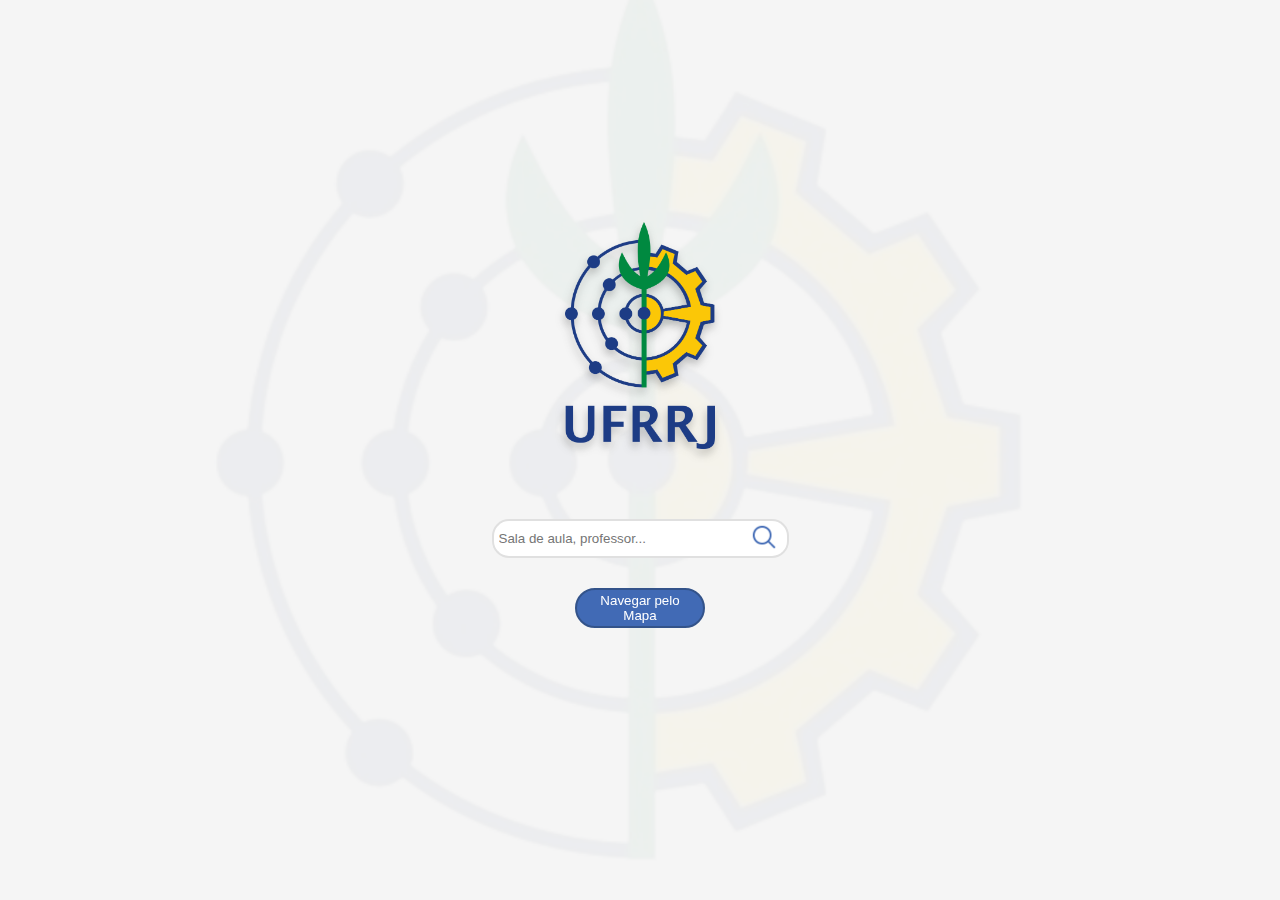
<file: MapIM-Web/index.html>
<!DOCTYPE html>
<html lang="pt-BR">
<head>
    <meta charset="UTF-8">
    <meta name="viewport" content="width=device-width, initial-scale=1.0">
    <link rel="stylesheet" type="text/css" href="style.css"/>

    <title>MapIM</title>
</head>

<body>

<div class="box">
    <img class="logo" src="img/ufrrj-logo.png" alt="">    
    <input class="search" type="text" name="search" placeholder="Sala de aula, professor...">
    <a href="3 ANDAR HTML.html"><button class="submit" type="submit">  <img class="lupa" src="img/lupa.png" alt=""> </button></a>
    <a href="3 ANDAR HTML.html"> 
        <button class="navegar" type="button">Navegar pelo Mapa</button>
    </a> 
</div>

    
</body>
</html>
</file>
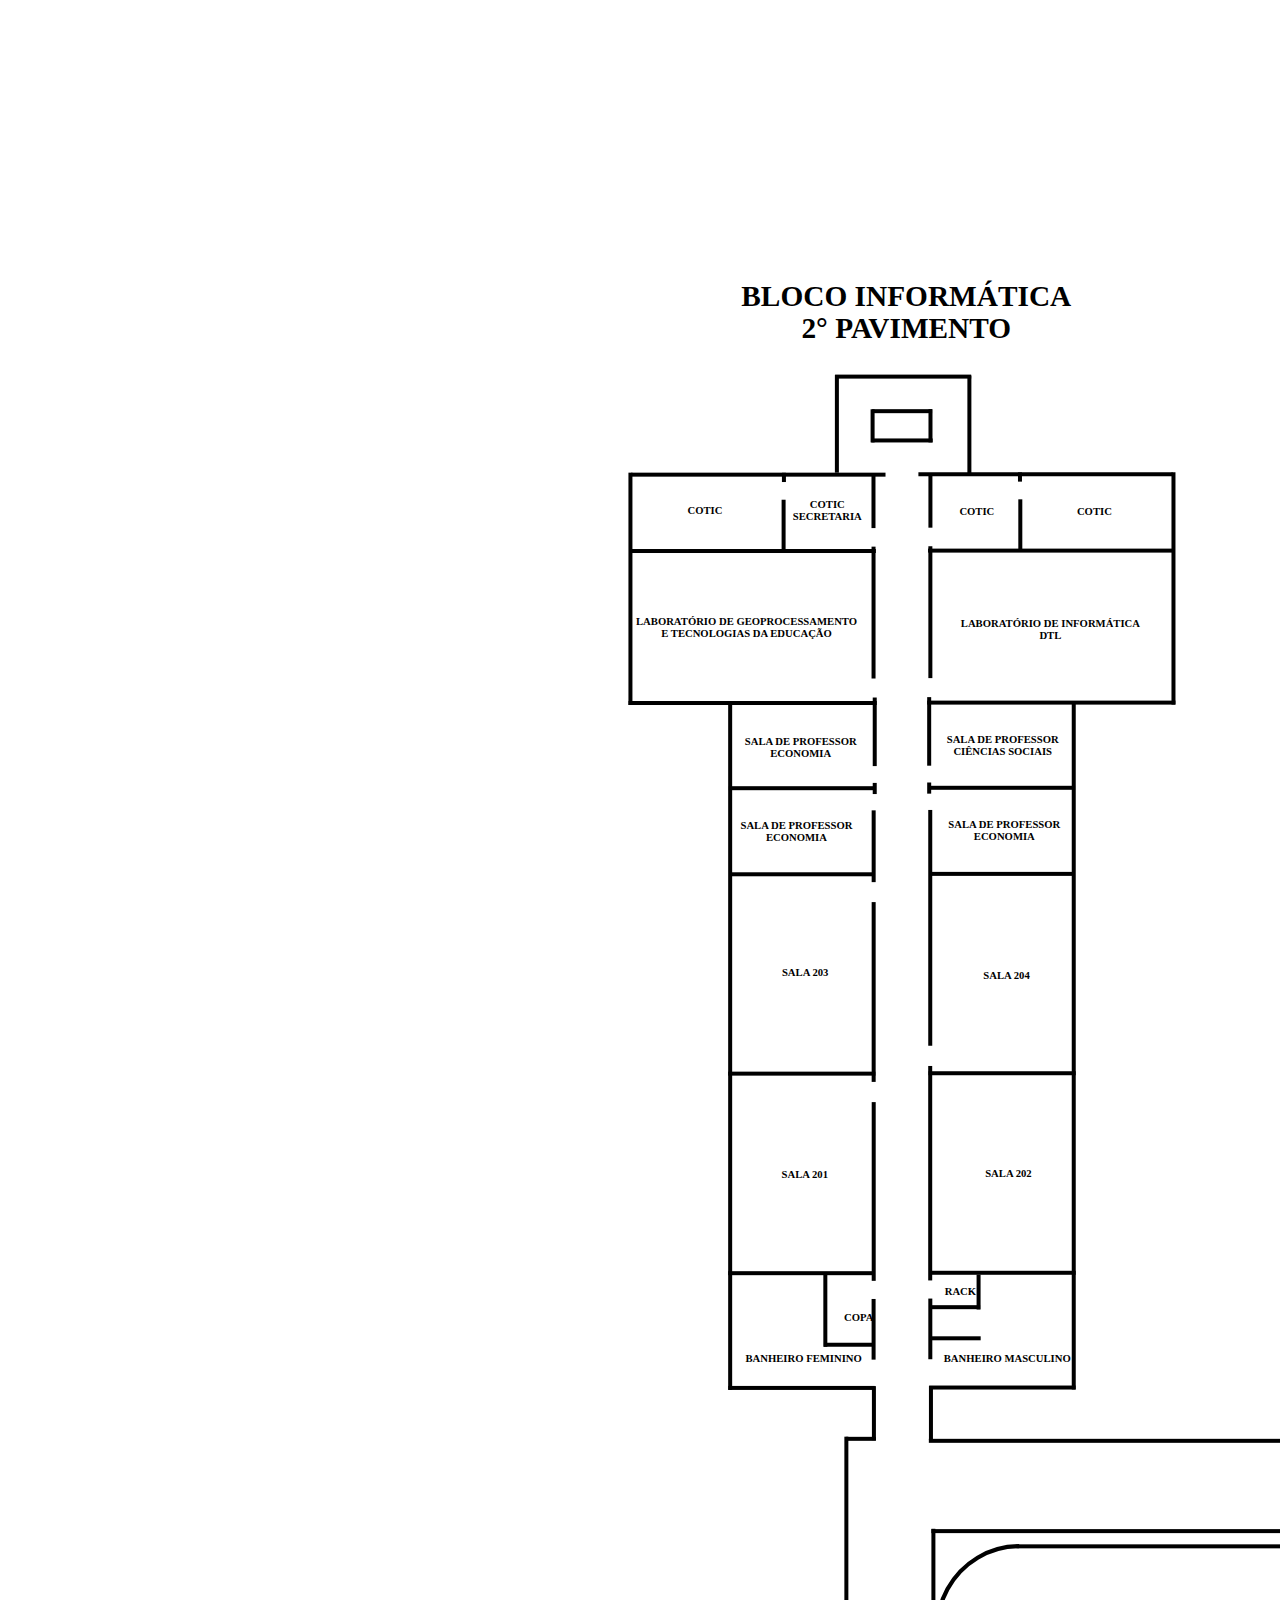
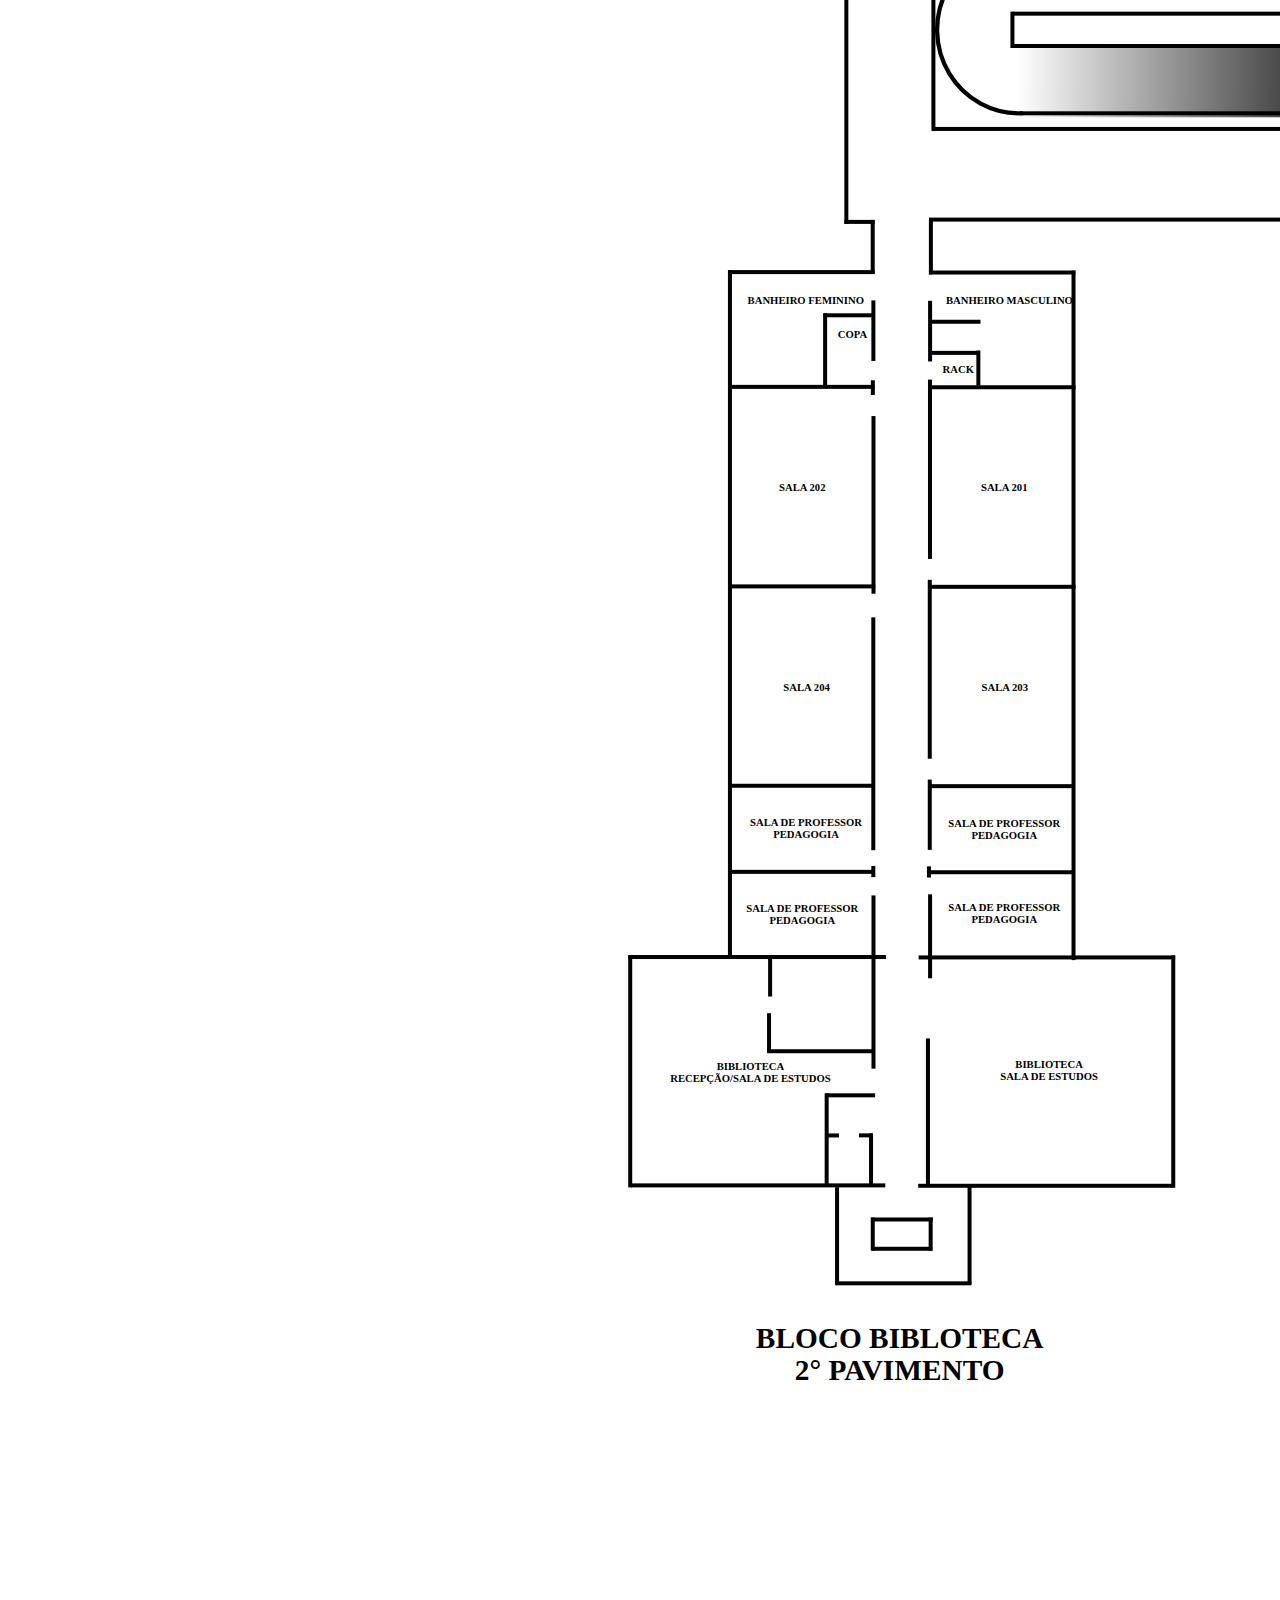
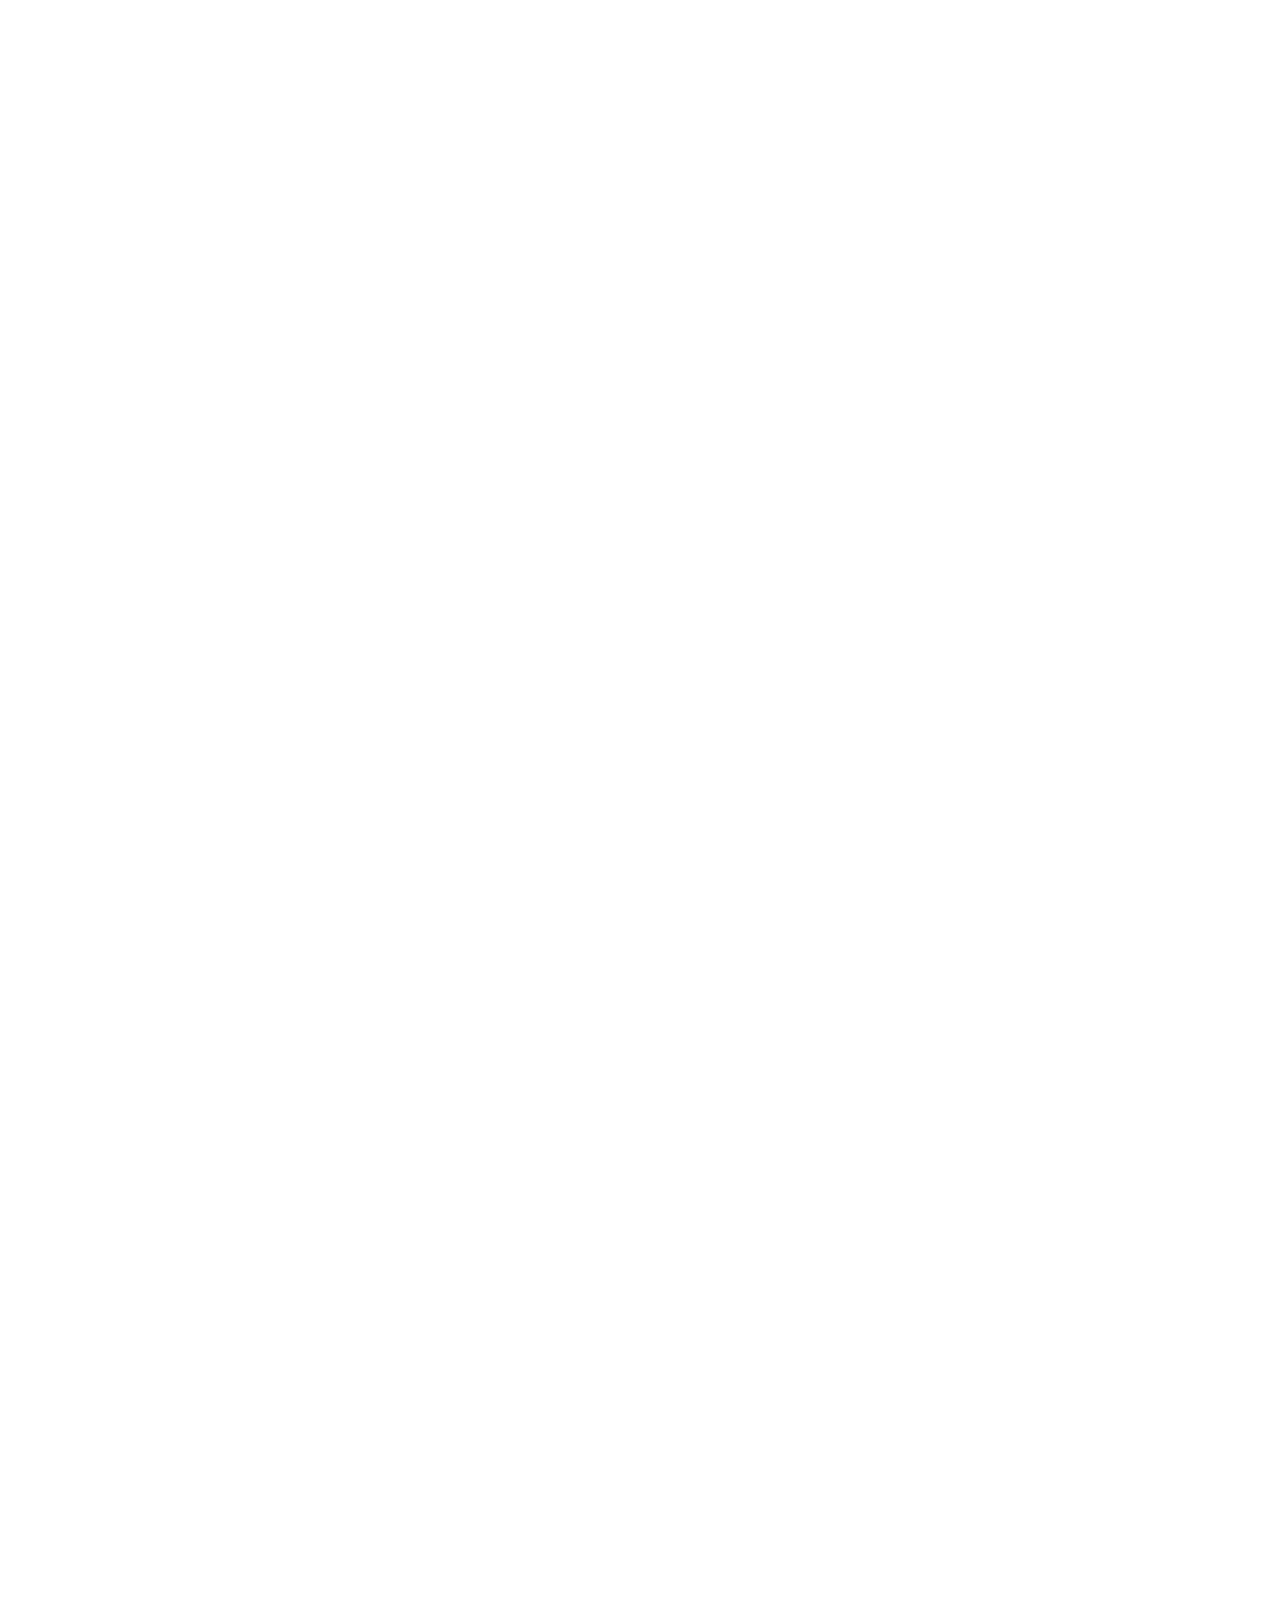
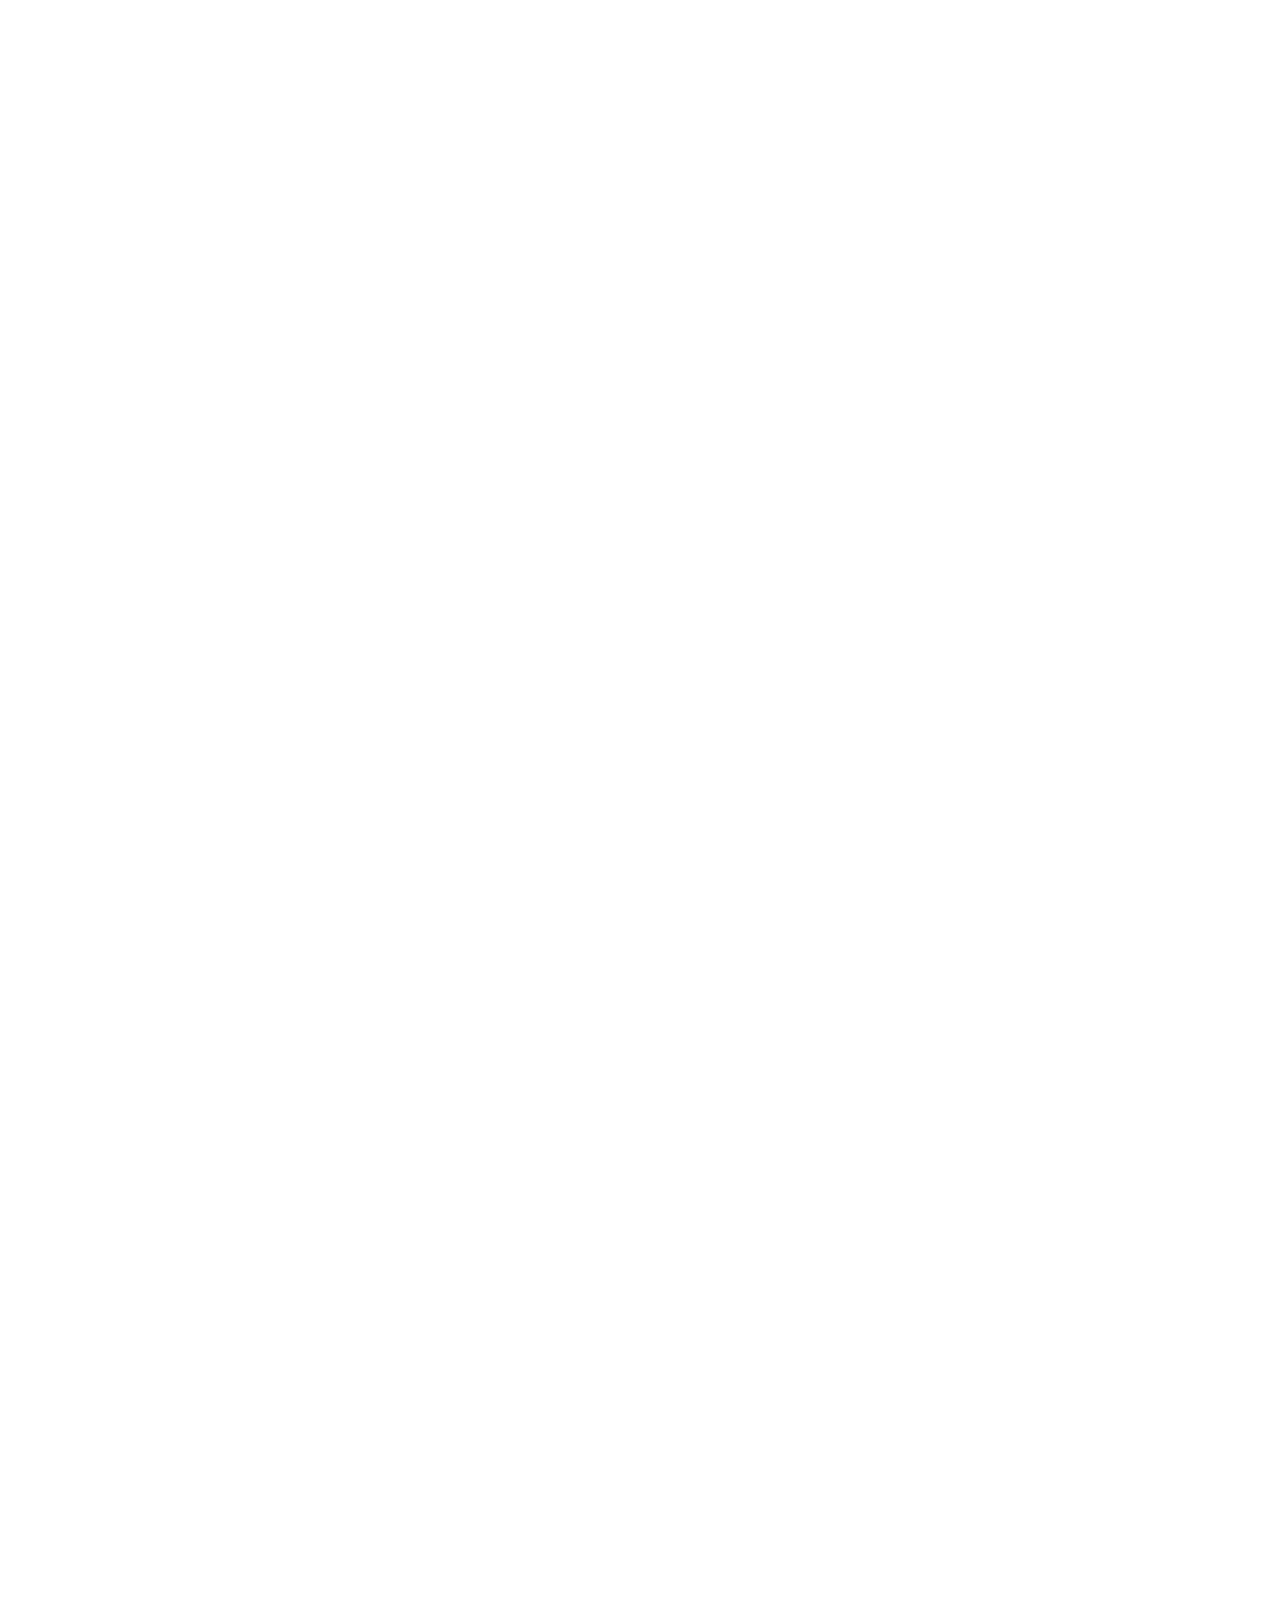
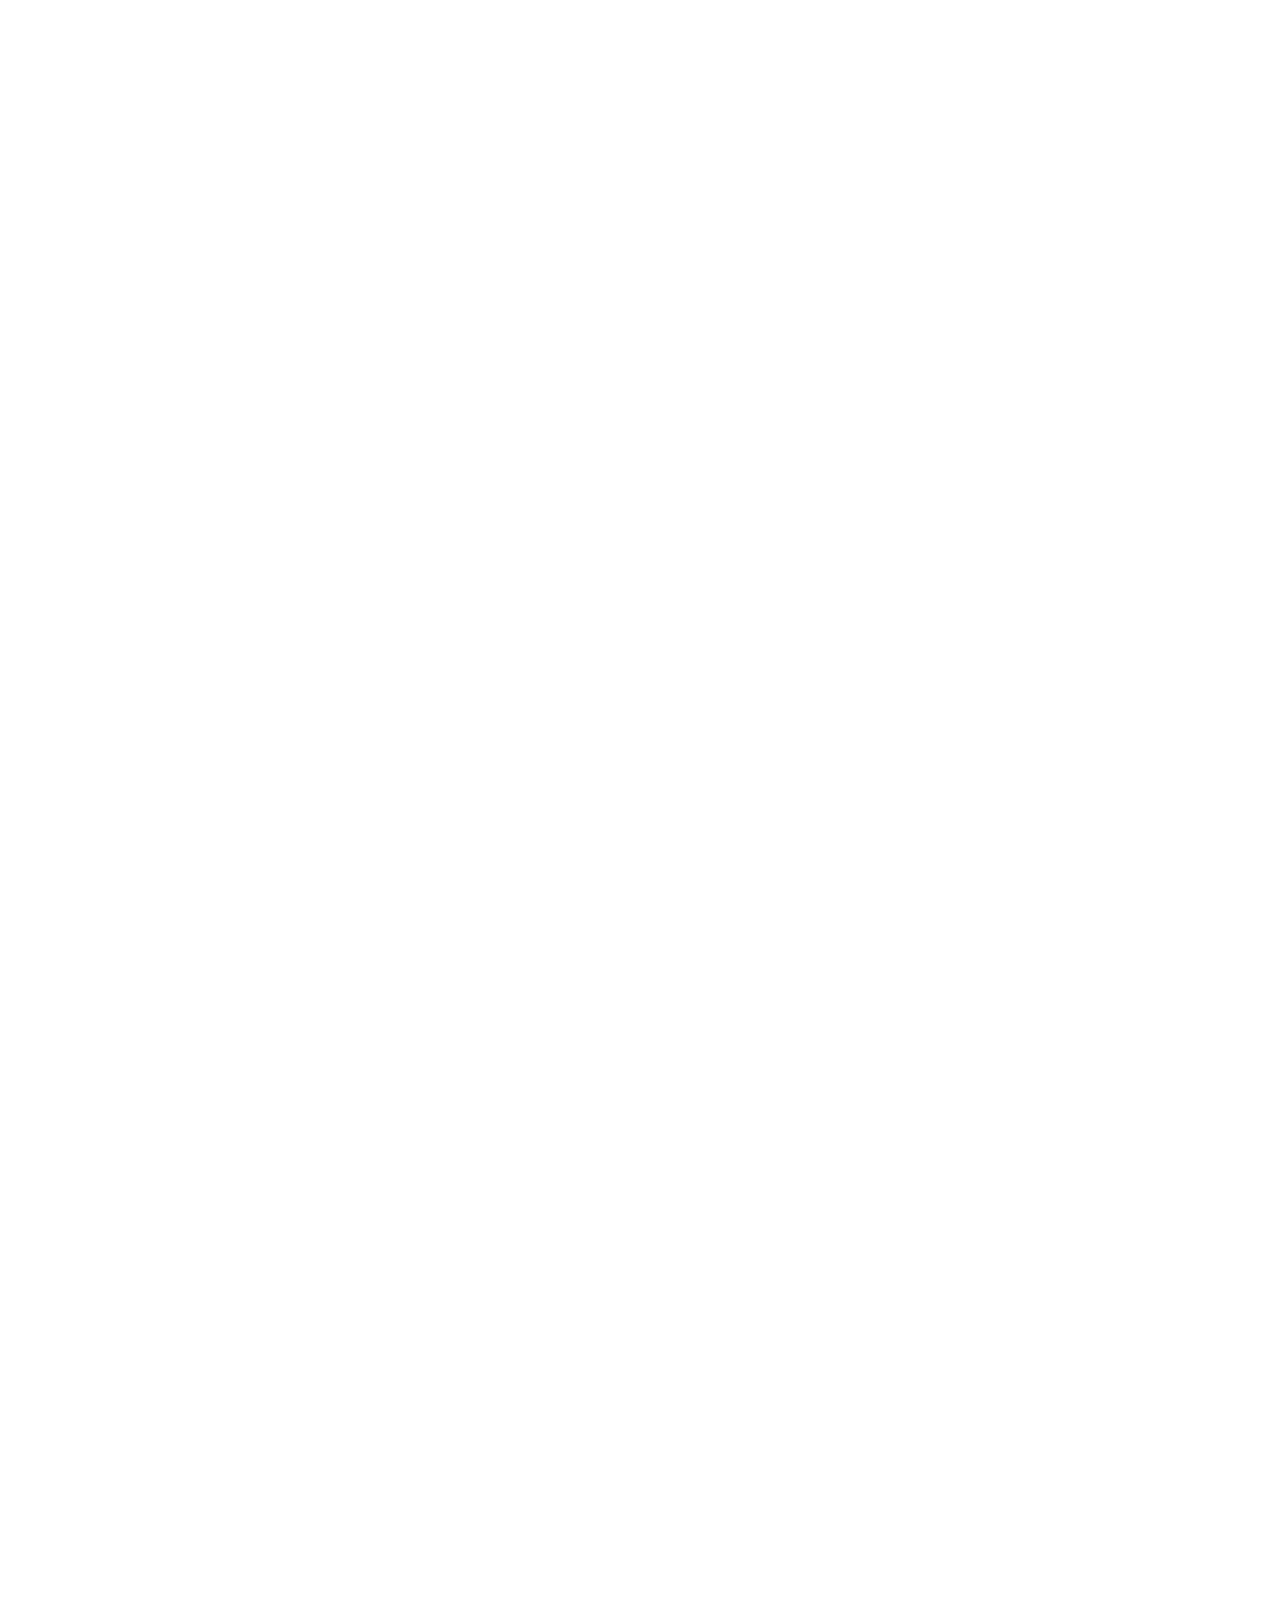
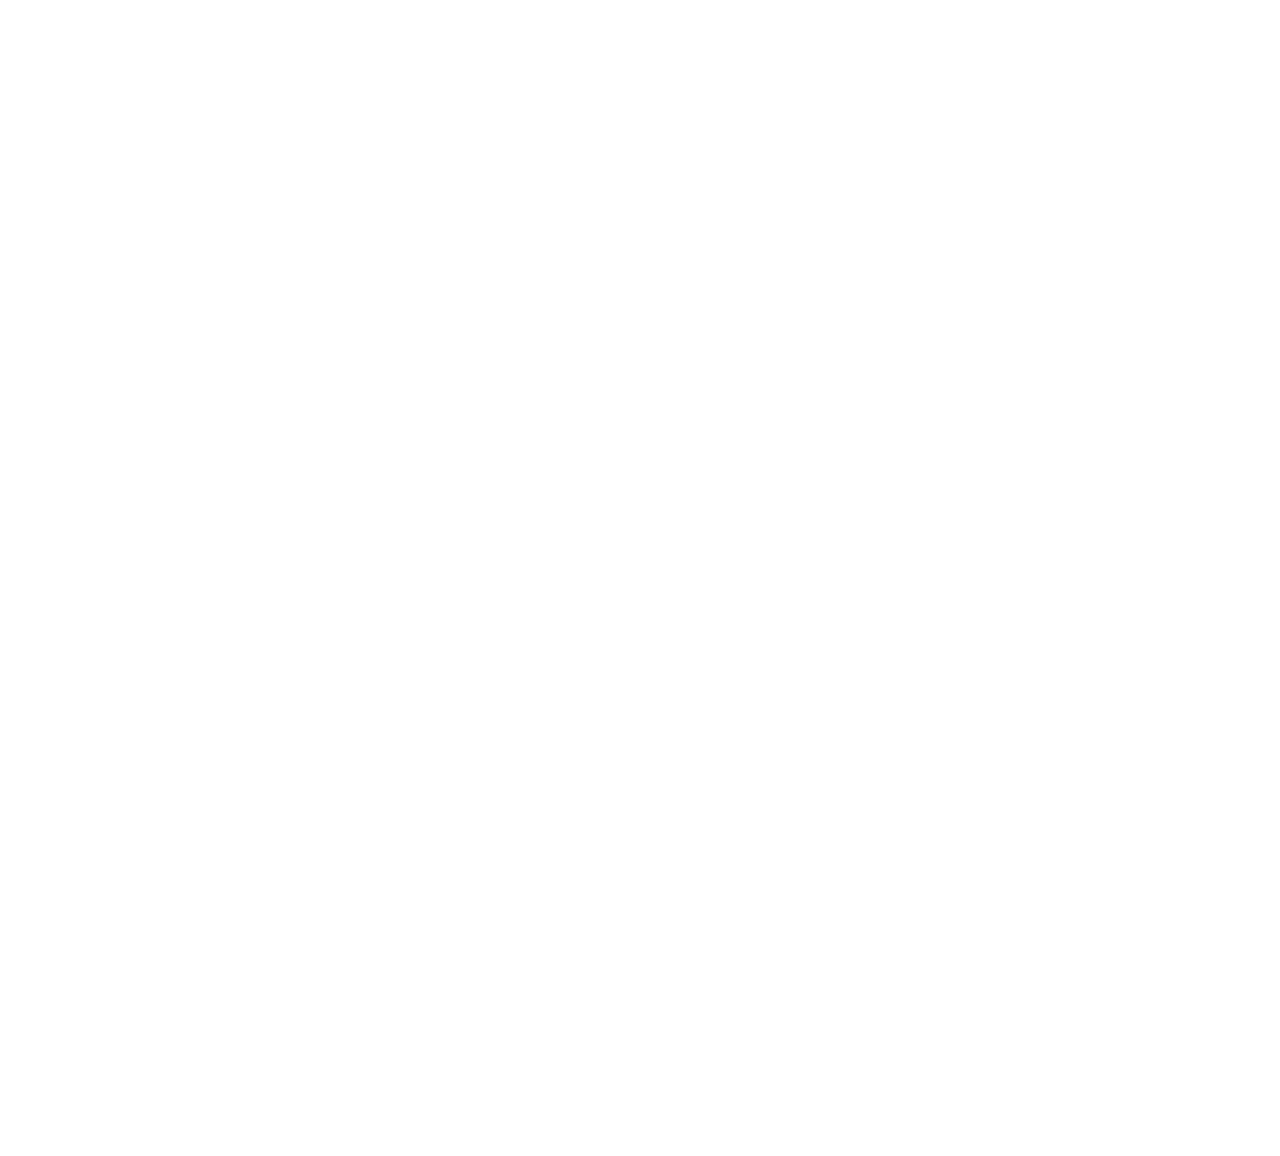
<file: MapIM-Web/2 ANDAR HTML.html>
<!DOCTYPE html>
<html lang="PT-br">
<head>
    <meta charset="UTF-8">
    <meta name="viewport" content="width=device-width, initial-scale=1.0">
    <link rel="stylesheet" href="style2.css">
    <title>2 Andar</title>

</head>

<body>

  <div class="mapdiv">
  <svg  
    version="1.1"
    id="svg1"
    width="2480"
    height="3509"
    viewBox="0 0 2480 3509"
    sodipodi:docname="2 ANDAR SVG2.svg"
    inkscape:version="1.3.2 (091e20e, 2023-11-25, custom)"
    xml:space="preserve"
    xmlns:inkscape="http://www.inkscape.org/namespaces/inkscape"
    xmlns:sodipodi="http://sodipodi.sourceforge.net/DTD/sodipodi-0.dtd"
    xmlns:xlink="http://www.w3.org/1999/xlink"
    xmlns="http://www.w3.org/2000/svg"
    xmlns:svg="http://www.w3.org/2000/svg"><defs
      id="defs1"><linearGradient
        id="swatch353"
        inkscape:swatch="solid"><stop
          style="stop-color:#000000;stop-opacity:1;"
          offset="0"
          id="stop353" /></linearGradient><inkscape:path-effect
        effect="spiro"
        id="path-effect353"
        is_visible="true"
        lpeversion="1" /><inkscape:path-effect
        effect="spiro"
        id="path-effect352"
        is_visible="true"
        lpeversion="1" /><inkscape:path-effect
        effect="spiro"
        id="path-effect351"
        is_visible="true"
        lpeversion="1" /><inkscape:path-effect
        effect="bspline"
        id="path-effect348"
        is_visible="true"
        lpeversion="1.3"
        weight="33.333333"
        steps="2"
        helper_size="0"
        apply_no_weight="true"
        apply_with_weight="true"
        only_selected="false"
        uniform="false" /><inkscape:path-effect
        effect="bspline"
        id="path-effect347"
        is_visible="true"
        lpeversion="1.3"
        weight="33.333333"
        steps="2"
        helper_size="0"
        apply_no_weight="true"
        apply_with_weight="true"
        only_selected="false"
        uniform="false" /><inkscape:path-effect
        effect="bspline"
        id="path-effect346"
        is_visible="true"
        lpeversion="1.3"
        weight="33.333333"
        steps="2"
        helper_size="0"
        apply_no_weight="true"
        apply_with_weight="true"
        only_selected="false"
        uniform="false" /><inkscape:path-effect
        effect="bspline"
        id="path-effect345"
        is_visible="true"
        lpeversion="1.3"
        weight="33.333333"
        steps="2"
        helper_size="0"
        apply_no_weight="true"
        apply_with_weight="true"
        only_selected="false"
        uniform="false" /><linearGradient
        id="linearGradient344"
        inkscape:collect="always"><stop
          style="stop-color:#000000;stop-opacity:1;"
          offset="0"
          id="stop344" /><stop
          style="stop-color:#000000;stop-opacity:0;"
          offset="1"
          id="stop345" /></linearGradient><rect
        x="585.36508"
        y="464.28763"
        width="14.355517"
        height="16.055512"
        id="rect5" /><linearGradient
        inkscape:collect="always"
        xlink:href="#linearGradient344"
        id="linearGradient345"
        x1="1382.9545"
        y1="1570.3531"
        x2="1011.9778"
        y2="1564.3087"
        gradientUnits="userSpaceOnUse"
        gradientTransform="translate(4.9972014,101.68676)" /><linearGradient
        inkscape:collect="always"
        xlink:href="#swatch353"
        id="linearGradient353"
        x1="933.88127"
        y1="1610.6512"
        x2="1095.2269"
        y2="1610.6512"
        gradientUnits="userSpaceOnUse"
        gradientTransform="matrix(1.0177576,0,0,0.99777222,-13.356238,4.6810153)" /></defs><sodipodi:namedview
      id="namedview1"
      pagecolor="#505050"
      bordercolor="#eeeeee"
      borderopacity="1"
      inkscape:showpageshadow="0"
      inkscape:pageopacity="0"
      inkscape:pagecheckerboard="0"
      inkscape:deskcolor="#505050"
      inkscape:zoom="1.8717583"
      inkscape:cx="712.43172"
      inkscape:cy="967.80657"
      inkscape:window-width="1920"
      inkscape:window-height="1017"
      inkscape:window-x="1358"
      inkscape:window-y="-8"
      inkscape:window-maximized="1"
      inkscape:current-layer="svg1" /><rect
      style="fill:none;stroke-width:4.29256"
      id="rect48"
      width="142.11237"
      height="196.60658"
      x="730.86359"
      y="1057.8289" /><rect
      style="fill:none;stroke-width:4.21335"
      id="sala"
      width="139.44109"
      height="195.53807"
      x="732.46637"
      y="857.74963"
      ry="0"
      inkscape:label="rect47" /><g
      inkscape:groupmode="layer"
      id="layer5"
      inkscape:label="Base" /><g
      inkscape:groupmode="layer"
      inkscape:label="Image"
      id="g1"
      style="display:inline"
      sodipodi:insensitive="true" /><g
      inkscape:groupmode="layer"
      id="layer1"
      inkscape:label="300IL"
      sodipodi:insensitive="true"><rect
        style="fill:#000000;stroke-width:1.57878"
        id="rect6"
        width="4"
        height="232.3327"
        x="628.43164"
        y="454.65433" /><rect
        style="fill:#000000;stroke-width:1.2921"
        id="rect7"
        width="254.24376"
        height="4"
        x="631.26489"
        y="454.65433" /><rect
        style="fill:#000000;stroke-width:1.27669"
        id="rect8"
        width="248.22028"
        height="4"
        x="628.52032"
        y="683.00653" /><rect
        style="fill:#000000;stroke-width:2.71295"
        id="rect9"
        width="4"
        height="686.0426"
        x="728.16473"
        y="685.8537" /><rect
        style="fill:#000000;stroke-width:0.982092"
        id="rect10"
        width="146.88167"
        height="4"
        x="728.82007"
        y="768.19519" /><rect
        style="fill:#000000;stroke-width:0.977355"
        id="rect11"
        width="145.46777"
        height="4"
        x="729.24371"
        y="854.28247" /><rect
        style="fill:#000000;stroke-width:0.983159"
        id="rect12"
        width="147.20076"
        height="4"
        x="728.2171"
        y="1053.636" /><rect
        style="fill:#000000;stroke-width:0.980691"
        id="rect13"
        width="146.4628"
        height="4"
        x="728.2171"
        y="1253.181" /><rect
        style="fill:#000000;stroke-width:0.980691"
        id="rect14"
        width="146.4628"
        height="4"
        x="728.31152"
        y="1367.9305" /><rect
        style="fill:#000000;stroke-width:0.857673"
        id="rect15"
        width="4"
        height="68.566505"
        x="872.72992"
        y="679.52869" /><rect
        style="fill:#000000;stroke-width:0.877528"
        id="rect16"
        width="4"
        height="71.777603"
        x="871.66138"
        y="792.35693" /><rect
        style="fill:#000000;stroke-width:1.38886"
        id="rect17"
        width="4"
        height="179.7977"
        x="871.66138"
        y="884.09882" /><rect
        style="fill:#000000;stroke-width:1.38472"
        id="rect20"
        width="4"
        height="178.72919"
        x="871.7052"
        y="1084.1097" /><rect
        style="fill:#000000;stroke-width:0.806799"
        id="rect22"
        width="4"
        height="60.673954"
        x="871.5946"
        y="1280.9678" /><rect
        style="fill:#000000;stroke-width:0.877773"
        id="rect23"
        width="4"
        height="71.818367"
        x="823.33362"
        y="1256.9789" /><rect
        style="fill:#000000;stroke-width:0.576219"
        id="rect24"
        width="50.563667"
        height="4"
        x="823.94348"
        y="1324.7421" /><rect
        style="fill:#000000;stroke-width:1.27276"
        id="rect25"
        width="246.68822"
        height="4"
        x="629.16425"
        y="531.01105" /><rect
        style="fill:#000000;stroke-width:0.747866"
        id="rect26"
        width="4"
        height="52.133194"
        x="781.59717"
        y="481.72067" /><rect
        style="fill:#000000;stroke-width:0.315114"
        id="rect27"
        width="4"
        height="9.2555323"
        x="781.93109"
        y="454.77643" /><rect
        style="fill:#000000;stroke-width:0.747866"
        id="rect28"
        width="4"
        height="52.133194"
        x="871.4859"
        y="457.94623" /><rect
        style="fill:#000000;stroke-width:1.18942"
        id="rect29"
        width="4"
        height="131.86604"
        x="871.54462"
        y="528.64795" /><rect
        style="fill:#000000;stroke-width:0.345776"
        id="rect30"
        width="4"
        height="11.144438"
        x="872.72992"
        y="764.90619" /></g><g
      inkscape:groupmode="layer"
      id="g75"
      inkscape:label="300IR"
      sodipodi:insensitive="true"
      style="display:inline"><rect
        style="fill:#000000;stroke-width:1.57878"
        id="rect53"
        width="4"
        height="232.3327"
        x="-1175.4767"
        y="454.25363"
        transform="scale(-1,1)" /><rect
        style="fill:#000000;stroke-width:1.2921"
        id="rect54"
        width="254.24376"
        height="4"
        x="-1172.6434"
        y="454.25363"
        transform="scale(-1,1)" /><rect
        style="fill:#000000;stroke-width:1.27669"
        id="rect55"
        width="248.22028"
        height="4"
        x="-1175.3881"
        y="682.60583"
        transform="scale(-1,1)" /><rect
        style="fill:#000000;stroke-width:2.71295"
        id="rect56"
        width="4"
        height="686.0426"
        x="-1075.7437"
        y="685.453"
        transform="scale(-1,1)" /><rect
        style="fill:#000000;stroke-width:0.982092"
        id="rect57"
        width="146.88167"
        height="4"
        x="-1075.0883"
        y="767.79449"
        transform="scale(-1,1)" /><rect
        style="fill:#000000;stroke-width:0.977355"
        id="rect58"
        width="145.46777"
        height="4"
        x="-1074.6647"
        y="853.88177"
        transform="scale(-1,1)" /><rect
        style="fill:#000000;stroke-width:0.983159"
        id="rect59"
        width="147.20076"
        height="4"
        x="-1075.6913"
        y="1053.2354"
        transform="scale(-1,1)" /><rect
        style="display:inline;fill:#000000;stroke-width:0.980691"
        id="rect60"
        width="146.4628"
        height="4"
        x="-1075.6913"
        y="1252.7804"
        transform="scale(-1,1)" /><rect
        style="fill:#000000;stroke-width:0.980691"
        id="rect61"
        width="146.4628"
        height="4"
        x="-1075.5968"
        y="1367.5299"
        transform="scale(-1,1)" /><rect
        style="fill:#000000;stroke-width:0.857673"
        id="rect62"
        width="4"
        height="68.566505"
        x="-931.17834"
        y="679.12799"
        transform="scale(-1,1)" /><rect
        style="fill:#000000;stroke-width:1.5905"
        id="rect63"
        width="4"
        height="235.79451"
        x="-932.24689"
        y="791.95624"
        transform="scale(-1,1)" /><rect
        style="fill:#000000;stroke-width:1.51687"
        id="rect65"
        width="4"
        height="214.47072"
        x="-932.20306"
        y="1047.9677"
        transform="scale(-1,1)" /><rect
        style="fill:#000000;stroke-width:0.806799"
        id="rect67"
        width="4"
        height="60.673954"
        x="-932.31366"
        y="1280.5671"
        transform="scale(-1,1)" /><rect
        style="fill:#000000;stroke-width:0.61211"
        id="rect68"
        width="4"
        height="34.92453"
        x="-980.57465"
        y="1256.5782"
        transform="scale(-1,1)" /><rect
        style="fill:#000000;stroke-width:0.578119"
        id="rect69"
        width="50.897579"
        height="4"
        x="-980.67645"
        y="1318.297"
        transform="scale(-1,1)" /><rect
        style="fill:#000000;stroke-width:1.27276"
        id="rect70"
        width="246.68822"
        height="4"
        x="-1174.7441"
        y="530.61035"
        transform="scale(-1,1)" /><rect
        style="fill:#000000;stroke-width:0.747866"
        id="rect71"
        width="4"
        height="52.133194"
        x="-1022.3112"
        y="481.31998"
        transform="scale(-1,1)" /><rect
        style="fill:#000000;stroke-width:0.315114"
        id="rect72"
        width="4"
        height="9.2555323"
        x="-1021.9772"
        y="454.37573"
        transform="scale(-1,1)" /><rect
        style="fill:#000000;stroke-width:0.747866"
        id="rect73"
        width="4"
        height="52.133194"
        x="-932.42236"
        y="457.54553"
        transform="scale(-1,1)" /><rect
        style="fill:#000000;stroke-width:1.18942"
        id="rect74"
        width="4"
        height="131.86604"
        x="-932.36365"
        y="528.24725"
        transform="scale(-1,1)" /><rect
        style="fill:#000000;stroke-width:0.345776"
        id="rect75"
        width="4"
        height="11.144438"
        x="-931.17834"
        y="764.50549"
        transform="scale(-1,1)" /><rect
        style="fill:#000000;stroke-width:0.578119"
        id="rect76"
        width="50.897579"
        height="4"
        x="-980.14221"
        y="1287.1765"
        transform="scale(-1,1)" /></g><g
      inkscape:groupmode="layer"
      id="g98"
      inkscape:label="300ML"
      sodipodi:insensitive="true"><rect
        style="fill:#000000;stroke-width:1.57878"
        id="rect77"
        width="4"
        height="232.3327"
        x="1309.7196"
        y="454.8812" /><rect
        style="fill:#000000;stroke-width:1.2921"
        id="rect78"
        width="254.24376"
        height="4"
        x="1312.5529"
        y="454.8812" /><rect
        style="fill:#000000;stroke-width:1.27669"
        id="rect79"
        width="248.22028"
        height="4"
        x="1309.8082"
        y="683.2334" /><rect
        style="fill:#000000;stroke-width:2.71295"
        id="rect80"
        width="4"
        height="686.0426"
        x="1409.4526"
        y="686.08057" /><rect
        style="fill:#000000;stroke-width:0.982092"
        id="rect81"
        width="146.88167"
        height="4"
        x="1410.108"
        y="768.42206" /><rect
        style="fill:#000000;stroke-width:0.977355"
        id="rect82"
        width="145.46777"
        height="4"
        x="1410.5316"
        y="854.50934" /><rect
        style="fill:#000000;stroke-width:0.983159"
        id="rect83"
        width="147.20076"
        height="4"
        x="1409.505"
        y="1053.8629" /><rect
        style="fill:#000000;stroke-width:0.980691"
        id="rect84"
        width="146.4628"
        height="4"
        x="1409.505"
        y="1253.408" /><rect
        style="fill:#000000;stroke-width:0.980691"
        id="rect85"
        width="146.4628"
        height="4"
        x="1409.5995"
        y="1368.1575" /><rect
        style="fill:#000000;stroke-width:0.857673"
        id="rect86"
        width="4"
        height="68.566505"
        x="1554.0178"
        y="679.75555" /><rect
        style="fill:#000000;stroke-width:0.877528"
        id="rect87"
        width="4"
        height="71.777603"
        x="1552.9493"
        y="792.5838" /><rect
        style="fill:#000000;stroke-width:1.38886"
        id="rect88"
        width="4"
        height="179.7977"
        x="1552.9493"
        y="884.32568" /><rect
        style="fill:#000000;stroke-width:1.38472"
        id="rect89"
        width="4"
        height="178.72919"
        x="1552.9932"
        y="1084.3367" /><rect
        style="fill:#000000;stroke-width:0.806799"
        id="rect90"
        width="4"
        height="60.673954"
        x="1552.8826"
        y="1281.1947" /><rect
        style="fill:#000000;stroke-width:0.877773"
        id="rect91"
        width="4"
        height="71.818367"
        x="1504.6216"
        y="1257.2058" /><rect
        style="fill:#000000;stroke-width:0.576219"
        id="rect92"
        width="50.563667"
        height="4"
        x="1505.2314"
        y="1324.969" /><rect
        style="fill:#000000;stroke-width:1.27276"
        id="rect93"
        width="246.68822"
        height="4"
        x="1310.4521"
        y="531.23792" /><rect
        style="fill:#000000;stroke-width:0.75729"
        id="rect94"
        width="4"
        height="53.455414"
        x="1462.8851"
        y="457.20316" /><rect
        style="fill:#000000;stroke-width:0.524975"
        id="rect96"
        width="4"
        height="25.688822"
        x="1552.7738"
        y="458.1731" /><rect
        style="fill:#000000;stroke-width:1.18942"
        id="rect97"
        width="4"
        height="131.86604"
        x="1552.8325"
        y="528.87482" /><rect
        style="fill:#000000;stroke-width:0.345776"
        id="rect98"
        width="4"
        height="11.144438"
        x="1554.0178"
        y="765.13306" /><rect
        style="fill:#000000;stroke-width:0.778007"
        id="rect121"
        width="92.177536"
        height="4"
        x="1464.797"
        y="504.74771" /><rect
        style="fill:#000000;stroke-width:0.778007"
        id="rect122"
        width="92.177536"
        height="4"
        x="1610.0521"
        y="505.88104" /></g><g
      inkscape:groupmode="layer"
      id="g120"
      inkscape:label="300MR"
      sodipodi:insensitive="true"><rect
        style="fill:#000000;stroke-width:1.57878"
        id="rect99"
        width="4"
        height="232.3327"
        x="-1856.7646"
        y="454.4805"
        transform="scale(-1,1)" /><rect
        style="fill:#000000;stroke-width:1.2921"
        id="rect100"
        width="254.24376"
        height="4"
        x="-1853.9314"
        y="454.4805"
        transform="scale(-1,1)" /><rect
        style="fill:#000000;stroke-width:1.27669"
        id="rect101"
        width="248.22028"
        height="4"
        x="-1856.676"
        y="682.8327"
        transform="scale(-1,1)" /><rect
        style="fill:#000000;stroke-width:2.71295"
        id="rect102"
        width="4"
        height="686.0426"
        x="-1757.0316"
        y="685.67987"
        transform="scale(-1,1)" /><rect
        style="fill:#000000;stroke-width:0.982092"
        id="rect103"
        width="146.88167"
        height="4"
        x="-1756.3762"
        y="768.02136"
        transform="scale(-1,1)" /><rect
        style="fill:#000000;stroke-width:0.977355"
        id="rect104"
        width="145.46777"
        height="4"
        x="-1755.9526"
        y="854.10864"
        transform="scale(-1,1)" /><rect
        style="fill:#000000;stroke-width:0.983159"
        id="rect105"
        width="147.20076"
        height="4"
        x="-1756.9792"
        y="1053.4623"
        transform="scale(-1,1)" /><rect
        style="display:inline;fill:#000000;stroke-width:0.980691"
        id="rect106"
        width="146.4628"
        height="4"
        x="-1756.9792"
        y="1253.0073"
        transform="scale(-1,1)" /><rect
        style="fill:#000000;stroke-width:0.980691"
        id="rect107"
        width="146.4628"
        height="4"
        x="-1756.8848"
        y="1367.7568"
        transform="scale(-1,1)" /><rect
        style="fill:#000000;stroke-width:0.857673"
        id="rect108"
        width="4"
        height="68.566505"
        x="-1612.4663"
        y="679.35486"
        transform="scale(-1,1)" /><rect
        style="fill:#000000;stroke-width:1.5905"
        id="rect109"
        width="4"
        height="235.79451"
        x="-1613.5348"
        y="792.18311"
        transform="scale(-1,1)" /><rect
        style="fill:#000000;stroke-width:1.38813"
        id="rect110"
        width="4"
        height="179.61044"
        x="-1613.491"
        y="1048.1946"
        transform="scale(-1,1)" /><rect
        style="fill:#000000;stroke-width:0.806799"
        id="rect111"
        width="4"
        height="60.673954"
        x="-1613.6016"
        y="1280.7941"
        transform="scale(-1,1)" /><rect
        style="fill:#000000;stroke-width:0.61211"
        id="rect112"
        width="4"
        height="34.92453"
        x="-1661.8625"
        y="1256.8052"
        transform="scale(-1,1)" /><rect
        style="fill:#000000;stroke-width:0.578119"
        id="rect113"
        width="50.897579"
        height="4"
        x="-1661.9644"
        y="1318.5239"
        transform="scale(-1,1)" /><rect
        style="fill:#000000;stroke-width:1.27276"
        id="rect114"
        width="246.68822"
        height="4"
        x="-1856.0321"
        y="530.83722"
        transform="scale(-1,1)" /><rect
        style="fill:#000000;stroke-width:0.769585"
        id="rect115"
        width="4"
        height="55.20517"
        x="-1703.5991"
        y="455.90253"
        transform="scale(-1,1)" /><rect
        style="fill:#000000;stroke-width:0.531741"
        id="rect117"
        width="4"
        height="26.355293"
        x="-1613.7103"
        y="457.7724"
        transform="scale(-1,1)" /><rect
        style="fill:#000000;stroke-width:1.18942"
        id="rect118"
        width="4"
        height="131.86604"
        x="-1613.6516"
        y="528.47412"
        transform="scale(-1,1)" /><rect
        style="fill:#000000;stroke-width:0.345776"
        id="rect119"
        width="4"
        height="11.144438"
        x="-1612.4663"
        y="764.73236"
        transform="scale(-1,1)" /><rect
        style="fill:#000000;stroke-width:0.578119"
        id="rect120"
        width="50.897579"
        height="4"
        x="-1661.4302"
        y="1287.4034"
        transform="scale(-1,1)" /><rect
        style="fill:#000000;stroke-width:0.294004"
        id="rect123"
        width="4"
        height="8.0569906"
        x="-1613.8439"
        y="501.71506"
        transform="scale(-1,1)" /><rect
        style="fill:#000000;stroke-width:0.263141"
        id="rect124"
        width="4"
        height="6.4542198"
        x="-1703.8661"
        y="528.16083"
        transform="scale(-1,1)" /><rect
        style="fill:#000000;stroke-width:0.396562"
        id="rect171"
        width="4"
        height="14.658587"
        x="-1613.491"
        y="1248.4073"
        transform="scale(-1,1)" /><rect
        style="fill:#000000;stroke-width:0.255324"
        id="rect172"
        width="4"
        height="6.0764432"
        x="-1466.8759"
        y="527.98633"
        transform="scale(-1,1)" /></g><g
      inkscape:groupmode="layer"
      id="g147"
      inkscape:label="300AL"
      transform="rotate(180,1583.2422,913.31898)"
      sodipodi:insensitive="true"><rect
        style="fill:#000000;stroke-width:1.57878"
        id="rect125"
        width="4"
        height="232.3327"
        x="-1856.7646"
        y="-941.23511"
        transform="scale(-1,1)" /><rect
        style="fill:#000000;stroke-width:1.2921"
        id="rect126"
        width="254.24376"
        height="4"
        x="-1853.9314"
        y="-941.23511"
        transform="scale(-1,1)" /><rect
        style="fill:#000000;stroke-width:1.27377"
        id="rect127"
        width="247.08694"
        height="4"
        x="-1856.676"
        y="-712.88293"
        transform="scale(-1,1)" /><rect
        style="fill:#000000;stroke-width:2.82169"
        id="rect128"
        width="4"
        height="742.13959"
        x="-1757.0316"
        y="-766.13275"
        transform="scale(-1,1)" /><rect
        style="fill:#000000;stroke-width:0.979409"
        id="rect129"
        width="146.08028"
        height="4"
        x="-1756.3762"
        y="-627.69427"
        transform="scale(-1,1)" /><rect
        style="fill:#000000;stroke-width:0.977355"
        id="rect130"
        width="145.46777"
        height="4"
        x="-1755.9526"
        y="-541.60699"
        transform="scale(-1,1)" /><rect
        style="fill:#000000;stroke-width:0.983159"
        id="rect131"
        width="147.20076"
        height="4"
        x="-1756.9792"
        y="-342.25342"
        transform="scale(-1,1)" /><rect
        style="fill:#000000;stroke-width:0.980691"
        id="rect132"
        width="146.4628"
        height="4"
        x="-1756.9792"
        y="-142.70837"
        transform="scale(-1,1)" /><rect
        style="fill:#000000;stroke-width:0.980691"
        id="rect133"
        width="146.4628"
        height="4"
        x="-1756.8848"
        y="-27.958866"
        transform="scale(-1,1)" /><rect
        style="fill:#000000;stroke-width:1.24201"
        id="rect134"
        width="4"
        height="143.78598"
        x="-1613.489"
        y="-793.04944"
        transform="scale(-1,1)" /><rect
        style="fill:#000000;stroke-width:1.58056"
        id="rect135"
        width="4"
        height="232.85609"
        x="-1613.6685"
        y="-604.06677"
        transform="scale(-1,1)" /><rect
        style="fill:#000000;stroke-width:1.38049"
        id="rect137"
        width="4"
        height="177.63939"
        x="-1613.4911"
        y="-347.55359"
        transform="scale(-1,1)" /><rect
        style="fill:#000000;stroke-width:0.806799"
        id="rect138"
        width="4"
        height="60.673954"
        x="-1613.6017"
        y="-114.92163"
        transform="scale(-1,1)" /><rect
        style="fill:#000000;stroke-width:0.877773"
        id="rect139"
        width="4"
        height="71.818367"
        x="-1661.8627"
        y="-138.91052"
        transform="scale(-1,1)" /><rect
        style="fill:#000000;stroke-width:0.576219"
        id="rect140"
        width="50.563667"
        height="4"
        x="-1661.2528"
        y="-71.147339"
        transform="scale(-1,1)" /><rect
        style="fill:#000000;stroke-width:0.731236"
        id="rect141"
        width="81.42733"
        height="4"
        x="-1691.4486"
        y="-866.7807"
        transform="scale(-1,1)" /><rect
        style="fill:#000000;stroke-width:0.900752"
        id="rect142"
        width="4"
        height="75.627083"
        x="-1716.6885"
        y="-939.98169"
        transform="scale(-1,1)" /><rect
        style="fill:#000000;stroke-width:0.730041"
        id="rect143"
        width="4"
        height="49.677647"
        x="-1613.7104"
        y="-937.94324"
        transform="scale(-1,1)" /><rect
        style="fill:#000000;stroke-width:0.366037"
        id="rect144"
        width="4"
        height="12.488596"
        x="-1613.6517"
        y="-842.30829"
        transform="scale(-1,1)" /><rect
        style="fill:#000000;stroke-width:0.345776"
        id="rect145"
        width="4"
        height="11.144438"
        x="-1613.6685"
        y="-630.98328"
        transform="scale(-1,1)" /><rect
        style="fill:#000000;stroke-width:0.397497"
        id="rect173"
        width="4"
        height="14.727852"
        x="-1614.136"
        y="-148.84695"
        transform="scale(-1,1)" /><rect
        style="fill:#000000;stroke-width:0.913388"
        id="rect178"
        width="4"
        height="77.764107"
        x="-1756.2235"
        y="-939.44745"
        transform="scale(-1,1)" /><rect
        style="fill:#000000;stroke-width:0.791633"
        id="rect179"
        width="102.26335"
        height="3.7328715"
        x="-1854.397"
        y="-789.58057"
        transform="scale(-1,1)" /><rect
        style="fill:#000000;stroke-width:0.70808"
        id="rect3"
        width="76.351891"
        height="4"
        x="-1853.3285"
        y="-866.7807"
        transform="scale(-1,1)" /><rect
        style="fill:#000000;stroke-width:0.388531"
        id="rect4"
        width="22.988222"
        height="4"
        x="-1735.792"
        y="-866.7807"
        transform="scale(-1,1)" /></g><g
      inkscape:groupmode="layer"
      id="g170"
      inkscape:label="300AR"
      transform="rotate(180,1583.2422,913.31898)"
      style="display:inline"
      sodipodi:insensitive="true"><rect
        style="fill:#000000;stroke-width:1.57878"
        id="rect148"
        width="4"
        height="232.3327"
        x="1309.7196"
        y="-941.6358" /><rect
        style="fill:#000000;stroke-width:1.2921"
        id="rect149"
        width="254.24376"
        height="4"
        x="1312.5529"
        y="-941.6358" /><rect
        style="fill:#000000;stroke-width:1.27182"
        id="rect150"
        width="246.33139"
        height="4"
        x="1309.8082"
        y="-713.28363" /><rect
        style="fill:#000000;stroke-width:2.82016"
        id="rect151"
        width="4"
        height="741.3382"
        x="1409.4526"
        y="-765.73206" /><rect
        style="fill:#000000;stroke-width:0.982092"
        id="rect152"
        width="146.88167"
        height="4"
        x="1410.108"
        y="-628.09497" /><rect
        style="fill:#000000;stroke-width:0.977355"
        id="rect153"
        width="145.46777"
        height="4"
        x="1410.5316"
        y="-542.00769" /><rect
        style="fill:#000000;stroke-width:0.983159"
        id="rect154"
        width="147.20076"
        height="4"
        x="1409.505"
        y="-342.65405" /><rect
        style="display:inline;fill:#000000;stroke-width:0.980691"
        id="rect155"
        width="146.4628"
        height="4"
        x="1409.505"
        y="-143.10901" /><rect
        style="fill:#000000;stroke-width:0.980691"
        id="rect156"
        width="146.4628"
        height="4"
        x="1409.5995"
        y="-28.359501" /><rect
        style="fill:#000000;stroke-width:1.2459"
        id="rect157"
        width="4"
        height="144.68852"
        x="1552.8846"
        y="-792.88348" /><rect
        style="fill:#000000;stroke-width:1.38537"
        id="rect158"
        width="4"
        height="178.89613"
        x="1553.2166"
        y="-512.57532" /><rect
        style="fill:#000000;stroke-width:1.38694"
        id="rect159"
        width="4"
        height="179.30142"
        x="1552.9933"
        y="-312.75244" /><rect
        style="fill:#000000;stroke-width:0.806799"
        id="rect160"
        width="4"
        height="60.673954"
        x="1552.8827"
        y="-115.32227" /><rect
        style="fill:#000000;stroke-width:0.61211"
        id="rect161"
        width="4"
        height="34.92453"
        x="1504.6217"
        y="-139.31116" /><rect
        style="fill:#000000;stroke-width:0.578119"
        id="rect162"
        width="50.897579"
        height="4"
        x="1504.5199"
        y="-77.592407" /><rect
        style="fill:#000000;stroke-width:0.734415"
        id="rect163"
        width="82.137047"
        height="4"
        x="1474.469"
        y="-866.34766" /><rect
        style="fill:#000000;stroke-width:0.907962"
        id="rect164"
        width="4"
        height="76.842575"
        x="1449.9949"
        y="-940.48096" /><rect
        style="fill:#000000;stroke-width:0.902421"
        id="rect165"
        width="4"
        height="75.907631"
        x="1552.7739"
        y="-938.34393" /><rect
        style="fill:#000000;stroke-width:0.372855"
        id="rect166"
        width="4"
        height="12.958026"
        x="1552.4548"
        y="-842.8006" /><rect
        style="fill:#000000;stroke-width:0.345776"
        id="rect167"
        width="4"
        height="11.144438"
        x="1554.0179"
        y="-631.38397" /><rect
        style="fill:#000000;stroke-width:0.578119"
        id="rect168"
        width="50.897579"
        height="4"
        x="1505.0541"
        y="-108.7129" /><rect
        style="fill:#000000;stroke-width:0.868241"
        id="rect174"
        width="4"
        height="70.266502"
        x="1553.2166"
        y="-603.72028" /><rect
        style="fill:#000000;stroke-width:1.18461"
        id="rect176"
        width="4"
        height="130.80254"
        x="1410.0382"
        y="-939.52307" /><rect
        style="fill:#000000;stroke-width:0.821239"
        id="rect177"
        width="102.70594"
        height="4"
        x="1312.3219"
        y="-789.14752" /><rect
        style="fill:#000000;stroke-width:0.70517"
        id="rect1"
        width="75.72596"
        height="4"
        x="1312.3219"
        y="-866.34766" /><rect
        style="fill:#000000;stroke-width:0.422954"
        id="rect2"
        width="27.242138"
        height="4"
        x="1430.1256"
        y="-866.34766" /></g><g
      inkscape:groupmode="layer"
      id="g297"
      inkscape:label="300BL"
      transform="rotate(180,1583.2422,913.31898)"
      style="display:inline"
      sodipodi:insensitive="true"><rect
        style="fill:#000000;stroke-width:1.57878"
        id="rect274"
        width="4"
        height="232.3327"
        x="-2538.2739"
        y="-942.74622"
        transform="scale(-1,1)" /><rect
        style="fill:#000000;stroke-width:1.2921"
        id="rect275"
        width="254.24376"
        height="4"
        x="-2535.4407"
        y="-942.74622"
        transform="scale(-1,1)" /><rect
        style="fill:#000000;stroke-width:1.3009"
        id="rect276"
        width="257.72501"
        height="4"
        x="-2538.1853"
        y="-714.39404"
        transform="scale(-1,1)" /><rect
        style="fill:#000000;stroke-width:2.71705"
        id="rect277"
        width="4"
        height="688.11755"
        x="-2438.5408"
        y="-713.62183"
        transform="scale(-1,1)" /><rect
        style="fill:#000000;stroke-width:0.979409"
        id="rect278"
        width="146.08028"
        height="4"
        x="-2437.8855"
        y="-629.20538"
        transform="scale(-1,1)" /><rect
        style="fill:#000000;stroke-width:0.977355"
        id="rect279"
        width="145.46777"
        height="4"
        x="-2437.4619"
        y="-543.1181"
        transform="scale(-1,1)" /><rect
        style="fill:#000000;stroke-width:0.983159"
        id="rect280"
        width="147.20076"
        height="4"
        x="-2438.4885"
        y="-343.76453"
        transform="scale(-1,1)" /><rect
        style="fill:#000000;stroke-width:0.980691"
        id="rect281"
        width="146.4628"
        height="4"
        x="-2438.4885"
        y="-144.21948"
        transform="scale(-1,1)" /><rect
        style="fill:#000000;stroke-width:0.980691"
        id="rect282"
        width="146.4628"
        height="4"
        x="-2438.394"
        y="-29.469973"
        transform="scale(-1,1)" /><rect
        style="fill:#000000;stroke-width:1.3633"
        id="rect283"
        width="4"
        height="173.23915"
        x="-2294.9983"
        y="-824.01373"
        transform="scale(-1,1)" /><rect
        style="fill:#000000;stroke-width:1.58056"
        id="rect284"
        width="4"
        height="232.85609"
        x="-2295.1777"
        y="-605.57788"
        transform="scale(-1,1)" /><rect
        style="fill:#000000;stroke-width:1.38049"
        id="rect285"
        width="4"
        height="177.63939"
        x="-2295.0002"
        y="-349.0647"
        transform="scale(-1,1)" /><rect
        style="fill:#000000;stroke-width:0.806799"
        id="rect286"
        width="4"
        height="60.673954"
        x="-2295.1108"
        y="-116.43274"
        transform="scale(-1,1)" /><rect
        style="fill:#000000;stroke-width:0.877773"
        id="rect287"
        width="4"
        height="71.818367"
        x="-2343.3718"
        y="-140.42163"
        transform="scale(-1,1)" /><rect
        style="fill:#000000;stroke-width:0.576219"
        id="rect288"
        width="50.563667"
        height="4"
        x="-2342.762"
        y="-72.658447"
        transform="scale(-1,1)" /><rect
        style="fill:#000000;stroke-width:0.345776"
        id="rect293"
        width="4"
        height="11.144438"
        x="-2295.1777"
        y="-632.49438"
        transform="scale(-1,1)" /><rect
        style="fill:#000000;stroke-width:0.397497"
        id="rect294"
        width="4"
        height="14.727852"
        x="-2295.6453"
        y="-150.35806"
        transform="scale(-1,1)" /><rect
        style="fill:#000000;stroke-width:1.00054"
        id="rect321"
        width="4"
        height="93.31086"
        x="-2341.8301"
        y="-941.99066"
        transform="scale(-1,1)" /><rect
        style="fill:#000000;stroke-width:0.570179"
        id="rect322"
        width="49.509705"
        height="4"
        x="-2340.874"
        y="-852.67804"
        transform="scale(-1,1)" /><rect
        style="fill:#000000;stroke-width:0.750574"
        id="rect323"
        width="4"
        height="52.510971"
        x="-2297.4414"
        y="-941.23511"
        transform="scale(-1,1)" /><rect
        style="fill:#000000;stroke-width:0.302162"
        id="rect18"
        width="13.904245"
        height="4"
        x="-2307.5352"
        y="-892.72235"
        transform="scale(-1,1)" /><rect
        style="fill:#000000;stroke-width:0.302162"
        id="rect19"
        width="13.904245"
        height="4"
        x="-2341.4407"
        y="-892.81677"
        transform="scale(-1,1)" /><rect
        style="fill:#000000;stroke-width:0.639106"
        id="rect21"
        width="4"
        height="38.072132"
        x="-2398.377"
        y="-751.88898"
        transform="scale(-1,1)" /><rect
        style="fill:#000000;stroke-width:0.65022"
        id="rect31"
        width="4"
        height="39.407776"
        x="-2399.4456"
        y="-807.98596"
        transform="scale(-1,1)" /><rect
        style="fill:#000000;stroke-width:0.83904"
        id="rect32"
        width="107.20947"
        height="4"
        x="-2399.4387"
        y="-808.60181"
        transform="scale(-1,1)" /></g><g
      inkscape:groupmode="layer"
      id="g321"
      inkscape:label="300BR"
      transform="rotate(180,1583.2422,913.31898)"
      style="display:inline"
      sodipodi:insensitive="true"><rect
        style="fill:#000000;stroke-width:1.57878"
        id="rect298"
        width="4"
        height="232.3327"
        x="1991.2289"
        y="-943.14691" /><rect
        style="fill:#000000;stroke-width:1.2921"
        id="rect299"
        width="254.24376"
        height="4"
        x="1994.0621"
        y="-943.14691" /><rect
        style="fill:#000000;stroke-width:1.29788"
        id="rect300"
        width="256.53137"
        height="4"
        x="1991.3175"
        y="-714.79474" /><rect
        style="fill:#000000;stroke-width:2.71994"
        id="rect301"
        width="4"
        height="689.58276"
        x="2090.9619"
        y="-715.48773" /><rect
        style="fill:#000000;stroke-width:0.982092"
        id="rect302"
        width="146.88167"
        height="4"
        x="2091.6172"
        y="-629.60608" /><rect
        style="fill:#000000;stroke-width:0.977355"
        id="rect303"
        width="145.46777"
        height="4"
        x="2092.0408"
        y="-543.5188" /><rect
        style="fill:#000000;stroke-width:0.983159"
        id="rect304"
        width="147.20076"
        height="4"
        x="2091.0142"
        y="-344.16516" /><rect
        style="display:inline;fill:#000000;stroke-width:0.980691"
        id="rect305"
        width="146.4628"
        height="4"
        x="2091.0142"
        y="-144.62012" /><rect
        style="fill:#000000;stroke-width:0.980691"
        id="rect306"
        width="146.4628"
        height="4"
        x="2091.1086"
        y="-29.870607" /><rect
        style="fill:#000000;stroke-width:0.948858"
        id="rect307"
        width="4"
        height="83.920837"
        x="2234.3938"
        y="-733.62689" /><rect
        style="fill:#000000;stroke-width:1.38537"
        id="rect308"
        width="4"
        height="178.89613"
        x="2234.7258"
        y="-514.08643" /><rect
        style="fill:#000000;stroke-width:1.38694"
        id="rect309"
        width="4"
        height="179.30142"
        x="2234.5024"
        y="-314.26355" /><rect
        style="fill:#000000;stroke-width:0.806799"
        id="rect310"
        width="4"
        height="60.673954"
        x="2234.3918"
        y="-116.83338" /><rect
        style="fill:#000000;stroke-width:0.61211"
        id="rect311"
        width="4"
        height="34.92453"
        x="2186.1309"
        y="-140.82227" /><rect
        style="fill:#000000;stroke-width:0.578119"
        id="rect312"
        width="50.897579"
        height="4"
        x="2186.0291"
        y="-79.103516" /><rect
        style="fill:#000000;stroke-width:1.25005"
        id="rect315"
        width="4"
        height="145.653"
        x="2236.5498"
        y="-939.47729" /><rect
        style="fill:#000000;stroke-width:0.345776"
        id="rect317"
        width="4"
        height="11.144438"
        x="2235.5271"
        y="-632.89508" /><rect
        style="fill:#000000;stroke-width:0.578119"
        id="rect318"
        width="50.897579"
        height="4"
        x="2186.5632"
        y="-110.22401" /><rect
        style="fill:#000000;stroke-width:0.868241"
        id="rect319"
        width="4"
        height="70.266502"
        x="2234.7258"
        y="-605.23138" /></g><g
      inkscape:groupmode="layer"
      id="layer2"
      inkscape:label="300P"
      sodipodi:insensitive="true"><rect
        style="fill:#000000;stroke-width:0.761577"
        id="rect325"
        width="4"
        height="54.062859"
        x="870.71246"
        y="-1855.9933"
        transform="scale(1,-1)" /><rect
        style="fill:#000000;stroke-width:0.445748"
        id="rect324"
        width="30.258167"
        height="4"
        x="844.31128"
        y="-1805.8912"
        transform="scale(1,-1)" /><rect
        style="fill:#000000;stroke-width:2.03829"
        id="rect326"
        width="4"
        height="387.26196"
        x="844.36255"
        y="-1805.9379"
        transform="scale(1,-1)" /><rect
        style="fill:#000000;stroke-width:0.443919"
        id="rect327"
        width="30.010252"
        height="4"
        x="845.9057"
        y="-1422.8262"
        transform="scale(1,-1)" /><rect
        style="fill:#000000;stroke-width:0.761577"
        id="rect328"
        width="4"
        height="54.062859"
        x="871.91449"
        y="-1422.1765"
        transform="scale(1,-1)" /><rect
        style="fill:#000000;stroke-width:0.761577"
        id="rect329"
        width="4"
        height="54.062859"
        x="928.94641"
        y="-1422.043"
        transform="scale(1,-1)" /><rect
        style="fill:#000000;stroke-width:2.02992"
        id="rect330"
        width="627.50989"
        height="4"
        x="928.84912"
        y="-1424.8296"
        transform="scale(1,-1)" /><rect
        style="fill:#000000;stroke-width:0.767201"
        id="rect331"
        width="4"
        height="54.864243"
        x="1552.5579"
        y="-1423.1115"
        transform="scale(1,-1)" /><rect
        style="fill:#000000;stroke-width:0.767201"
        id="rect332"
        width="4"
        height="54.864243"
        x="1609.7902"
        y="-1422.5104"
        transform="scale(1,-1)" /><rect
        style="fill:#000000;stroke-width:0.754013"
        id="rect333"
        width="4"
        height="52.994343"
        x="-1613.9016"
        y="-1853.8562"
        transform="scale(-1)" /><rect
        style="fill:#000000;stroke-width:0.532696"
        id="rect334"
        width="43.213902"
        height="4"
        x="-1653.7927"
        y="-1804.9562"
        transform="scale(-1)" /><rect
        style="fill:#000000;stroke-width:2.03231"
        id="rect335"
        width="4"
        height="384.99136"
        x="-1654.0085"
        y="-1803.8008"
        transform="scale(-1)" /><rect
        style="fill:#000000;stroke-width:0.537613"
        id="rect336"
        width="44.015285"
        height="4"
        x="-1653.9054"
        y="-1422.8883"
        transform="scale(-1)" /><rect
        style="fill:#000000;stroke-width:2.02992"
        id="rect337"
        width="627.50989"
        height="4"
        x="931.39636"
        y="-1515.119"
        transform="scale(1,-1)" /><rect
        style="fill:#000000;stroke-width:1.47266"
        id="rect338"
        width="4"
        height="202.15135"
        x="931.40198"
        y="-1712.931"
        transform="scale(1,-1)" /><rect
        style="fill:#000000;stroke-width:2.02809"
        id="rect339"
        width="626.37659"
        height="4"
        x="932.77393"
        y="-1712.9406"
        transform="scale(1,-1)" /><rect
        style="fill:#000000;stroke-width:1.13025"
        id="rect340"
        width="4"
        height="119.07439"
        x="1555.1382"
        y="-1712.8394"
        transform="scale(1,-1)" /><rect
        style="fill:#000000;stroke-width:0.439676"
        id="rect341"
        width="4"
        height="18.019106"
        x="1555.265"
        y="-1530.3098"
        transform="scale(1,-1)" /><rect
        style="fill:url(#linearGradient345);fill-opacity:1;stroke-width:1.24303"
        id="rect342"
        width="543.99854"
        height="70.644249"
        x="1014.4169"
        y="1628.6603" /><rect
        style="fill:#000000;stroke-width:1.88548"
        id="rect345"
        width="541.38385"
        height="4"
        x="1016.5914"
        y="-1530.3453"
        transform="scale(1,-1)" /><rect
        style="fill:#000000;stroke-width:1.87588"
        id="rect349"
        width="535.88483"
        height="4"
        x="1020.8843"
        y="-1697.3007"
        transform="scale(1,-1)" /><rect
        style="fill:#000000;stroke-width:1.89234"
        id="rect350"
        width="545.32922"
        height="4"
        x="1011.8019"
        y="-1629.9843"
        transform="scale(1,-1)" /><rect
        style="fill:#000000;stroke-width:1.89171"
        id="rect351"
        width="544.96722"
        height="4"
        x="1012.3361"
        y="-1597.6617"
        transform="scale(1,-1)" /><rect
        style="fill:#000000;stroke-width:0.624037"
        id="rect353"
        width="4"
        height="36.298813"
        x="1010.4205"
        y="-1630.0024"
        transform="scale(1,-1)" /><path
        style="fill:none;stroke:url(#linearGradient353);stroke-width:4.24001;stroke-linecap:butt;stroke-dasharray:none"
        id="path353"
        sodipodi:type="arc"
        sodipodi:cx="1019.2139"
        sodipodi:cy="1611.744"
        sodipodi:rx="82.105362"
        sodipodi:ry="83.553162"
        sodipodi:start="1.5281571"
        sodipodi:end="4.7116756"
        sodipodi:arc-type="arc"
        d="m 1022.7138,1695.2212 a 82.105362,83.553162 0 0 1 -73.39942,-39.6439 82.105362,83.553162 0 0 1 -1.8011,-84.5425 82.105362,83.553162 0 0 1 71.64212,-42.8439"
        sodipodi:open="true" /><rect
        style="fill:#000000;stroke-width:0.761577"
        id="rect354"
        width="4"
        height="54.062859"
        x="928.89008"
        y="-1856.3711"
        transform="scale(1,-1)" /><rect
        style="fill:#000000;stroke-width:2.02809"
        id="rect355"
        width="626.37659"
        height="4"
        x="928.99615"
        y="-1803.6069"
        transform="scale(1,-1)" /><rect
        style="fill:#000000;stroke-width:0.762517"
        id="rect356"
        width="4"
        height="54.196423"
        x="-1557.0033"
        y="-1853.8562"
        transform="scale(-1)" /></g><g
      inkscape:groupmode="layer"
      id="layer3"
      inkscape:label="ESC"><rect
        style="display:inline;fill:#000000;stroke-width:0.945407"
        id="rect35"
        width="136.11502"
        height="4"
        x="-2331.2407"
        y="-1040.6953"
        transform="matrix(1,0,0,-1,3166.4844,1826.638)" /><rect
        style="fill:#000000;stroke-width:1.02381"
        id="rect33"
        width="4"
        height="97.704109"
        x="835.0578"
        y="-2866.9529"
        transform="scale(1,-1)" /><rect
        style="display:inline;fill:#000000;stroke-width:0.627647"
        id="rect36"
        width="59.993008"
        height="4"
        x="872.26562"
        y="-2832.7666"
        transform="scale(1,-1)" /><rect
        style="fill:#000000;stroke-width:1.02381"
        id="rect34"
        width="4"
        height="97.704109"
        x="967.55353"
        y="-2866.4187"
        transform="scale(1,-1)" /><rect
        style="display:inline;fill:#000000;stroke-width:0.634526"
        id="rect37"
        width="61.315228"
        height="4"
        x="871.51007"
        y="-2803.489"
        transform="scale(1,-1)" /><rect
        style="fill:#000000;stroke-width:0.596368"
        id="rect38"
        width="4"
        height="33.151505"
        x="870.75769"
        y="-2832.6697"
        transform="scale(1,-1)" /><rect
        style="fill:#000000;stroke-width:0.597268"
        id="rect39"
        width="4"
        height="33.251678"
        x="928.65198"
        y="-2832.7698"
        transform="scale(1,-1)" /></g><g
      inkscape:groupmode="layer"
      id="g46"
      inkscape:label="ESC"
      transform="translate(678.5064,3.2055421)"><rect
        style="display:inline;fill:#000000;stroke-width:0.945407"
        id="rect40"
        width="136.11502"
        height="4"
        x="838.07703"
        y="-2862.6111"
        transform="scale(1,-1)" /><rect
        style="fill:#000000;stroke-width:1.02381"
        id="rect41"
        width="4"
        height="97.704109"
        x="837.89111"
        y="-2862.2307"
        transform="scale(1,-1)" /><rect
        style="display:inline;fill:#000000;stroke-width:0.627647"
        id="rect42"
        width="59.993008"
        height="4"
        x="875.09894"
        y="-2828.0444"
        transform="scale(1,-1)" /><rect
        style="fill:#000000;stroke-width:1.02381"
        id="rect43"
        width="4"
        height="97.704109"
        x="970.38684"
        y="-2861.6965"
        transform="scale(1,-1)" /><rect
        style="display:inline;fill:#000000;stroke-width:0.634526"
        id="rect44"
        width="61.315228"
        height="4"
        x="874.34338"
        y="-2798.7668"
        transform="scale(1,-1)" /><rect
        style="fill:#000000;stroke-width:0.596368"
        id="rect45"
        width="4"
        height="33.151505"
        x="873.591"
        y="-2827.9475"
        transform="scale(1,-1)" /><rect
        style="fill:#000000;stroke-width:0.597268"
        id="rect46"
        width="4"
        height="33.251678"
        x="931.48529"
        y="-2828.0476"
        transform="scale(1,-1)" /></g><g
      inkscape:groupmode="layer"
      id="g148"
      inkscape:label="ESC"
      transform="translate(678.5064,3.2055421)"><rect
        style="display:inline;fill:#000000;stroke-width:0.945407"
        id="rect64"
        width="136.11502"
        height="4"
        x="835.81036"
        y="353.39896" /><rect
        style="fill:#000000;stroke-width:1.02381"
        id="rect66"
        width="4"
        height="97.704109"
        x="835.62445"
        y="353.77933" /><rect
        style="display:inline;fill:#000000;stroke-width:0.627647"
        id="rect95"
        width="59.993008"
        height="4"
        x="872.83228"
        y="387.96561" /><rect
        style="fill:#000000;stroke-width:1.02381"
        id="rect116"
        width="4"
        height="97.704109"
        x="968.12018"
        y="354.31351" /><rect
        style="display:inline;fill:#000000;stroke-width:0.634526"
        id="rect136"
        width="61.315228"
        height="4"
        x="872.07672"
        y="417.24319" /><rect
        style="fill:#000000;stroke-width:0.596368"
        id="rect146"
        width="4"
        height="33.151505"
        x="871.32434"
        y="388.06253" /><rect
        style="fill:#000000;stroke-width:0.597268"
        id="rect147"
        width="4"
        height="33.251678"
        x="929.21863"
        y="387.96243" /></g><g
      inkscape:groupmode="layer"
      id="g189"
      inkscape:label="ESC"
      transform="translate(678.5064,3.2055421)"
      style="display:inline"><rect
        style="display:inline;fill:#000000;stroke-width:0.945407"
        id="rect183"
        width="136.11502"
        height="4"
        x="156.56776"
        y="353.39896" /><rect
        style="fill:#000000;stroke-width:1.02381"
        id="rect184"
        width="4"
        height="97.704109"
        x="156.38185"
        y="353.77933" /><rect
        style="display:inline;fill:#000000;stroke-width:0.627647"
        id="rect185"
        width="59.993008"
        height="4"
        x="193.58968"
        y="387.96561" /><rect
        style="fill:#000000;stroke-width:1.02381"
        id="rect186"
        width="4"
        height="97.704109"
        x="288.87756"
        y="354.31351" /><rect
        style="display:inline;fill:#000000;stroke-width:0.634526"
        id="rect187"
        width="61.315228"
        height="4"
        x="192.83412"
        y="417.24319" /><rect
        style="fill:#000000;stroke-width:0.596368"
        id="rect188"
        width="4"
        height="33.151505"
        x="192.08174"
        y="388.06253" /><rect
        style="fill:#000000;stroke-width:0.597268"
        id="rect189"
        width="4"
        height="33.251678"
        x="249.97603"
        y="387.96243" /></g><g
      inkscape:groupmode="layer"
      id="layer4"
      inkscape:label="Layer 1"><text
        xml:space="preserve"
        style="font-size:10.6667px;line-height:1.1;fill:#000000;stroke-width:4.188"
        x="743.41858"
        y="595.16229"
        id="text538"
        transform="translate(3.0955177,11.816604)"><tspan
          sodipodi:role="line"
          x="743.41858"
          y="595.16229"
          style="font-style:normal;font-variant:normal;font-weight:bold;font-stretch:normal;font-size:10.6667px;line-height:1.1;font-family:Carlito;-inkscape-font-specification:'Carlito Bold';text-align:center;text-anchor:middle"
          id="tspan538">LABORATÓRIO DE GEOPROCESSAMENTO</tspan><tspan
          sodipodi:role="line"
          x="743.41858"
          y="607.26764"
          style="font-style:normal;font-variant:normal;font-weight:bold;font-stretch:normal;font-size:10.6667px;line-height:1.1;font-family:Carlito;-inkscape-font-specification:'Carlito Bold';text-align:center;text-anchor:middle"
          id="tspan13">E TECNOLOGIAS DA EDUCAÇÃO</tspan></text><text
        xml:space="preserve"
        style="font-size:10.6667px;line-height:1.1;fill:#000000;stroke-width:4.188"
        x="973.75586"
        y="485.36139"
        id="text540"
        transform="translate(3.0955177,11.816604)"><tspan
          sodipodi:role="line"
          x="973.75586"
          y="485.36139"
          style="font-style:normal;font-variant:normal;font-weight:bold;font-stretch:normal;font-size:10.6667px;line-height:1.1;font-family:Carlito;-inkscape-font-specification:'Carlito Bold';text-align:center;text-anchor:middle"
          id="tspan540">COTIC</tspan></text><text
        xml:space="preserve"
        style="font-size:10.6667px;line-height:1.1;fill:#000000;stroke-width:4.188"
        x="1047.2927"
        y="596.76294"
        id="text543"
        transform="translate(3.0955177,11.816604)"><tspan
          sodipodi:role="line"
          x="1047.2927"
          y="596.76294"
          id="tspan543"
          style="font-style:normal;font-variant:normal;font-weight:bold;font-stretch:normal;font-size:10.6667px;line-height:1.1;font-family:Carlito;-inkscape-font-specification:'Carlito Bold';text-align:center;text-anchor:middle">LABORATÓRIO DE INFORMÁTICA</tspan><tspan
          sodipodi:role="line"
          x="1047.2927"
          y="608.86829"
          style="font-style:normal;font-variant:normal;font-weight:bold;font-stretch:normal;font-size:10.6667px;line-height:1.1;font-family:Carlito;-inkscape-font-specification:'Carlito Bold';text-align:center;text-anchor:middle"
          id="tspan14">DTL</tspan></text><text
        xml:space="preserve"
        style="font-size:10.6667px;line-height:1.1;fill:#000000;stroke-width:4.188"
        x="802.06873"
        y="946.16699"
        id="text552"
        transform="translate(3.0955177,11.816604)"><tspan
          sodipodi:role="line"
          x="802.06873"
          y="946.16699"
          id="tspan552"
          style="font-style:normal;font-variant:normal;font-weight:bold;font-stretch:normal;font-size:10.6667px;line-height:1.1;font-family:Carlito;-inkscape-font-specification:'Carlito Bold';text-align:center;text-anchor:middle">SALA 203</tspan></text><text
        xml:space="preserve"
        style="font-size:10.6667px;line-height:1.1;fill:#000000;stroke-width:4.188"
        x="1003.4238"
        y="949.56696"
        id="text553"
        transform="translate(3.0955177,11.816604)"><tspan
          sodipodi:role="line"
          x="1003.4238"
          y="949.56696"
          id="tspan553"
          style="font-style:normal;font-variant:normal;font-weight:bold;font-stretch:normal;font-size:10.6667px;line-height:1.1;font-family:Carlito;-inkscape-font-specification:'Carlito Bold';text-align:center;text-anchor:middle">SALA 204</tspan></text><text
        xml:space="preserve"
        style="font-size:10.6667px;line-height:1.1;fill:#000000;stroke-width:4.188"
        x="1005.3126"
        y="1147.5221"
        id="text554"
        transform="translate(3.0955177,11.816604)"><tspan
          sodipodi:role="line"
          x="1005.3126"
          y="1147.5221"
          id="tspan554"
          style="font-style:normal;font-variant:normal;font-weight:bold;font-stretch:normal;font-size:10.6667px;line-height:1.1;font-family:Carlito;-inkscape-font-specification:'Carlito Bold';text-align:center;text-anchor:middle">SALA 202</tspan></text><text
        xml:space="preserve"
        style="font-size:10.6667px;line-height:1.1;fill:#000000;stroke-width:4.188"
        x="801.69098"
        y="1147.8999"
        id="text555"
        transform="translate(3.0955177,11.816604)"><tspan
          sodipodi:role="line"
          x="801.69098"
          y="1147.8999"
          id="tspan555"
          style="font-style:normal;font-variant:normal;font-weight:bold;font-stretch:normal;font-size:10.6667px;line-height:1.1;font-family:Carlito;-inkscape-font-specification:'Carlito Bold';text-align:center;text-anchor:middle">SALA 201</tspan></text><text
        xml:space="preserve"
        style="font-size:10.6667px;line-height:1.1;fill:#000000;stroke-width:4.188"
        x="800.55768"
        y="1332.6327"
        id="text556"
        transform="translate(3.0955177,11.816604)"><tspan
          sodipodi:role="line"
          x="800.55768"
          y="1332.6327"
          id="tspan556"
          style="font-style:normal;font-variant:normal;font-weight:bold;font-stretch:normal;font-size:10.6667px;line-height:1.1;font-family:Carlito;-inkscape-font-specification:'Carlito Bold';text-align:center;text-anchor:middle">BANHEIRO FEMININO</tspan></text><text
        xml:space="preserve"
        style="font-size:10.6667px;line-height:1.1;fill:#000000;stroke-width:4.188"
        x="1004.1793"
        y="1332.6327"
        id="text557"
        transform="translate(3.0955177,11.816604)"><tspan
          sodipodi:role="line"
          x="1004.1793"
          y="1332.6327"
          id="tspan557"
          style="font-style:normal;font-variant:normal;font-weight:bold;font-stretch:normal;font-size:10.6667px;line-height:1.1;font-family:Carlito;-inkscape-font-specification:'Carlito Bold';text-align:center;text-anchor:middle">BANHEIRO MASCULINO</tspan></text><text
        xml:space="preserve"
        style="font-size:10.6667px;line-height:1.1;fill:#000000;stroke-width:4.188"
        x="855.71307"
        y="1291.4551"
        id="text558"
        transform="translate(3.0955177,11.816604)"><tspan
          sodipodi:role="line"
          x="855.71307"
          y="1291.4551"
          id="tspan558"
          style="font-style:normal;font-variant:normal;font-weight:bold;font-stretch:normal;font-size:10.6667px;line-height:1.1;font-family:Carlito;-inkscape-font-specification:'Carlito Bold';text-align:center;text-anchor:middle">COPA</tspan></text><text
        xml:space="preserve"
        style="font-size:10.6667px;line-height:1.1;fill:#000000;stroke-width:4.188"
        x="957.33502"
        y="1265.3884"
        id="text559"
        transform="translate(3.0955177,11.816604)"><tspan
          sodipodi:role="line"
          x="957.33502"
          y="1265.3884"
          id="tspan559"
          style="font-style:normal;font-variant:normal;font-weight:bold;font-stretch:normal;font-size:10.6667px;line-height:1.1;font-family:Carlito;-inkscape-font-specification:'Carlito Bold';text-align:center;text-anchor:middle">RACK</tspan></text><text
        xml:space="preserve"
        style="font-size:10.6667px;line-height:1.1;fill:#000000;stroke-width:4.188"
        x="802.6947"
        y="1874.3693"
        id="text560"
        transform="translate(3.0955177,11.816604)"><tspan
          sodipodi:role="line"
          x="802.6947"
          y="1874.3693"
          id="tspan560"
          style="font-style:normal;font-variant:normal;font-weight:bold;font-stretch:normal;font-size:10.6667px;line-height:1.1;font-family:Carlito;-inkscape-font-specification:'Carlito Bold';text-align:center;text-anchor:middle">BANHEIRO FEMININO</tspan></text><text
        xml:space="preserve"
        style="font-size:10.6667px;line-height:1.1;fill:#000000;stroke-width:4.188"
        x="1006.3163"
        y="1874.3693"
        id="text561"
        transform="translate(3.0955177,11.816604)"><tspan
          sodipodi:role="line"
          x="1006.3163"
          y="1874.3693"
          id="tspan561"
          style="font-style:normal;font-variant:normal;font-weight:bold;font-stretch:normal;font-size:10.6667px;line-height:1.1;font-family:Carlito;-inkscape-font-specification:'Carlito Bold';text-align:center;text-anchor:middle">BANHEIRO MASCULINO</tspan></text><text
        xml:space="preserve"
        style="font-size:10.6667px;line-height:1.1;fill:#000000;stroke-width:4.188"
        x="849.30194"
        y="1908.5219"
        id="text562"
        transform="translate(3.0955177,11.816604)"><tspan
          sodipodi:role="line"
          x="849.30194"
          y="1908.5219"
          id="tspan562"
          style="font-style:normal;font-variant:normal;font-weight:bold;font-stretch:normal;font-size:10.6667px;line-height:1.1;font-family:Carlito;-inkscape-font-specification:'Carlito Bold';text-align:center;text-anchor:middle">COPA</tspan></text><text
        xml:space="preserve"
        style="font-size:10.6667px;line-height:1.1;fill:#000000;stroke-width:4.188"
        x="955.19794"
        y="1943.3606"
        id="text563"
        transform="translate(3.0955177,11.816604)"><tspan
          sodipodi:role="line"
          x="955.19794"
          y="1943.3606"
          id="tspan563"
          style="font-style:normal;font-variant:normal;font-weight:bold;font-stretch:normal;font-size:10.6667px;line-height:1.1;font-family:Carlito;-inkscape-font-specification:'Carlito Bold';text-align:center;text-anchor:middle">RACK</tspan></text><text
        xml:space="preserve"
        style="font-size:10.6667px;line-height:1.1;fill:#000000;stroke-width:4.188"
        x="1001.144"
        y="2060.8972"
        id="text564"
        transform="translate(3.0955177,11.816604)"><tspan
          sodipodi:role="line"
          x="1001.144"
          y="2060.8972"
          id="tspan564"
          style="font-style:normal;font-variant:normal;font-weight:bold;font-stretch:normal;font-size:10.6667px;line-height:1.1;font-family:Carlito;-inkscape-font-specification:'Carlito Bold';text-align:center;text-anchor:middle">SALA 201</tspan></text><text
        xml:space="preserve"
        style="font-size:10.6667px;line-height:1.1;fill:#000000;stroke-width:4.188"
        x="799.19489"
        y="2061.4314"
        id="text565"
        transform="translate(3.0955177,11.816604)"><tspan
          sodipodi:role="line"
          x="799.19489"
          y="2061.4314"
          id="tspan565"
          style="font-style:normal;font-variant:normal;font-weight:bold;font-stretch:normal;font-size:10.6667px;line-height:1.1;font-family:Carlito;-inkscape-font-specification:'Carlito Bold';text-align:center;text-anchor:middle">SALA 202</tspan></text><text
        xml:space="preserve"
        style="font-size:10.6667px;line-height:1.1;fill:#000000;stroke-width:4.188"
        x="1001.6782"
        y="2260.7092"
        id="text566"
        transform="translate(3.0955177,11.816604)"><tspan
          sodipodi:role="line"
          x="1001.6782"
          y="2260.7092"
          id="tspan566"
          style="font-style:normal;font-variant:normal;font-weight:bold;font-stretch:normal;font-size:10.6667px;line-height:1.1;font-family:Carlito;-inkscape-font-specification:'Carlito Bold';text-align:center;text-anchor:middle">SALA 203</tspan></text><text
        xml:space="preserve"
        style="font-size:10.6667px;line-height:1.1;fill:#000000;stroke-width:4.188"
        x="1001.1439"
        y="2397.479"
        id="text568"
        transform="translate(3.0955177,11.816604)"><tspan
          sodipodi:role="line"
          x="1001.1439"
          y="2397.479"
          id="tspan567"
          style="font-style:normal;font-variant:normal;font-weight:bold;font-stretch:normal;font-size:10.6667px;line-height:1.1;font-family:Carlito;-inkscape-font-specification:'Carlito Bold';text-align:center;text-anchor:middle">SALA DE PROFESSOR</tspan><tspan
          sodipodi:role="line"
          x="1001.1439"
          y="2409.5845"
          style="font-style:normal;font-variant:normal;font-weight:bold;font-stretch:normal;font-size:10.6667px;line-height:1.1;font-family:Carlito;-inkscape-font-specification:'Carlito Bold';text-align:center;text-anchor:middle"
          id="tspan568">PEDAGOGIA</tspan></text><text
        xml:space="preserve"
        style="font-size:10.6667px;line-height:1.1;fill:#000000;stroke-width:4.188"
        x="803.46875"
        y="2260.7095"
        id="text569"
        transform="translate(3.0955177,11.816604)"><tspan
          sodipodi:role="line"
          x="803.46875"
          y="2260.7095"
          id="tspan569"
          style="font-style:normal;font-variant:normal;font-weight:bold;font-stretch:normal;font-size:10.6667px;line-height:1.1;font-family:Carlito;-inkscape-font-specification:'Carlito Bold';text-align:center;text-anchor:middle">SALA 204</tspan></text><text
        xml:space="preserve"
        style="font-size:10.6667px;line-height:1.1;fill:#000000;stroke-width:4.188"
        x="802.93457"
        y="2396.4106"
        id="text571"
        transform="translate(3.0955177,11.816604)"><tspan
          sodipodi:role="line"
          x="802.93457"
          y="2396.4106"
          id="tspan570"
          style="font-style:normal;font-variant:normal;font-weight:bold;font-stretch:normal;font-size:10.6667px;line-height:1.1;font-family:Carlito;-inkscape-font-specification:'Carlito Bold';text-align:center;text-anchor:middle">SALA DE PROFESSOR</tspan><tspan
          sodipodi:role="line"
          x="802.93457"
          y="2408.5161"
          style="font-style:normal;font-variant:normal;font-weight:bold;font-stretch:normal;font-size:10.6667px;line-height:1.1;font-family:Carlito;-inkscape-font-specification:'Carlito Bold';text-align:center;text-anchor:middle"
          id="tspan571">PEDAGOGIA</tspan></text><text
        xml:space="preserve"
        style="font-size:10.6667px;line-height:1.1;fill:#000000;stroke-width:4.188"
        x="1001.1439"
        y="2481.3574"
        id="text573"
        transform="translate(3.0955177,11.816604)"><tspan
          sodipodi:role="line"
          x="1001.1439"
          y="2481.3574"
          id="tspan572"
          style="font-style:normal;font-variant:normal;font-weight:bold;font-stretch:normal;font-size:10.6667px;line-height:1.1;font-family:Carlito;-inkscape-font-specification:'Carlito Bold';text-align:center;text-anchor:middle">SALA DE PROFESSOR</tspan><tspan
          sodipodi:role="line"
          x="1001.1439"
          y="2493.4629"
          style="font-style:normal;font-variant:normal;font-weight:bold;font-stretch:normal;font-size:10.6667px;line-height:1.1;font-family:Carlito;-inkscape-font-specification:'Carlito Bold';text-align:center;text-anchor:middle"
          id="tspan573">PEDAGOGIA</tspan></text><text
        xml:space="preserve"
        style="font-size:10.6667px;line-height:1.1;fill:#000000;stroke-width:4.188"
        x="799.19476"
        y="2481.8918"
        id="text575"
        transform="translate(3.0955177,11.816604)"><tspan
          sodipodi:role="line"
          x="799.19476"
          y="2481.8918"
          id="tspan574"
          style="font-style:normal;font-variant:normal;font-weight:bold;font-stretch:normal;font-size:10.6667px;line-height:1.1;font-family:Carlito;-inkscape-font-specification:'Carlito Bold';text-align:center;text-anchor:middle">SALA DE PROFESSOR</tspan><tspan
          sodipodi:role="line"
          x="799.19476"
          y="2493.9973"
          style="font-style:normal;font-variant:normal;font-weight:bold;font-stretch:normal;font-size:10.6667px;line-height:1.1;font-family:Carlito;-inkscape-font-specification:'Carlito Bold';text-align:center;text-anchor:middle"
          id="tspan575">PEDAGOGIA</tspan></text><text
        xml:space="preserve"
        style="font-size:10.6667px;line-height:1.1;fill:#000000;stroke-width:4.188"
        x="747.37183"
        y="2640.032"
        id="text577"
        transform="translate(3.0955177,11.816604)"><tspan
          sodipodi:role="line"
          x="747.37183"
          y="2640.032"
          style="font-style:normal;font-variant:normal;font-weight:bold;font-stretch:normal;font-size:10.6667px;line-height:1.1;font-family:Carlito;-inkscape-font-specification:'Carlito Bold';text-align:center;text-anchor:middle"
          id="tspan576">BIBLIOTECA</tspan><tspan
          sodipodi:role="line"
          x="747.37183"
          y="2652.1375"
          style="font-style:normal;font-variant:normal;font-weight:bold;font-stretch:normal;font-size:10.6667px;line-height:1.1;font-family:Carlito;-inkscape-font-specification:'Carlito Bold';text-align:center;text-anchor:middle"
          id="tspan577">RECEPÇÃO/SALA DE ESTUDOS</tspan></text><text
        xml:space="preserve"
        style="font-size:10.6667px;line-height:1.1;fill:#000000;stroke-width:4.188"
        x="1046.0216"
        y="2638.4292"
        id="text579"
        transform="translate(3.0955177,11.816604)"><tspan
          sodipodi:role="line"
          x="1046.0216"
          y="2638.4292"
          style="font-style:normal;font-variant:normal;font-weight:bold;font-stretch:normal;font-size:10.6667px;line-height:1.1;font-family:Carlito;-inkscape-font-specification:'Carlito Bold';text-align:center;text-anchor:middle"
          id="tspan578">BIBLIOTECA</tspan><tspan
          sodipodi:role="line"
          x="1046.0216"
          y="2650.5347"
          style="font-style:normal;font-variant:normal;font-weight:bold;font-stretch:normal;font-size:10.6667px;line-height:1.1;font-family:Carlito;-inkscape-font-specification:'Carlito Bold';text-align:center;text-anchor:middle"
          id="tspan579">SALA DE ESTUDOS</tspan></text><text
        xml:space="preserve"
        style="font-size:10.6667px;line-height:1.1;fill:#000000;stroke-width:4.188"
        x="1385.3359"
        y="487.12387"
        id="text581"
        transform="translate(3.0955177,11.816604)"><tspan
          sodipodi:role="line"
          x="1385.3359"
          y="487.12387"
          style="font-style:normal;font-variant:normal;font-weight:bold;font-stretch:normal;font-size:10.6667px;line-height:1.1;font-family:Carlito;-inkscape-font-specification:'Carlito Bold';text-align:center;text-anchor:middle"
          id="tspan581">REPRESENTAÇÃO PROGRAD</tspan></text><text
        xml:space="preserve"
        style="font-size:10.6667px;line-height:1.1;fill:#000000;stroke-width:4.188"
        x="1429.0723"
        y="601.96228"
        id="text584"
        transform="translate(3.0955177,11.816604)"><tspan
          sodipodi:role="line"
          x="1429.0723"
          y="601.96228"
          style="font-style:normal;font-variant:normal;font-weight:bold;font-stretch:normal;font-size:10.6667px;line-height:1.1;font-family:Carlito;-inkscape-font-specification:'Carlito Bold';text-align:center;text-anchor:middle"
          id="tspan584">SALA 209</tspan></text><text
        xml:space="preserve"
        style="font-size:10.6667px;line-height:1.1;fill:#000000;stroke-width:4.188"
        x="1773.288"
        y="492.12338"
        id="text586"
        transform="translate(3.0955177,11.816604)"><tspan
          sodipodi:role="line"
          x="1773.288"
          y="492.12338"
          style="font-style:normal;font-variant:normal;font-weight:bold;font-stretch:normal;font-size:10.6667px;line-height:1.1;font-family:Carlito;-inkscape-font-specification:'Carlito Bold';text-align:center;text-anchor:middle"
          id="tspan586">PIBID</tspan></text><text
        xml:space="preserve"
        style="font-size:10.6667px;line-height:1.1;fill:#000000;stroke-width:4.188"
        x="1727.3826"
        y="604.15082"
        id="text587"
        transform="translate(3.0955177,11.816604)"><tspan
          sodipodi:role="line"
          x="1727.3826"
          y="604.15082"
          id="tspan587"
          style="font-style:normal;font-variant:normal;font-weight:bold;font-stretch:normal;font-size:10.6667px;line-height:1.1;font-family:Carlito;-inkscape-font-specification:'Carlito Bold';text-align:center;text-anchor:middle">SALA 210</tspan></text><text
        xml:space="preserve"
        style="font-size:10.6667px;line-height:1.1;fill:#000000;stroke-width:4.188"
        x="1478.953"
        y="715.5434"
        id="text589"
        transform="translate(3.0955177,11.816604)"><tspan
          sodipodi:role="line"
          x="1478.953"
          y="715.5434"
          style="font-style:normal;font-variant:normal;font-weight:bold;font-stretch:normal;font-size:10.6667px;line-height:1.1;font-family:Carlito;-inkscape-font-specification:'Carlito Bold';text-align:center;text-anchor:middle"
          id="tspan589">SALA 207</tspan></text><text
        xml:space="preserve"
        style="font-size:10.6667px;line-height:1.1;fill:#000000;stroke-width:4.188"
        x="1480.5558"
        y="947.6781"
        id="text590"
        transform="translate(3.0955177,11.816604)"><tspan
          sodipodi:role="line"
          x="1480.5558"
          y="947.6781"
          id="tspan590"
          style="font-style:normal;font-variant:normal;font-weight:bold;font-stretch:normal;font-size:10.6667px;line-height:1.1;font-family:Carlito;-inkscape-font-specification:'Carlito Bold';text-align:center;text-anchor:middle">SALA 203</tspan></text><text
        xml:space="preserve"
        style="font-size:10.6667px;line-height:1.1;fill:#000000;stroke-width:4.188"
        x="1681.9109"
        y="951.07806"
        id="text591"
        transform="translate(3.0955177,11.816604)"><tspan
          sodipodi:role="line"
          x="1681.9109"
          y="951.07806"
          id="tspan591"
          style="font-style:normal;font-variant:normal;font-weight:bold;font-stretch:normal;font-size:10.6667px;line-height:1.1;font-family:Carlito;-inkscape-font-specification:'Carlito Bold';text-align:center;text-anchor:middle">SALA 204</tspan></text><text
        xml:space="preserve"
        style="font-size:10.6667px;line-height:1.1;fill:#000000;stroke-width:4.188"
        x="1683.7997"
        y="1149.0332"
        id="text592"
        transform="translate(3.0955177,11.816604)"><tspan
          sodipodi:role="line"
          x="1683.7997"
          y="1149.0332"
          id="tspan592"
          style="font-style:normal;font-variant:normal;font-weight:bold;font-stretch:normal;font-size:10.6667px;line-height:1.1;font-family:Carlito;-inkscape-font-specification:'Carlito Bold';text-align:center;text-anchor:middle">SALA 202</tspan></text><text
        xml:space="preserve"
        style="font-size:10.6667px;line-height:1.1;fill:#000000;stroke-width:4.188"
        x="1480.1781"
        y="1149.411"
        id="text593"
        transform="translate(3.0955177,11.816604)"><tspan
          sodipodi:role="line"
          x="1480.1781"
          y="1149.411"
          id="tspan593"
          style="font-style:normal;font-variant:normal;font-weight:bold;font-stretch:normal;font-size:10.6667px;line-height:1.1;font-family:Carlito;-inkscape-font-specification:'Carlito Bold';text-align:center;text-anchor:middle">SALA 201</tspan></text><text
        xml:space="preserve"
        style="font-size:10.6667px;line-height:1.1;fill:#000000;stroke-width:4.188"
        x="1479.5791"
        y="1332.0067"
        id="text594"
        transform="translate(3.0955177,11.816604)"><tspan
          sodipodi:role="line"
          x="1479.5791"
          y="1332.0067"
          id="tspan594"
          style="font-style:normal;font-variant:normal;font-weight:bold;font-stretch:normal;font-size:10.6667px;line-height:1.1;font-family:Carlito;-inkscape-font-specification:'Carlito Bold';text-align:center;text-anchor:middle">BANHEIRO NEUTRO</tspan></text><text
        xml:space="preserve"
        style="font-size:10.6667px;line-height:1.1;fill:#000000;stroke-width:4.188"
        x="1682.6664"
        y="1334.1438"
        id="text595"
        transform="translate(3.0955177,11.816604)"><tspan
          sodipodi:role="line"
          x="1682.6664"
          y="1334.1438"
          id="tspan595"
          style="font-style:normal;font-variant:normal;font-weight:bold;font-stretch:normal;font-size:10.6667px;line-height:1.1;font-family:Carlito;-inkscape-font-specification:'Carlito Bold';text-align:center;text-anchor:middle">BANHEIRO MASCULINO</tspan></text><text
        xml:space="preserve"
        style="font-size:10.6667px;line-height:1.1;fill:#000000;stroke-width:4.188"
        x="1534.2002"
        y="1292.9662"
        id="text596"
        transform="translate(3.0955177,11.816604)"><tspan
          sodipodi:role="line"
          x="1534.2002"
          y="1292.9662"
          id="tspan596"
          style="font-style:normal;font-variant:normal;font-weight:bold;font-stretch:normal;font-size:10.6667px;line-height:1.1;font-family:Carlito;-inkscape-font-specification:'Carlito Bold';text-align:center;text-anchor:middle">COPA</tspan></text><text
        xml:space="preserve"
        style="font-size:10.6667px;line-height:1.1;fill:#000000;stroke-width:4.188"
        x="1635.8221"
        y="1266.8995"
        id="text597"
        transform="translate(3.0955177,11.816604)"><tspan
          sodipodi:role="line"
          x="1635.8221"
          y="1266.8995"
          id="tspan597"
          style="font-style:normal;font-variant:normal;font-weight:bold;font-stretch:normal;font-size:10.6667px;line-height:1.1;font-family:Carlito;-inkscape-font-specification:'Carlito Bold';text-align:center;text-anchor:middle">RACK</tspan></text><text
        xml:space="preserve"
        style="font-size:10.6667px;line-height:1.1;fill:#000000;stroke-width:4.188"
        x="1481.1818"
        y="1875.8804"
        id="text598"
        transform="translate(3.0955177,11.816604)"><tspan
          sodipodi:role="line"
          x="1481.1818"
          y="1875.8804"
          id="tspan598"
          style="font-style:normal;font-variant:normal;font-weight:bold;font-stretch:normal;font-size:10.6667px;line-height:1.1;font-family:Carlito;-inkscape-font-specification:'Carlito Bold';text-align:center;text-anchor:middle">BANHEIRO FEMININO</tspan></text><text
        xml:space="preserve"
        style="font-size:10.6667px;line-height:1.1;fill:#000000;stroke-width:4.188"
        x="1684.8035"
        y="1875.8804"
        id="text599"
        transform="translate(3.0955177,11.816604)"><tspan
          sodipodi:role="line"
          x="1684.8035"
          y="1875.8804"
          id="tspan599"
          style="font-style:normal;font-variant:normal;font-weight:bold;font-stretch:normal;font-size:10.6667px;line-height:1.1;font-family:Carlito;-inkscape-font-specification:'Carlito Bold';text-align:center;text-anchor:middle">BANHEIRO MASCULINO</tspan></text><text
        xml:space="preserve"
        style="font-size:10.6667px;line-height:1.1;fill:#000000;stroke-width:4.188"
        x="1527.7891"
        y="1910.033"
        id="text600"
        transform="translate(3.0955177,11.816604)"><tspan
          sodipodi:role="line"
          x="1527.7891"
          y="1910.033"
          id="tspan600"
          style="font-style:normal;font-variant:normal;font-weight:bold;font-stretch:normal;font-size:10.6667px;line-height:1.1;font-family:Carlito;-inkscape-font-specification:'Carlito Bold';text-align:center;text-anchor:middle">COPA</tspan></text><text
        xml:space="preserve"
        style="font-size:10.6667px;line-height:1.1;fill:#000000;stroke-width:4.188"
        x="1633.6851"
        y="1944.8717"
        id="text601"
        transform="translate(3.0955177,11.816604)"><tspan
          sodipodi:role="line"
          x="1633.6851"
          y="1944.8717"
          id="tspan601"
          style="font-style:normal;font-variant:normal;font-weight:bold;font-stretch:normal;font-size:10.6667px;line-height:1.1;font-family:Carlito;-inkscape-font-specification:'Carlito Bold';text-align:center;text-anchor:middle">RACK</tspan></text><text
        xml:space="preserve"
        style="font-size:10.6667px;line-height:1.1;fill:#000000;stroke-width:4.188"
        x="1679.6311"
        y="2062.4082"
        id="text602"
        transform="translate(3.0955177,11.816604)"><tspan
          sodipodi:role="line"
          x="1679.6311"
          y="2062.4082"
          id="tspan602"
          style="font-style:normal;font-variant:normal;font-weight:bold;font-stretch:normal;font-size:10.6667px;line-height:1.1;font-family:Carlito;-inkscape-font-specification:'Carlito Bold';text-align:center;text-anchor:middle">SALA 201</tspan></text><text
        xml:space="preserve"
        style="font-size:10.6667px;line-height:1.1;fill:#000000;stroke-width:4.188"
        x="1477.682"
        y="2062.9424"
        id="text603"
        transform="translate(3.0955177,11.816604)"><tspan
          sodipodi:role="line"
          x="1477.682"
          y="2062.9424"
          id="tspan603"
          style="font-style:normal;font-variant:normal;font-weight:bold;font-stretch:normal;font-size:10.6667px;line-height:1.1;font-family:Carlito;-inkscape-font-specification:'Carlito Bold';text-align:center;text-anchor:middle">SALA 202</tspan></text><text
        xml:space="preserve"
        style="font-size:10.6667px;line-height:1.1;fill:#000000;stroke-width:4.188"
        x="1680.1653"
        y="2262.2202"
        id="text604"
        transform="translate(3.0955177,11.816604)"><tspan
          sodipodi:role="line"
          x="1680.1653"
          y="2262.2202"
          id="tspan604"
          style="font-style:normal;font-variant:normal;font-weight:bold;font-stretch:normal;font-size:10.6667px;line-height:1.1;font-family:Carlito;-inkscape-font-specification:'Carlito Bold';text-align:center;text-anchor:middle">SALA 203</tspan></text><text
        xml:space="preserve"
        style="font-size:10.6667px;line-height:1.1;fill:#000000;stroke-width:4.188"
        x="1481.9558"
        y="2262.2205"
        id="text605"
        transform="translate(3.0955177,11.816604)"><tspan
          sodipodi:role="line"
          x="1481.9558"
          y="2262.2205"
          id="tspan605"
          style="font-style:normal;font-variant:normal;font-weight:bold;font-stretch:normal;font-size:10.6667px;line-height:1.1;font-family:Carlito;-inkscape-font-specification:'Carlito Bold';text-align:center;text-anchor:middle">SALA 204</tspan></text><text
        xml:space="preserve"
        style="font-size:10.6667px;line-height:1.1;fill:#000000;stroke-width:4.188"
        x="1480.8873"
        y="2397.9216"
        id="text607"
        transform="translate(3.0955177,11.816604)"><tspan
          sodipodi:role="line"
          x="1480.8873"
          y="2397.9216"
          id="tspan606"
          style="font-style:normal;font-variant:normal;font-weight:bold;font-stretch:normal;font-size:10.6667px;line-height:1.1;font-family:Carlito;-inkscape-font-specification:'Carlito Bold';text-align:center;text-anchor:middle">SALA DE PROFESSOR</tspan><tspan
          sodipodi:role="line"
          x="1480.8873"
          y="2410.0271"
          style="font-style:normal;font-variant:normal;font-weight:bold;font-stretch:normal;font-size:10.6667px;line-height:1.1;font-family:Carlito;-inkscape-font-specification:'Carlito Bold';text-align:center;text-anchor:middle"
          id="tspan607">HISTORIA</tspan></text><text
        xml:space="preserve"
        style="font-size:10.6667px;line-height:1.1;fill:#000000;stroke-width:4.188"
        x="1678.4708"
        y="2400.5515"
        id="text612"
        transform="translate(3.0955177,11.816604)"><tspan
          sodipodi:role="line"
          x="1678.4708"
          y="2400.5515"
          id="tspan612"
          style="font-style:normal;font-variant:normal;font-weight:bold;font-stretch:normal;font-size:10.6667px;line-height:1.1;font-family:Carlito;-inkscape-font-specification:'Carlito Bold';text-align:center;text-anchor:middle">PETGEO</tspan></text><text
        xml:space="preserve"
        style="font-size:10.6667px;line-height:1.1;fill:#000000;stroke-width:4.188"
        x="1654.1586"
        y="467.39566"
        id="text614"
        transform="translate(3.0955177,11.816604)"><tspan
          sodipodi:role="line"
          x="1654.1586"
          y="467.39566"
          id="tspan613"
          style="font-style:normal;font-variant:normal;font-weight:bold;font-stretch:normal;font-size:10.6667px;line-height:1.1;font-family:Carlito;-inkscape-font-specification:'Carlito Bold';text-align:center;text-anchor:middle">SALA DE PROF.</tspan><tspan
          sodipodi:role="line"
          x="1654.1586"
          y="479.50104"
          style="font-style:normal;font-variant:normal;font-weight:bold;font-stretch:normal;font-size:10.6667px;line-height:1.1;font-family:Carlito;-inkscape-font-specification:'Carlito Bold';text-align:center;text-anchor:middle"
          id="tspan614">COMPUTAÇÃO</tspan></text><text
        xml:space="preserve"
        style="font-size:10.6667px;line-height:1.1;fill:#000000;stroke-width:4.188"
        x="1481.6243"
        y="797.81897"
        id="text616"
        transform="translate(3.0955177,11.816604)"><tspan
          sodipodi:role="line"
          x="1481.6243"
          y="797.81897"
          id="tspan615"
          style="font-style:normal;font-variant:normal;font-weight:bold;font-stretch:normal;font-size:10.6667px;line-height:1.1;font-family:Carlito;-inkscape-font-specification:'Carlito Bold';text-align:center;text-anchor:middle">SALA DE PROFESSOR</tspan><tspan
          sodipodi:role="line"
          x="1481.6243"
          y="809.92432"
          style="font-style:normal;font-variant:normal;font-weight:bold;font-stretch:normal;font-size:10.6667px;line-height:1.1;font-family:Carlito;-inkscape-font-specification:'Carlito Bold';text-align:center;text-anchor:middle"
          id="tspan616">COMPUTAÇÃO</tspan></text><text
        xml:space="preserve"
        style="font-size:10.6667px;line-height:1.1;fill:#000000;stroke-width:4.188"
        x="1684.642"
        y="715.5434"
        id="text618"
        transform="translate(3.0955177,11.816604)"><tspan
          sodipodi:role="line"
          x="1684.642"
          y="715.5434"
          id="tspan617"
          style="font-style:normal;font-variant:normal;font-weight:bold;font-stretch:normal;font-size:10.6667px;line-height:1.1;font-family:Carlito;-inkscape-font-specification:'Carlito Bold';text-align:center;text-anchor:middle">SALA DE PROFESSOR</tspan><tspan
          sodipodi:role="line"
          x="1684.642"
          y="727.64874"
          style="font-style:normal;font-variant:normal;font-weight:bold;font-stretch:normal;font-size:10.6667px;line-height:1.1;font-family:Carlito;-inkscape-font-specification:'Carlito Bold';text-align:center;text-anchor:middle"
          id="tspan618">LETRAS</tspan></text><text
        xml:space="preserve"
        style="font-size:10.6667px;line-height:1.1;fill:#000000;stroke-width:4.188"
        x="1479.8187"
        y="2577.9663"
        id="text622"
        transform="translate(3.0955177,11.816604)"><tspan
          sodipodi:role="line"
          x="1479.8187"
          y="2577.9663"
          style="font-style:normal;font-variant:normal;font-weight:bold;font-stretch:normal;font-size:10.6667px;line-height:1.1;font-family:Carlito;-inkscape-font-specification:'Carlito Bold';text-align:center;text-anchor:middle"
          id="tspan622">DHE/DPCE</tspan><tspan
          sodipodi:role="line"
          x="1479.8187"
          y="2590.0718"
          style="font-style:normal;font-variant:normal;font-weight:bold;font-stretch:normal;font-size:10.6667px;line-height:1.1;font-family:Carlito;-inkscape-font-specification:'Carlito Bold';text-align:center;text-anchor:middle"
          id="tspan22">SECRETARIA</tspan></text><text
        xml:space="preserve"
        style="font-size:10.6667px;line-height:1.1;fill:#000000;stroke-width:4.188"
        x="1361.7479"
        y="2558.7329"
        id="text624"
        transform="translate(3.0955177,11.816604)"><tspan
          sodipodi:role="line"
          x="1361.7479"
          y="2558.7329"
          style="font-style:normal;font-variant:normal;font-weight:bold;font-stretch:normal;font-size:10.6667px;line-height:1.1;font-family:Carlito;-inkscape-font-specification:'Carlito Bold';text-align:center;text-anchor:middle"
          id="tspan624">COORDENAÇÃO</tspan><tspan
          sodipodi:role="line"
          x="1361.7479"
          y="2570.8384"
          style="font-style:normal;font-variant:normal;font-weight:bold;font-stretch:normal;font-size:10.6667px;line-height:1.1;font-family:Carlito;-inkscape-font-specification:'Carlito Bold';text-align:center;text-anchor:middle"
          id="tspan28">HISTORIA</tspan></text><text
        xml:space="preserve"
        style="font-size:10.6667px;line-height:1.1;fill:#000000;stroke-width:4.188"
        x="1506.5316"
        y="2696.0371"
        id="text626"
        transform="translate(3.0955177,11.816604)"><tspan
          sodipodi:role="line"
          x="1506.5316"
          y="2696.0371"
          style="font-style:normal;font-variant:normal;font-weight:bold;font-stretch:normal;font-size:10.6667px;line-height:1.1;font-family:Carlito;-inkscape-font-specification:'Carlito Bold';text-align:center;text-anchor:middle"
          id="tspan626">CHEFIA</tspan><tspan
          sodipodi:role="line"
          x="1506.5316"
          y="2708.1426"
          style="font-style:normal;font-variant:normal;font-weight:bold;font-stretch:normal;font-size:10.6667px;line-height:1.1;font-family:Carlito;-inkscape-font-specification:'Carlito Bold';text-align:center;text-anchor:middle"
          id="tspan21">DEPARTAMENTO</tspan></text><text
        xml:space="preserve"
        style="font-size:10.6667px;line-height:1.1;fill:#000000;stroke-width:4.188"
        x="1357.4739"
        y="2707.7908"
        id="text629"
        transform="translate(3.0955177,11.816604)"><tspan
          sodipodi:role="line"
          x="1357.4739"
          y="2707.7908"
          style="font-style:normal;font-variant:normal;font-weight:bold;font-stretch:normal;font-size:10.6667px;line-height:1.1;font-family:Carlito;-inkscape-font-specification:'Carlito Bold';text-align:center;text-anchor:middle"
          id="tspan629">DPCE</tspan><tspan
          sodipodi:role="line"
          x="1357.4739"
          y="2719.8962"
          style="font-style:normal;font-variant:normal;font-weight:bold;font-stretch:normal;font-size:10.6667px;line-height:1.1;font-family:Carlito;-inkscape-font-specification:'Carlito Bold';text-align:center;text-anchor:middle"
          id="tspan26">COORDENAÇÃO</tspan><tspan
          sodipodi:role="line"
          x="1357.4739"
          y="2732.0015"
          style="font-style:normal;font-variant:normal;font-weight:bold;font-stretch:normal;font-size:10.6667px;line-height:1.1;font-family:Carlito;-inkscape-font-specification:'Carlito Bold';text-align:center;text-anchor:middle"
          id="tspan27">ECONOMIA</tspan></text><text
        xml:space="preserve"
        style="font-size:10.6667px;line-height:1.1;fill:#000000;stroke-width:4.188"
        x="1662.5344"
        y="2708.8591"
        id="text632"
        transform="translate(3.0955177,11.816604)"><tspan
          sodipodi:role="line"
          x="1662.5344"
          y="2708.8591"
          style="font-style:normal;font-variant:normal;font-weight:bold;font-stretch:normal;font-size:10.6667px;line-height:1.1;font-family:Carlito;-inkscape-font-specification:'Carlito Bold';text-align:center;text-anchor:middle"
          id="tspan632">DEGEO</tspan><tspan
          sodipodi:role="line"
          x="1662.5344"
          y="2720.9646"
          style="font-style:normal;font-variant:normal;font-weight:bold;font-stretch:normal;font-size:10.6667px;line-height:1.1;font-family:Carlito;-inkscape-font-specification:'Carlito Bold';text-align:center;text-anchor:middle"
          id="tspan19">COORDENAÇÃO</tspan><tspan
          sodipodi:role="line"
          x="1662.5344"
          y="2733.0698"
          style="font-style:normal;font-variant:normal;font-weight:bold;font-stretch:normal;font-size:10.6667px;line-height:1.1;font-family:Carlito;-inkscape-font-specification:'Carlito Bold';text-align:center;text-anchor:middle"
          id="tspan20">GEOGRAFIA</tspan></text><text
        xml:space="preserve"
        style="font-size:10.6667px;line-height:1.1;fill:#000000;stroke-width:4.188"
        x="1805.1812"
        y="2559.2673"
        id="text633"
        transform="translate(3.0955177,11.816604)"><tspan
          sodipodi:role="line"
          x="1805.1812"
          y="2559.2673"
          style="font-style:normal;font-variant:normal;font-weight:bold;font-stretch:normal;font-size:10.6667px;line-height:1.1;font-family:Carlito;-inkscape-font-specification:'Carlito Bold';text-align:center;text-anchor:middle"
          id="tspan633">COORDENAÇÃO</tspan><tspan
          sodipodi:role="line"
          x="1805.1812"
          y="2571.3728"
          style="font-style:normal;font-variant:normal;font-weight:bold;font-stretch:normal;font-size:10.6667px;line-height:1.1;font-family:Carlito;-inkscape-font-specification:'Carlito Bold';text-align:center;text-anchor:middle"
          id="tspan31">PEDAGOGIA</tspan></text><text
        xml:space="preserve"
        style="font-size:10.6667px;line-height:1.1;fill:#000000;stroke-width:4.188"
        x="1802.51"
        y="2714.7361"
        id="text636"
        transform="translate(3.0955177,11.816604)"><tspan
          sodipodi:role="line"
          x="1802.51"
          y="2714.7361"
          style="font-style:normal;font-variant:normal;font-weight:bold;font-stretch:normal;font-size:10.6667px;line-height:1.1;font-family:Carlito;-inkscape-font-specification:'Carlito Bold';text-align:center;text-anchor:middle"
          id="tspan636">CHEFIA</tspan><tspan
          sodipodi:role="line"
          x="1802.51"
          y="2726.8416"
          style="font-style:normal;font-variant:normal;font-weight:bold;font-stretch:normal;font-size:10.6667px;line-height:1.1;font-family:Carlito;-inkscape-font-specification:'Carlito Bold';text-align:center;text-anchor:middle"
          id="tspan30">DEPARTAMENTO</tspan></text><text
        xml:space="preserve"
        style="font-style:normal;font-variant:normal;font-weight:bold;font-stretch:normal;font-size:29.3333px;line-height:1.1;font-family:Carlito;-inkscape-font-specification:'Carlito Bold';text-align:center;text-anchor:middle;fill:#000000;stroke-width:4.188"
        x="903.20026"
        y="276.04276"
        id="text638"
        transform="translate(3.0955177,11.816604)"><tspan
          sodipodi:role="line"
          id="tspan637"
          x="903.20026"
          y="276.04276">BLOCO INFORMÁTICA</tspan><tspan
          sodipodi:role="line"
          x="903.20026"
          y="308.30939"
          id="tspan638">2° PAVIMENTO</tspan></text><text
        xml:space="preserve"
        style="font-style:normal;font-variant:normal;font-weight:bold;font-stretch:normal;font-size:29.3333px;line-height:1.1;font-family:Carlito;-inkscape-font-specification:'Carlito Bold';text-align:center;text-anchor:middle;fill:#000000;stroke-width:4.188"
        x="1584.8955"
        y="273.83304"
        id="text640"
        transform="translate(3.0955177,11.816604)"><tspan
          sodipodi:role="line"
          id="tspan639"
          x="1584.8955"
          y="273.83304">BLOCO MULTIMIDIA</tspan><tspan
          sodipodi:role="line"
          x="1584.8955"
          y="306.09967"
          id="tspan640">2° PAVIMENTO</tspan></text><text
        xml:space="preserve"
        style="font-style:normal;font-variant:normal;font-weight:bold;font-stretch:normal;font-size:29.3333px;line-height:1.1;font-family:Carlito;-inkscape-font-specification:'Carlito Bold';text-align:center;text-anchor:middle;fill:#000000;stroke-width:4.188"
        x="1583.7906"
        y="2916.6445"
        id="text642"
        transform="translate(3.0955177,11.816604)"><tspan
          sodipodi:role="line"
          id="tspan641"
          x="1583.7906"
          y="2916.6445">BLOCO ADMINISTRATIVO</tspan><tspan
          sodipodi:role="line"
          x="1583.7906"
          y="2948.9111"
          id="tspan642">2° PAVIMENTO</tspan></text><text
        xml:space="preserve"
        style="font-style:normal;font-variant:normal;font-weight:bold;font-stretch:normal;font-size:18.6667px;line-height:1.1;font-family:Carlito;-inkscape-font-specification:'Carlito Bold';text-align:center;text-anchor:middle;fill:#000000;stroke-width:4.188"
        x="1549.54"
        y="1558.7788"
        id="text643"
        inkscape:label="text200"
        transform="translate(3.0955177,11.816604)"><tspan
          sodipodi:role="line"
          id="tspan643"
          x="1549.54"
          y="1558.7788"
          style="font-size:18.6667px">RAMPA</tspan></text><text
        xml:space="preserve"
        style="font-style:normal;font-variant:normal;font-weight:bold;font-stretch:normal;font-size:29.3333px;line-height:1.1;font-family:Carlito;-inkscape-font-specification:'Carlito Bold';text-align:center;text-anchor:middle;fill:#000000;stroke-width:4.188"
        x="896.57117"
        y="2917.7493"
        id="text645"
        transform="translate(3.0955177,11.816604)"><tspan
          sodipodi:role="line"
          id="tspan644"
          x="896.57117"
          y="2917.7493">BLOCO BIBLOTECA</tspan><tspan
          sodipodi:role="line"
          x="896.57117"
          y="2950.0159"
          id="tspan645">2° PAVIMENTO</tspan></text><text
        xml:space="preserve"
        style="font-size:10.6667px;line-height:1.1;fill:#000000;stroke-width:4.188"
        x="797.64563"
        y="715.10297"
        id="text3"
        transform="translate(3.0955177,11.816604)"><tspan
          sodipodi:role="line"
          x="797.64563"
          y="715.10297"
          style="font-style:normal;font-variant:normal;font-weight:bold;font-stretch:normal;font-size:10.6667px;line-height:1.1;font-family:Carlito;-inkscape-font-specification:'Carlito Bold';text-align:center;text-anchor:middle"
          id="tspan2">SALA DE PROFESSOR</tspan><tspan
          sodipodi:role="line"
          x="797.64563"
          y="727.20831"
          style="font-style:normal;font-variant:normal;font-weight:bold;font-stretch:normal;font-size:10.6667px;line-height:1.1;font-family:Carlito;-inkscape-font-specification:'Carlito Bold';text-align:center;text-anchor:middle"
          id="tspan3">ECONOMIA</tspan></text><text
        xml:space="preserve"
        style="font-size:10.6667px;line-height:1.1;fill:#000000;stroke-width:4.188"
        x="793.37158"
        y="799.51556"
        id="text8"
        transform="translate(3.0955177,11.816604)"><tspan
          sodipodi:role="line"
          x="793.37158"
          y="799.51556"
          style="font-style:normal;font-variant:normal;font-weight:bold;font-stretch:normal;font-size:10.6667px;line-height:1.1;font-family:Carlito;-inkscape-font-specification:'Carlito Bold';text-align:center;text-anchor:middle"
          id="tspan7">SALA DE PROFESSOR</tspan><tspan
          sodipodi:role="line"
          x="793.37158"
          y="811.62091"
          style="font-style:normal;font-variant:normal;font-weight:bold;font-stretch:normal;font-size:10.6667px;line-height:1.1;font-family:Carlito;-inkscape-font-specification:'Carlito Bold';text-align:center;text-anchor:middle"
          id="tspan8">ECONOMIA</tspan></text><text
        xml:space="preserve"
        style="font-size:10.6667px;line-height:1.1;fill:#000000;stroke-width:4.188"
        x="1001.1976"
        y="798.44702"
        id="text10"
        transform="translate(3.0955177,11.816604)"><tspan
          sodipodi:role="line"
          x="1001.1976"
          y="798.44702"
          style="font-style:normal;font-variant:normal;font-weight:bold;font-stretch:normal;font-size:10.6667px;line-height:1.1;font-family:Carlito;-inkscape-font-specification:'Carlito Bold';text-align:center;text-anchor:middle"
          id="tspan9">SALA DE PROFESSOR</tspan><tspan
          sodipodi:role="line"
          x="1001.1976"
          y="810.55237"
          style="font-style:normal;font-variant:normal;font-weight:bold;font-stretch:normal;font-size:10.6667px;line-height:1.1;font-family:Carlito;-inkscape-font-specification:'Carlito Bold';text-align:center;text-anchor:middle"
          id="tspan10">ECONOMIA</tspan></text><text
        xml:space="preserve"
        style="font-size:10.6667px;line-height:1.1;fill:#000000;stroke-width:4.188"
        x="999.59479"
        y="713.50018"
        id="text12"
        transform="translate(3.0955177,11.816604)"><tspan
          sodipodi:role="line"
          x="999.59479"
          y="713.50018"
          style="font-style:normal;font-variant:normal;font-weight:bold;font-stretch:normal;font-size:10.6667px;line-height:1.1;font-family:Carlito;-inkscape-font-specification:'Carlito Bold';text-align:center;text-anchor:middle"
          id="tspan11">SALA DE PROFESSOR</tspan><tspan
          sodipodi:role="line"
          x="999.59479"
          y="725.60553"
          style="font-style:normal;font-variant:normal;font-weight:bold;font-stretch:normal;font-size:10.6667px;line-height:1.1;font-family:Carlito;-inkscape-font-specification:'Carlito Bold';text-align:center;text-anchor:middle"
          id="tspan12">CIÊNCIAS SOCIAIS</tspan></text><text
        xml:space="preserve"
        style="font-size:10.6667px;line-height:1.1;fill:#000000;stroke-width:4.188"
        x="1091.2924"
        y="485.36139"
        id="text15"
        transform="translate(3.0955177,11.816604)"><tspan
          sodipodi:role="line"
          x="1091.2924"
          y="485.36139"
          style="font-style:normal;font-variant:normal;font-weight:bold;font-stretch:normal;font-size:10.6667px;line-height:1.1;font-family:Carlito;-inkscape-font-specification:'Carlito Bold';text-align:center;text-anchor:middle"
          id="tspan15">COTIC</tspan></text><text
        xml:space="preserve"
        style="font-size:10.6667px;line-height:1.1;fill:#000000;stroke-width:4.188"
        x="701.81897"
        y="484.29288"
        id="text16"
        transform="translate(3.0955177,11.816604)"><tspan
          sodipodi:role="line"
          x="701.81897"
          y="484.29288"
          style="font-style:normal;font-variant:normal;font-weight:bold;font-stretch:normal;font-size:10.6667px;line-height:1.1;font-family:Carlito;-inkscape-font-specification:'Carlito Bold';text-align:center;text-anchor:middle"
          id="tspan16">COTIC</tspan></text><text
        xml:space="preserve"
        style="font-size:10.6667px;line-height:1.1;fill:#000000;stroke-width:4.188"
        x="824.16382"
        y="478.41605"
        id="text17"
        transform="translate(3.0955177,11.816604)"><tspan
          sodipodi:role="line"
          x="824.16382"
          y="478.41605"
          style="font-style:normal;font-variant:normal;font-weight:bold;font-stretch:normal;font-size:10.6667px;line-height:1.1;font-family:Carlito;-inkscape-font-specification:'Carlito Bold';text-align:center;text-anchor:middle"
          id="tspan17">COTIC</tspan><tspan
          sodipodi:role="line"
          x="824.16382"
          y="490.52142"
          style="font-style:normal;font-variant:normal;font-weight:bold;font-stretch:normal;font-size:10.6667px;line-height:1.1;font-family:Carlito;-inkscape-font-specification:'Carlito Bold';text-align:center;text-anchor:middle"
          id="tspan18">SECRETARIA</tspan></text><text
        xml:space="preserve"
        style="font-size:10.6667px;line-height:1.1;fill:#000000;stroke-width:4.188"
        x="1675.891"
        y="2581.1719"
        id="text24"
        transform="translate(3.0955177,11.816604)"><tspan
          sodipodi:role="line"
          x="1675.891"
          y="2581.1719"
          style="font-style:normal;font-variant:normal;font-weight:bold;font-stretch:normal;font-size:10.6667px;line-height:1.1;font-family:Carlito;-inkscape-font-specification:'Carlito Bold';text-align:center;text-anchor:middle"
          id="tspan23">DES/DEGEO</tspan><tspan
          sodipodi:role="line"
          x="1675.891"
          y="2593.2773"
          style="font-style:normal;font-variant:normal;font-weight:bold;font-stretch:normal;font-size:10.6667px;line-height:1.1;font-family:Carlito;-inkscape-font-specification:'Carlito Bold';text-align:center;text-anchor:middle"
          id="tspan24">SECRETARIA</tspan></text><text
        xml:space="preserve"
        style="font-size:10.6667px;line-height:1.1;fill:#000000;stroke-width:4.188"
        x="1480.8873"
        y="2481.8"
        id="text33"
        transform="translate(3.0955177,11.816604)"><tspan
          sodipodi:role="line"
          x="1480.8873"
          y="2481.8"
          id="tspan32"
          style="font-style:normal;font-variant:normal;font-weight:bold;font-stretch:normal;font-size:10.6667px;line-height:1.1;font-family:Carlito;-inkscape-font-specification:'Carlito Bold';text-align:center;text-anchor:middle">SALA DE PROFESSOR</tspan><tspan
          sodipodi:role="line"
          x="1480.8873"
          y="2493.9055"
          style="font-style:normal;font-variant:normal;font-weight:bold;font-stretch:normal;font-size:10.6667px;line-height:1.1;font-family:Carlito;-inkscape-font-specification:'Carlito Bold';text-align:center;text-anchor:middle"
          id="tspan33">HISTORIA</tspan></text><text
        xml:space="preserve"
        style="font-size:10.6667px;line-height:1.1;fill:#000000;stroke-width:4.188"
        x="1678.5624"
        y="2481.8"
        id="text35"
        transform="translate(3.0955177,11.816604)"><tspan
          sodipodi:role="line"
          x="1678.5624"
          y="2481.8"
          id="tspan34"
          style="font-style:normal;font-variant:normal;font-weight:bold;font-stretch:normal;font-size:10.6667px;line-height:1.1;font-family:Carlito;-inkscape-font-specification:'Carlito Bold';text-align:center;text-anchor:middle">SALA DE PROFESSOR</tspan><tspan
          sodipodi:role="line"
          x="1678.5624"
          y="2493.9055"
          style="font-style:normal;font-variant:normal;font-weight:bold;font-stretch:normal;font-size:10.6667px;line-height:1.1;font-family:Carlito;-inkscape-font-specification:'Carlito Bold';text-align:center;text-anchor:middle"
          id="tspan35">HISTORIA</tspan></text><text
        xml:space="preserve"
        style="font-size:10.6667px;line-height:1.1;fill:#000000;stroke-width:4.188"
        x="1676.0939"
        y="799.95599"
        id="text37"
        transform="translate(3.0955177,11.816604)"><tspan
          sodipodi:role="line"
          x="1676.0939"
          y="799.95599"
          id="tspan36"
          style="font-style:normal;font-variant:normal;font-weight:bold;font-stretch:normal;font-size:10.6667px;line-height:1.1;font-family:Carlito;-inkscape-font-specification:'Carlito Bold';text-align:center;text-anchor:middle">SALA DE PROFESSOR</tspan><tspan
          sodipodi:role="line"
          x="1676.0939"
          y="812.06134"
          style="font-style:normal;font-variant:normal;font-weight:bold;font-stretch:normal;font-size:10.6667px;line-height:1.1;font-family:Carlito;-inkscape-font-specification:'Carlito Bold';text-align:center;text-anchor:middle"
          id="tspan37">LETRAS</tspan></text><text
        xml:space="preserve"
        style="font-size:10.6667px;line-height:1.1;fill:#000000;stroke-width:4.188"
        x="1504.0323"
        y="466.86139"
        id="text39"
        transform="translate(3.0955177,11.816604)"><tspan
          sodipodi:role="line"
          x="1504.0323"
          y="466.86139"
          id="tspan38"
          style="font-style:normal;font-variant:normal;font-weight:bold;font-stretch:normal;font-size:10.6667px;line-height:1.1;font-family:Carlito;-inkscape-font-specification:'Carlito Bold';text-align:center;text-anchor:middle">SALA DE PROF.</tspan><tspan
          sodipodi:role="line"
          x="1504.0323"
          y="478.96677"
          style="font-style:normal;font-variant:normal;font-weight:bold;font-stretch:normal;font-size:10.6667px;line-height:1.1;font-family:Carlito;-inkscape-font-specification:'Carlito Bold';text-align:center;text-anchor:middle"
          id="tspan39">COMPUTAÇÃO</tspan></text></g></svg>
          </div>
</body>
</html>
</file>
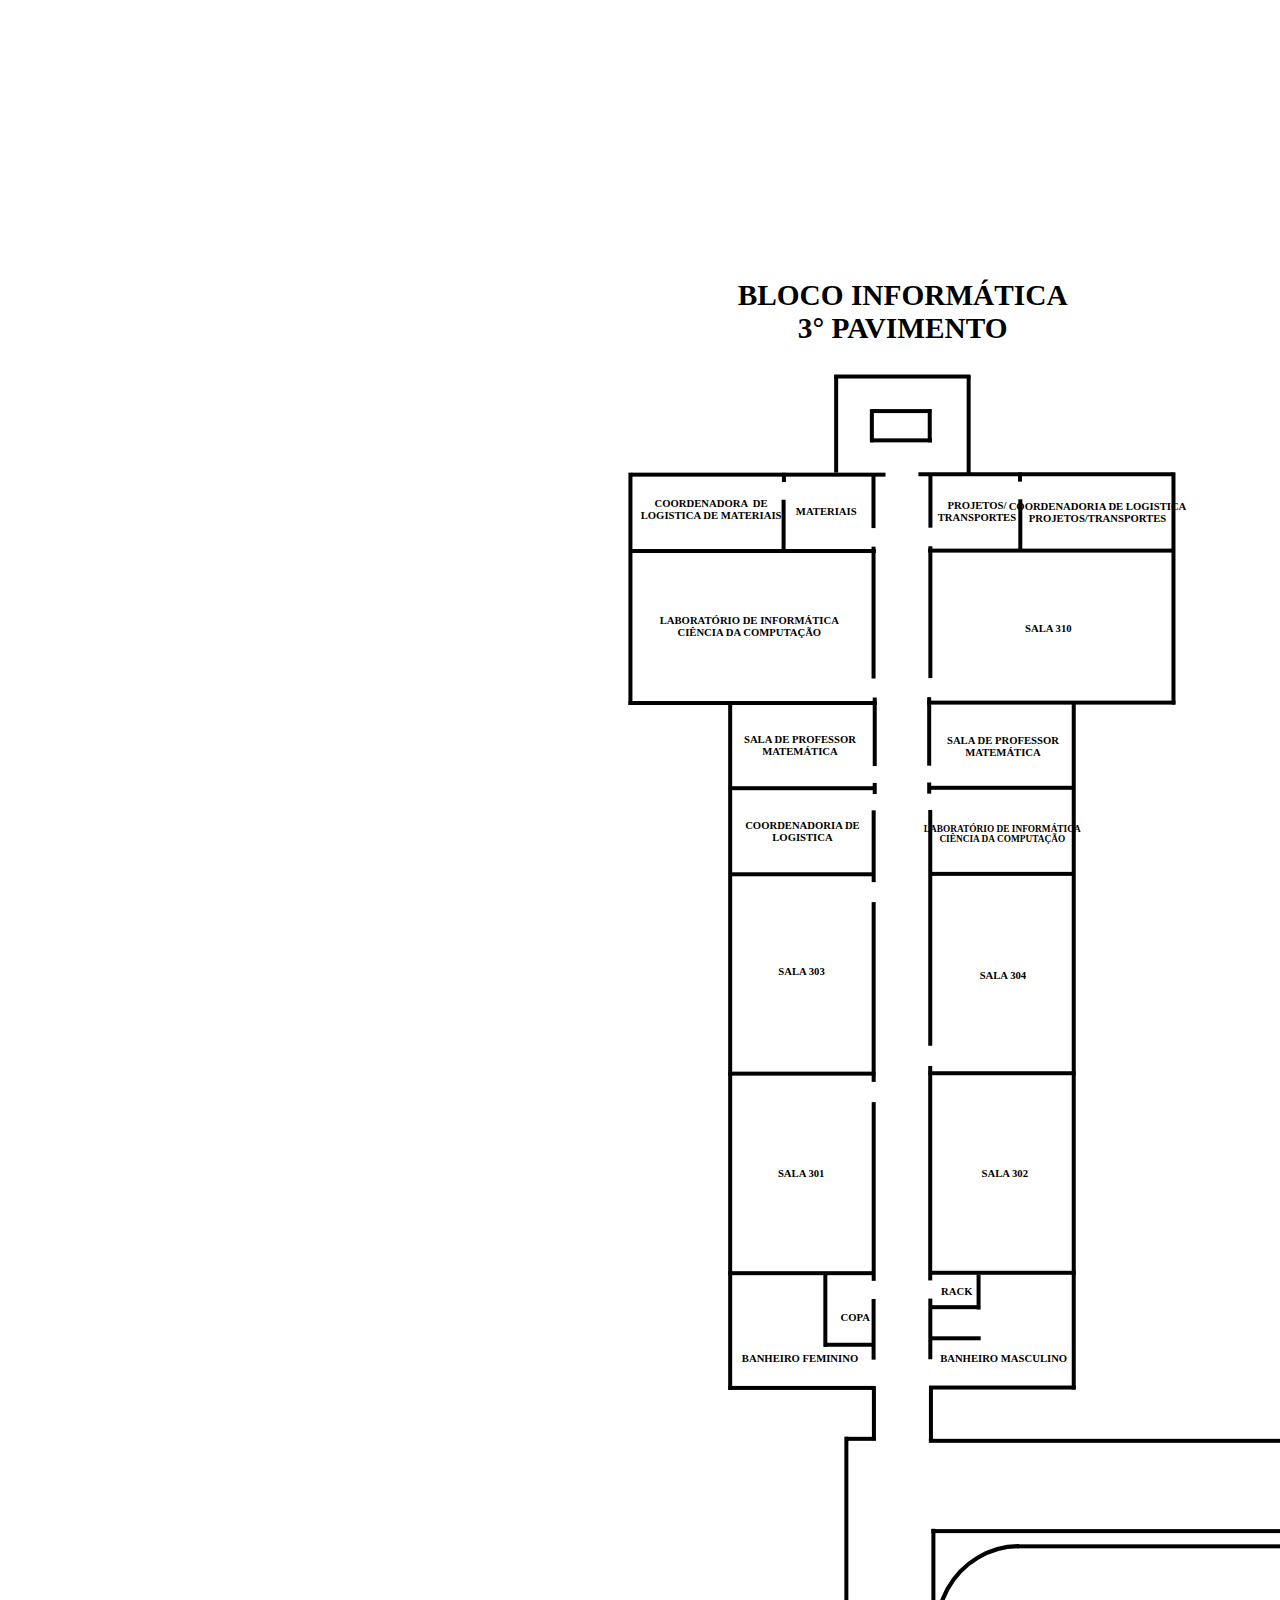
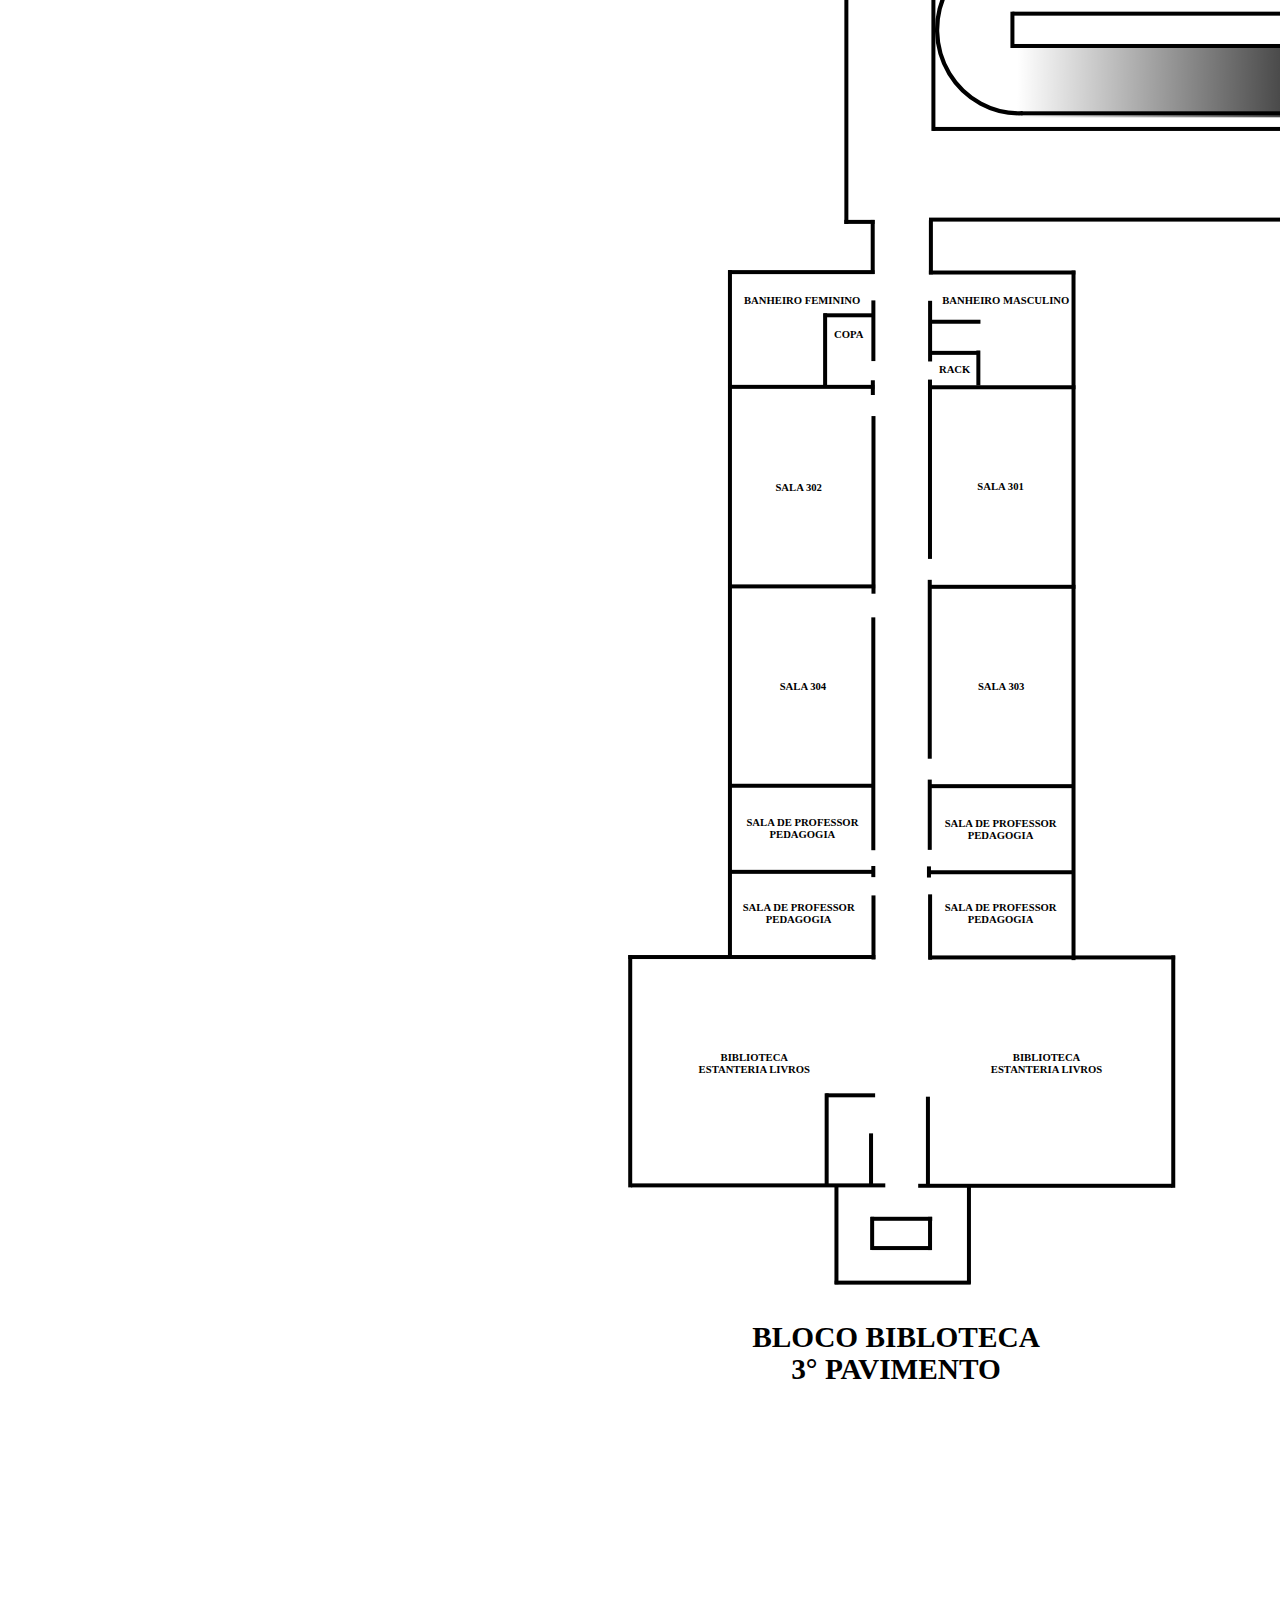
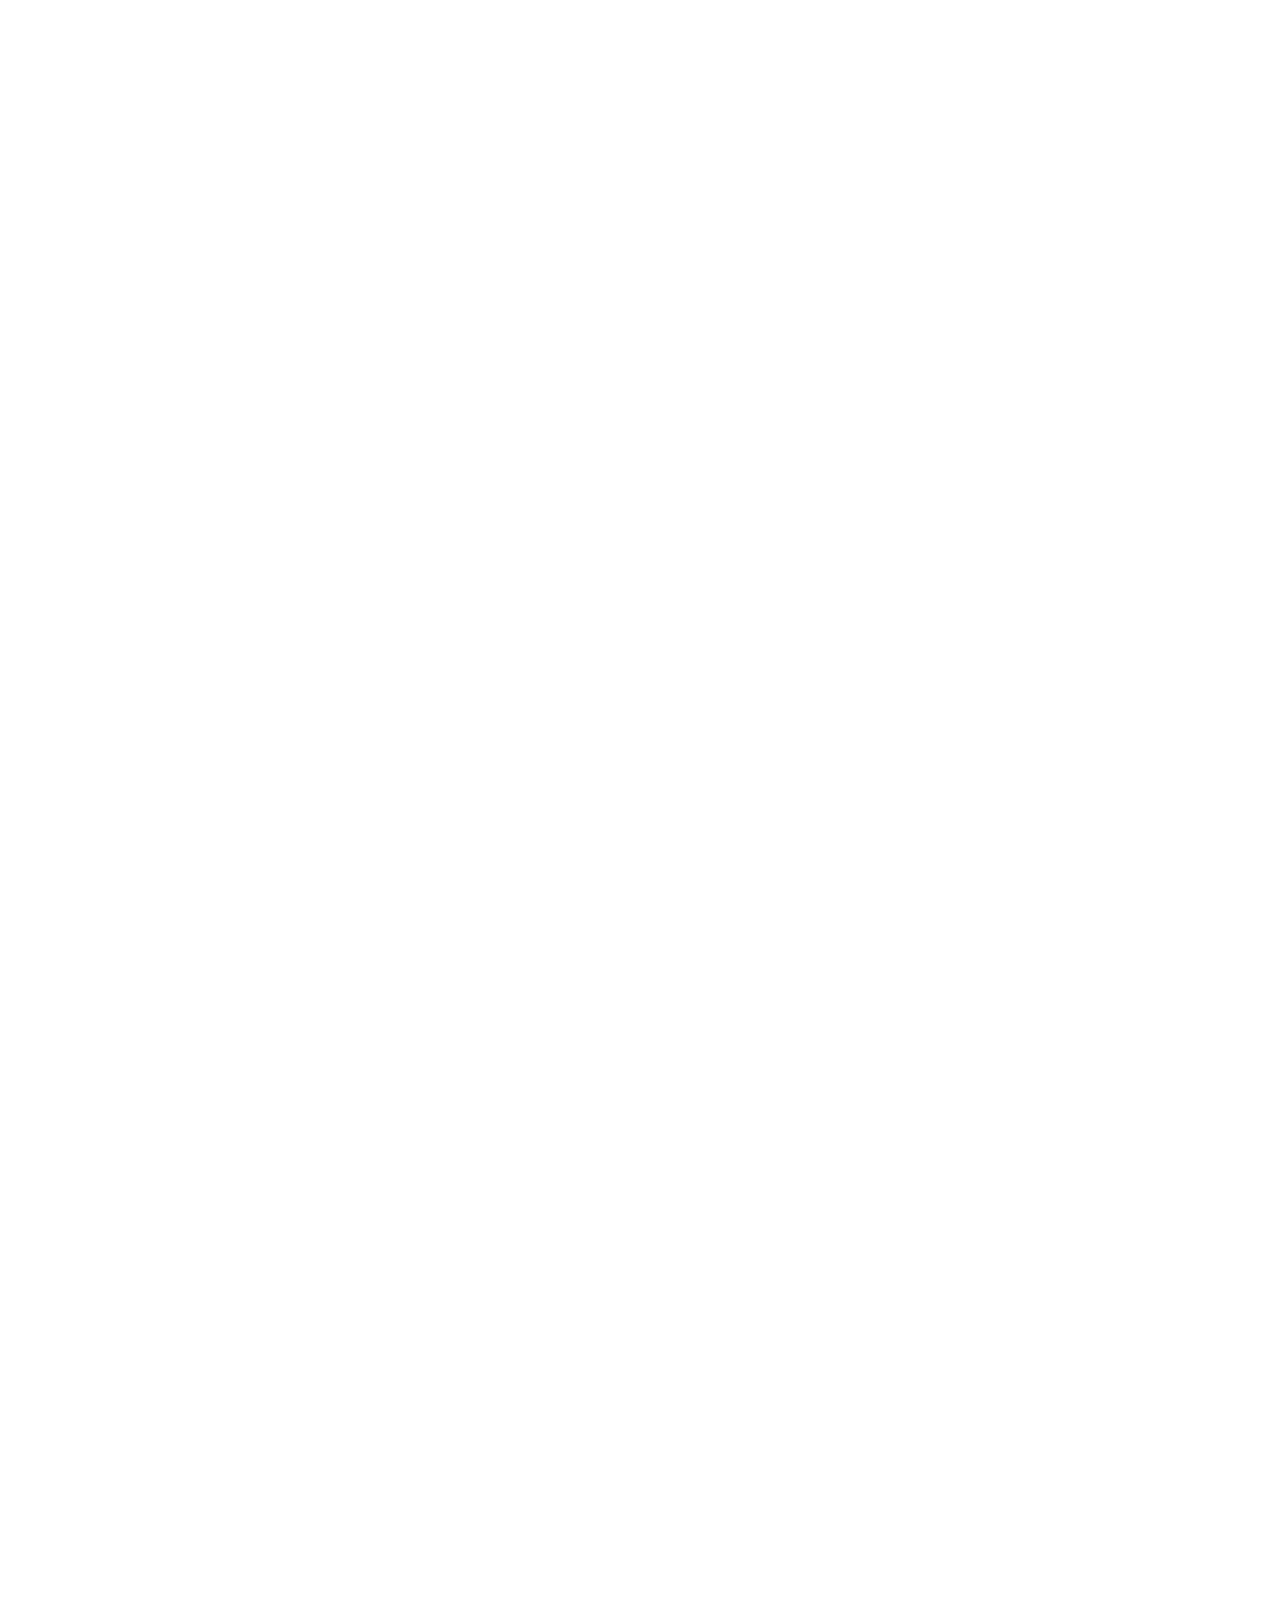
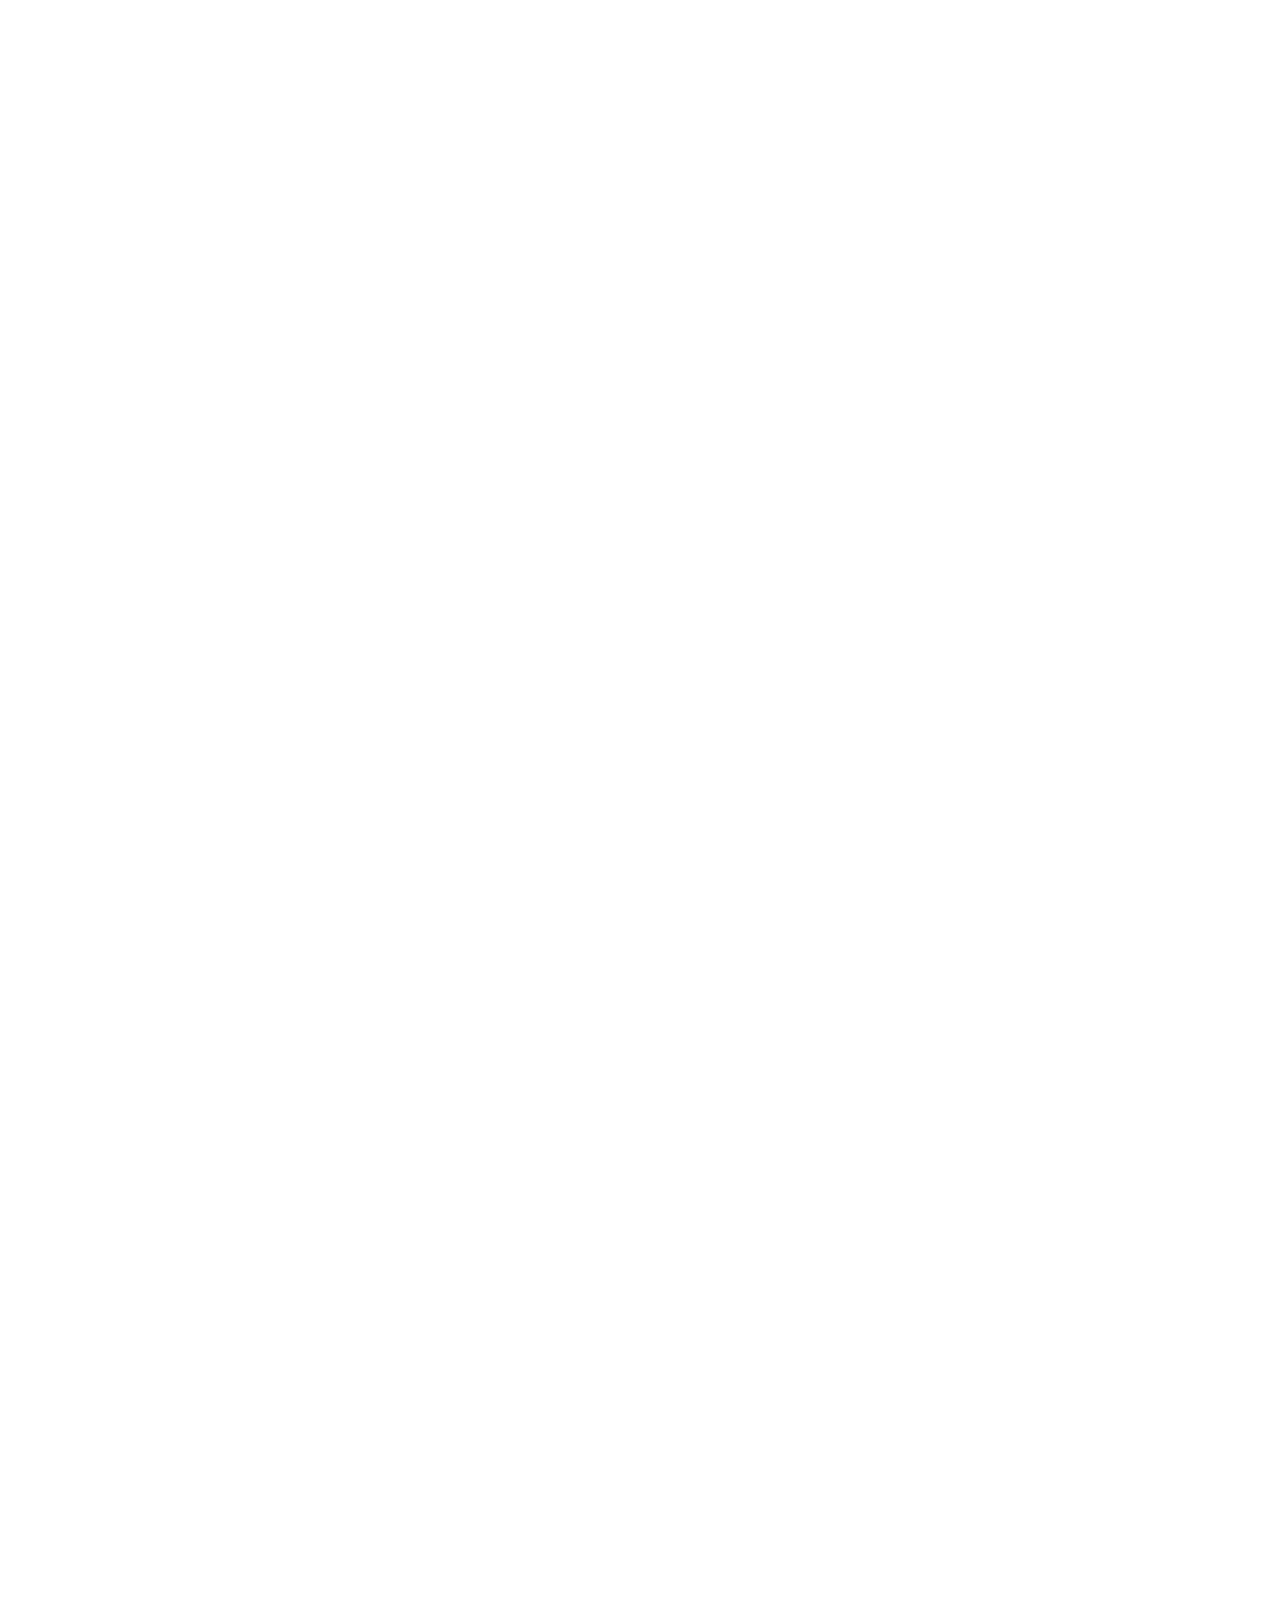
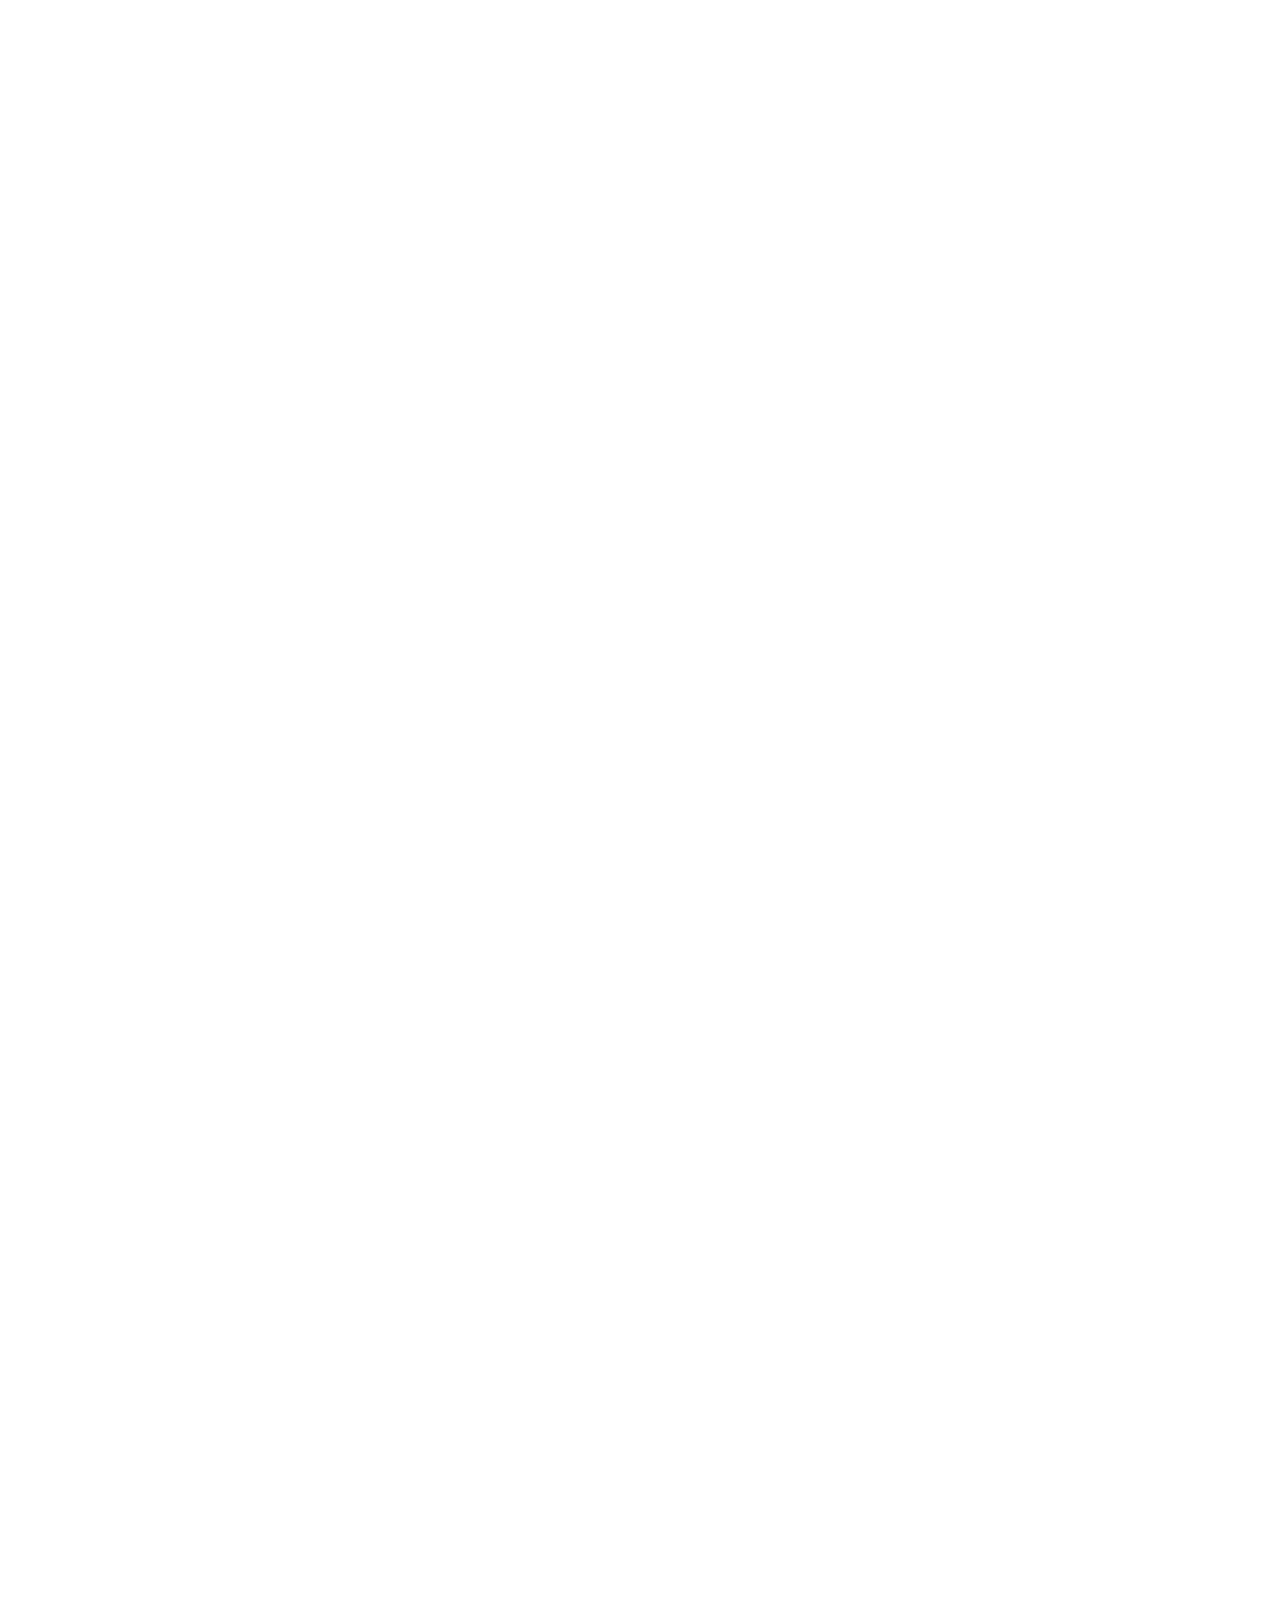
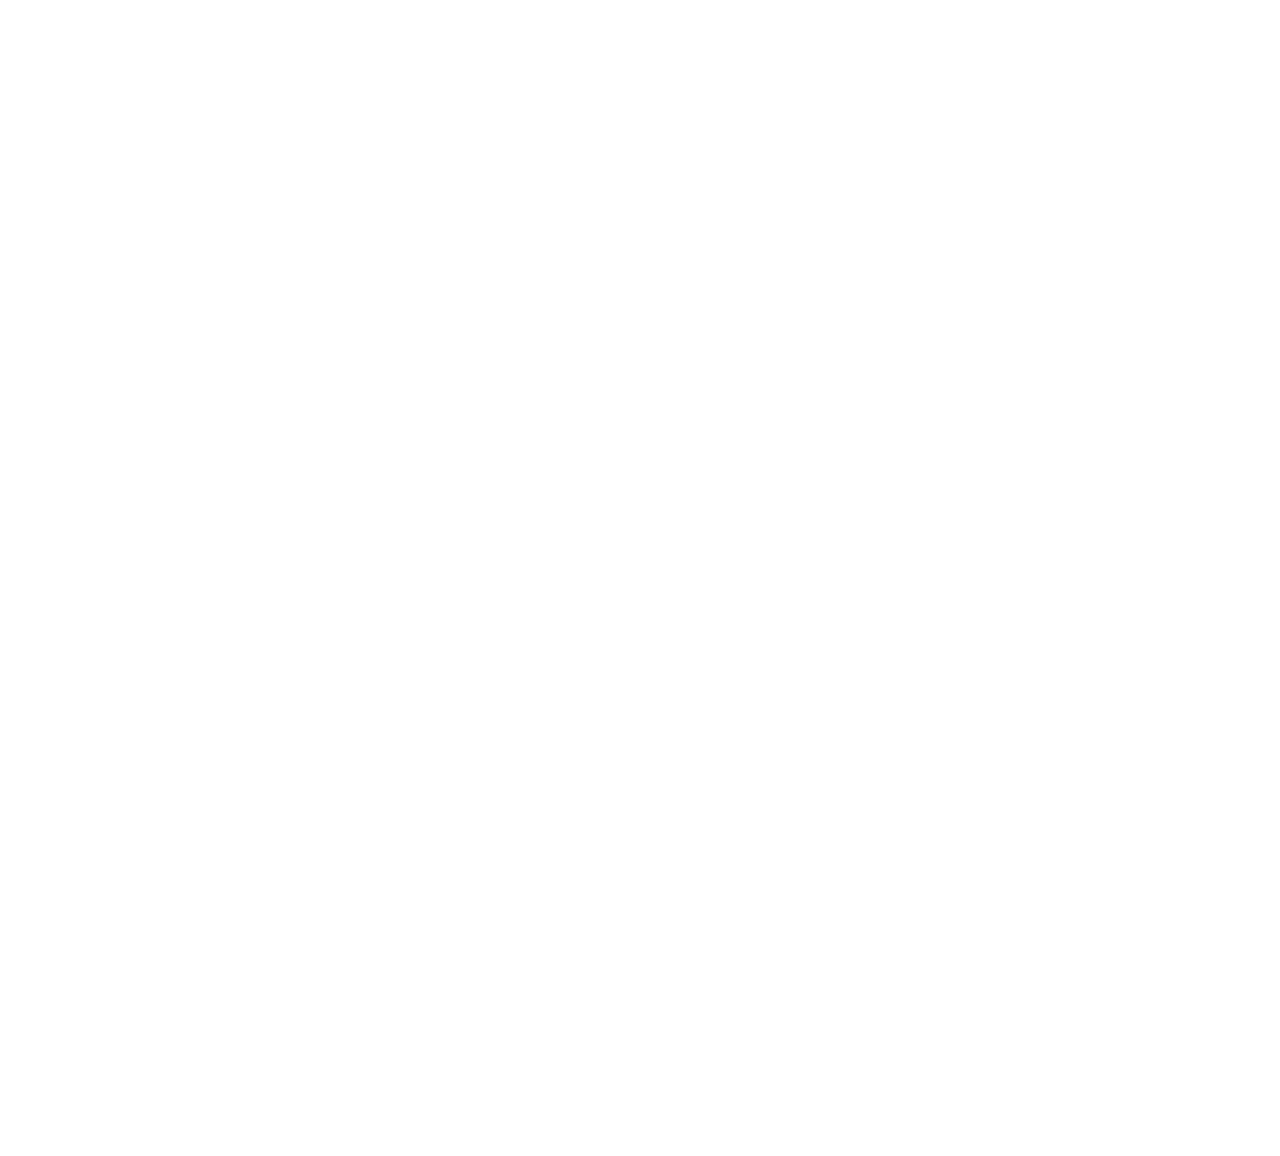
<file: MapIM-Web/3 ANDAR HTML.html>
<!DOCTYPE html>
<html lang="PT-br">
<head>
    <meta charset="UTF-8">
    <meta name="viewport" content="width=device-width, initial-scale=1.0">
    <link rel="stylesheet" href="style2.css">
    <title>3 Andar</title>

</head>

<body>

  <div class="mapdiv">

<svg
   version="1.1"
   id="svg1"
   width="2480"
   height="3509"
   viewBox="0 0 2480 3509"
   sodipodi:docname="3 ANDAR SVG.svg"
   inkscape:version="1.3.2 (091e20e, 2023-11-25, custom)"
   xmlns:inkscape="http://www.inkscape.org/namespaces/inkscape"
   xmlns:sodipodi="http://sodipodi.sourceforge.net/DTD/sodipodi-0.dtd"
   xmlns:xlink="http://www.w3.org/1999/xlink"
   xmlns="http://www.w3.org/2000/svg"
   xmlns:svg="http://www.w3.org/2000/svg">
  <defs
     id="defs1">
    <rect
       x="975.79736"
       y="519.44304"
       width="1.511107"
       height="14.733293"
       id="rect64" />
    <linearGradient
       id="swatch353"
       inkscape:swatch="solid">
      <stop
         style="stop-color:#000000;stop-opacity:1;"
         offset="0"
         id="stop353" />
    </linearGradient>
    <inkscape:path-effect
       effect="spiro"
       id="path-effect353"
       is_visible="true"
       lpeversion="1" />
    <inkscape:path-effect
       effect="spiro"
       id="path-effect352"
       is_visible="true"
       lpeversion="1" />
    <inkscape:path-effect
       effect="spiro"
       id="path-effect351"
       is_visible="true"
       lpeversion="1" />
    <inkscape:path-effect
       effect="bspline"
       id="path-effect348"
       is_visible="true"
       lpeversion="1.3"
       weight="33.333333"
       steps="2"
       helper_size="0"
       apply_no_weight="true"
       apply_with_weight="true"
       only_selected="false"
       uniform="false" />
    <inkscape:path-effect
       effect="bspline"
       id="path-effect347"
       is_visible="true"
       lpeversion="1.3"
       weight="33.333333"
       steps="2"
       helper_size="0"
       apply_no_weight="true"
       apply_with_weight="true"
       only_selected="false"
       uniform="false" />
    <inkscape:path-effect
       effect="bspline"
       id="path-effect346"
       is_visible="true"
       lpeversion="1.3"
       weight="33.333333"
       steps="2"
       helper_size="0"
       apply_no_weight="true"
       apply_with_weight="true"
       only_selected="false"
       uniform="false" />
    <inkscape:path-effect
       effect="bspline"
       id="path-effect345"
       is_visible="true"
       lpeversion="1.3"
       weight="33.333333"
       steps="2"
       helper_size="0"
       apply_no_weight="true"
       apply_with_weight="true"
       only_selected="false"
       uniform="false" />
    <linearGradient
       id="linearGradient344"
       inkscape:collect="always">
      <stop
         style="stop-color:#000000;stop-opacity:1;"
         offset="0"
         id="stop344" />
      <stop
         style="stop-color:#000000;stop-opacity:0;"
         offset="1"
         id="stop345" />
    </linearGradient>
    <rect
       x="585.36508"
       y="464.28763"
       width="14.355517"
       height="16.055512"
       id="rect5" />
    <linearGradient
       inkscape:collect="always"
       xlink:href="#linearGradient344"
       id="linearGradient345"
       x1="1382.9545"
       y1="1570.3531"
       x2="1011.9778"
       y2="1564.3087"
       gradientUnits="userSpaceOnUse"
       gradientTransform="translate(4.9972014,101.68676)" />
    <linearGradient
       inkscape:collect="always"
       xlink:href="#swatch353"
       id="linearGradient353"
       x1="933.88127"
       y1="1610.6512"
       x2="1095.2269"
       y2="1610.6512"
       gradientUnits="userSpaceOnUse"
       gradientTransform="matrix(1.0177576,0,0,0.99777222,-13.356238,4.6810153)" />
  </defs>
  <sodipodi:namedview
     id="namedview1"
     pagecolor="#505050"
     bordercolor="#eeeeee"
     borderopacity="1"
     inkscape:showpageshadow="0"
     inkscape:pageopacity="0"
     inkscape:pagecheckerboard="0"
     inkscape:deskcolor="#505050"
     inkscape:zoom="0.22627417"
     inkscape:cx="731.41358"
     inkscape:cy="1995.3669"
     inkscape:window-width="1920"
     inkscape:window-height="1009"
     inkscape:window-x="1358"
     inkscape:window-y="-8"
     inkscape:window-maximized="1"
     inkscape:current-layer="layer10" />
  <g
     inkscape:groupmode="layer"
     inkscape:label="Image"
     id="g1"
     style="display:none"
     sodipodi:insensitive="true" />
  <g
     inkscape:groupmode="layer"
     id="layer10"
     inkscape:label="ESCADAS">
    <rect

       id="Escada-I"
       width="132.8125"
       height="98.4375"
       x="836.71875"
       y="357.8125"
       inkscape:label="Escada-I" />
    <rect

       id="Escada-M"
       width="132.8125"
       height="96.875"
       x="1516.4062"
       y="358.59375"
       inkscape:label="Escada-M" />
    <rect

       id="Escada-A"
       width="132.03125"
       height="96.09375"
       x="1517.9688"
       y="2767.1875"
       inkscape:label="Escada-A" />
    <rect

       id="Escada-B"
       width="130.92525"
       height="96.12233"
       x="836.92719"
       y="2767.6602"
       inkscape:label="Escada-B" />
  </g>
  <g
     inkscape:groupmode="layer"
     id="layer9"
     inkscape:label="RAMPA">
    <rect
       style="fill:none;stroke-width:1.00062"
       id="rect232"
       width="625.89996"
       height="196.66409"
       x="932.49707"
       y="1513.6505" />
  </g>
  <g
     inkscape:groupmode="layer"
     id="layer8"
     inkscape:label="ADM-3">
    <path
       fill: #ffffff
       d="m 1505.0781,1965.625 h -91.9922 v -111.5234 h 140.2344 v 40.2343 h -48.0469 v 71.4844"
       id="Banheiro-Feminino-A"
       inkscape:label="BanFem" />
    <rect

       id="Copa-A"
       width="44.726562"
       height="68.554688"
       x="1508.0078"
       y="1897.2656"
       inkscape:label="Copa" />
    <rect

       id="302-A"
       width="140.59271"
       height="196.94029"
       x="1412.8325"
       y="1968.8505"
       inkscape:label="Sala 302" />
    <rect

       id="304-A"
       width="140.86893"
       height="196.94029"
       x="1412.8325"
       y="2168.0005"
       inkscape:label="Sala 304" />
    <rect

       id="306-A"
       width="140.59271"
       height="83.140289"
       x="1412.8325"
       y="2367.7029"
       inkscape:label="Sala 306" />
    <rect

       id="308-A"
       width="141.14514"
       height="82.864075"
       x="1412.5563"
       y="2453.3291"
       inkscape:label="Sala 308" />
    <rect

       id="PROAD"
       width="98.332039"
       height="75.682617"
       x="1313.1194"
       y="2537.8503"
       inkscape:label="PROAD" />
    <rect

       id="GabiDireVice-A1"
       width="98.332039"
       height="149.15533"
       x="1313.1194"
       y="2615.7427"
       inkscape:label="Gabinete Diretor e Vice-Diretor" />
    <rect

       id="PROAES"
       width="101.09417"
       height="72.367958"
       x="1452.3311"
       y="2692.53"
       inkscape:label="PROAES" />
    <rect

       id="Arquivo"
       width="141.42133"
       height="152.46989"
       x="1413.1088"
       y="2538.4028"
       inkscape:label="ARQUIVO" />
    <path

       d="m 1753.5156,1966.2109 h -91.9922 v -33.789 h -48.4375 v -78.125 h 140.4297 v 112.1094"
       id="Banheiro-Masculino-A"
       inkscape:label="BanMas" />
    <rect

       id="Rack-A"
       width="45.3125"
       height="31.445312"
       x="1612.8906"
       y="1934.7656"
       inkscape:label="Rack" />
    <rect

       id="301-A"
       width="141.40625"
       height="196.48438"
       x="1612.5"
       y="1969.5312"
       inkscape:label="Sala 301" />
    <rect

       id="303-A"
       width="141.79688"
       height="196.875"
       x="1612.1094"
       y="2168.75"
       inkscape:label="Sala 303" />
    <rect

       id="305-A"
       width="141.40625"
       height="83.59375"
       x="1612.5"
       y="2367.9688"
       inkscape:label="Sala 305" />
    <rect

       id="307-A"
       width="141.79688"
       height="83.203125"
       x="1612.1094"
       y="2453.5156"
       inkscape:label="Sala 307" />
    <rect

       id="311-A"
       width="101.09417"
       height="74.577667"
       x="1611.9825"
       y="2690.8728"
       inkscape:label="Sala 311" />
    <rect

       id="GabiDireVice-A2"
       width="98.88446"
       height="150.26019"
       x="1755.6135"
       y="2615.1902"
       inkscape:label="Gabinete Diretor e Vice-Diretor" />
    <rect

       id="SAC"
       width="96.67469"
       height="74.025276"
       x="1756.7184"
       y="2538.9551"
       inkscape:label="SAC" />
    <rect

       id="SPEAS"
       width="140.3165"
       height="151.91747"
       x="1612.5349"
       y="2538.9553"
       inkscape:label="SPEAS" />
  </g>
  <g
     inkscape:groupmode="layer"
     id="layer7"
     inkscape:label="BIBLI_3">
    <path

       d="m 823.63281,1967.3828 h -92.1875 v -111.7187 h 140.03907 v 40.2343 H 823.4375 v 72.0704"
       id="Banheiro-Feminino-B"
       inkscape:label="BanFem" />
    <rect

       id="Copa-B"
       width="45.022816"
       height="68.777184"
       x="826.43103"
       y="1898.6921"
       inkscape:label="Copa" />
    <rect

       id="302-B"
       width="141.69757"
       height="197.76892"
       x="730.58496"
       y="1969.4028"
       inkscape:label="Sala 302" />
    <rect

       id="304-B"
       width="141.42136"
       height="196.94029"
       x="730.58496"
       y="2169.3816"
       inkscape:label="Sala 304" />
    <rect

       id="306-B"
       width="140.86893"
       height="83.968933"
       x="731.13739"
       y="2368.5315"
       inkscape:label="Sala 306" />
    <rect

       id="308-B"
       width="141.69757"
       height="82.864075"
       x="730.58496"
       y="2454.9863"
       inkscape:label="Sala 308" />
    <path

       d="m 825.39063,2766.0156 v -89.8437 h 48.04687 v -137.5 H 630.85938 v 227.7344 h 194.92187"
       id="Biblioteca-1" />
    <path

       d="m 931.44531,1902.1484 v -47.0703 h 141.01559 v 113.2813 h -92.96871 v -34.5703 h -48.4375 v -32.0313"
       id="Banheiro-Masculino-B"
       inkscape:label="BanMas" />
    <rect

       id="Rack-B"
       width="45.214844"
       height="31.054688"
       x="931.54297"
       y="1936.4258"
       inkscape:label="Rack" />
    <rect

       id="301-B"
       width="141.69757"
       height="196.94029"
       x="930.5636"
       y="1970.5077"
       inkscape:label="Sala 301" />
    <rect

       id="303-B"
       width="141.42136"
       height="196.66408"
       x="930.83978"
       y="2170.2102"
       inkscape:label="Sala 303" />
    <rect

       id="305-B"
       width="141.97379"
       height="83.140289"
       x="930.28735"
       y="2369.6365"
       inkscape:label="Sala 305" />
    <rect

       id="307-B"
       width="142.25"
       height="83.140289"
       x="930.01117"
       y="2454.9863"
       inkscape:label="Sala 307" />
    <rect

       id="Biblioteca-2"
       width="242.57812"
       height="225.78125"
       x="929.6875"
       y="2540.625"
       inkscape:label="Biblioteca-2" />
  </g>
  <g
     inkscape:groupmode="layer"
     id="layer6"
     inkscape:label="MULTI_3">
    <path
      
       d="m 1413.2813,1257.2266 h 91.6015 v 71.4843 h 48.4375 v 40.2344 h -140.4297 v -111.914"
       id="Banheiro-Feminino-M"
       inkscape:label="BanFem" />
    <rect

       id="Copa-M"
       width="44.824219"
       height="68.261719"
       x="1508.3984"
       y="1257.0312"
       inkscape:label="Copa" />
    <rect

       id="301-M"
       width="140.39618"
       height="196.50807"
       x="1413.2812"
       y="1057.4219"
       inkscape:label="Sala 301" />
    <rect

       id="303-M"
       width="140.59271"
       height="197.21651"
       x="1413.1088"
       y="857.36694"
       inkscape:label="Sala 303" />
    <rect

       id="305-M"
       width="141.42136"
       height="83.416504"
       x="1413.1088"
       y="771.74078"
       inkscape:label="Sala 305" />
    <rect

       id="307-M"
       width="142.52621"
       height="82.311646"
       x="1412.28"
       y="686.66699"
       inkscape:label="Sala 307" />
    <rect

       id="309-M"
       width="241.13446"
       height="149.70776"
       x="1312.8431"
       y="534.19708"
       inkscape:label="Sala 309" />
    <rect

       id="Dep-Letras"
       width="150.53641"
       height="74.577667"
       x="1312.8431"
       y="457.96213"
       inkscape:label="Departamento Letras" />
    <rect

       id="Prof-Hist"
       width="88.112099"
       height="48.613586"
       x="1465.8655"
       y="457.96213"
       inkscape:label="Prof Historia" />
    <path

       d="m 1661.1328,1256.0547 h 92.7735 V 1368.75 h -141.0157 v -78.125 h 48.0469 v -34.5703"
       id="Banheiro-Masculino-M" />
    <rect

       id="Rack-M"
       width="45.507812"
       height="31.835938"
       x="1612.8906"
       y="1256.25"
       inkscape:label="Rack" />
    <rect

       id="302-M"
       width="141.14514"
       height="197.76892"
       x="1612.8112"
       y="1055.9646"
       inkscape:label="Sala 302" />
    <rect

       id="304-M"
       width="141.42136"
       height="197.21651"
       x="1612.5349"
       y="857.09076"
       inkscape:label="Sala 304" />
    <rect

       id="306-M"
       width="142.25"
       height="84.797569"
       x="1611.7063"
       y="770.63593"
       inkscape:label="Sala 306" />
    <rect

       id="308-M"
       width="141.97379"
       height="82.864075"
       x="1611.7063"
       y="686.39075"
       inkscape:label="Sala 308" />
    <rect

       id="310-M"
       width="241.41068"
       height="149.98398"
       x="1612.5349"
       y="533.64465"
       inkscape:label="Sala 310" />
    <rect

       id="Coord-Letras"
       width="151.36505"
       height="74.577667"
       x="1702.5806"
       y="457.13348"
       inkscape:label="Coordenação Letras" />
    <rect

       id="Prof-Eco"
       width="87.559708"
       height="49.166019"
       x="1612.8112"
       y="457.68591"
       inkscape:label="Prof Economia" />
  </g>
  <g
     inkscape:groupmode="layer"
     id="layer5"
     inkscape:label="INFO_3"
      >
    <rect

       id="310-1"
       width="240.30588"
       height="147.49811"
       x="931.11603"
       y="534.74951"
       inkscape:label="Sala 310" />
    <rect

       id="Proje"
       width="85.523148"
       height="72.403732"
       x="932.53632"
       y="458.08871"
       inkscape:label="Proje" />
    <rect

       id="LogiProje"
       width="149.43153"
       height="72.644196"
       x="1021.9903"
       y="458.10022"
       inkscape:label="LogiProje" />
    <rect

       id="Mate"
       width="85.626236"
       height="72.64418"
       x="785.96576"
       y="458.23834"
       inkscape:label="Mate" />
    <rect

       id="LogiMate"
       width="149.70779"
       height="72.782303"
       x="632.11481"
       y="458.37643"
       inkscape:label="LogiMate" />
    <rect

       id="309-I"
       width="240.30582"
       height="148.32669"
       x="632.25293"
       y="534.47327"
       inkscape:label="Sala 309" />
    <rect

       id="307-I"
       width="140.59271"
       height="81.483009"
       x="732.24225"
       y="686.94318"
       inkscape:label="Sala 307" />
    <rect

       id="305-I"
       width="141.42133"
       height="82.311646"
       x="731.68982"
       y="772.01697"
       ry="0.27621359"
       inkscape:label="Sala 305" />
    <rect

       id="303-I"
       width="138.93544"
       height="195.283"
       x="732.51843"
       y="858.19562"
       ry="0.27621359"
       inkscape:label="Sala 303" />
    <rect

       id="301-I"
       width="138.93544"
       height="196.11165"
       x="732.51843"
       y="1057.3456"
       ry="0.27621359"
       inkscape:label="Sala 301" />
    <rect

       id="Copa-I"
       width="44.470387"
       height="67.672325"
       x="826.98346"
       y="1257.3242"
       ry="0.27621359"
       inkscape:label="Copa" />
    <rect

       id="Rack-I"
       width="44.746601"
       height="31.212135"
       x="931.66846"
       y="1255.9432"
       ry="0.27621359"
       inkscape:label="Rack" />
    <rect

       id="Prof_Mat"
       width="141.01562"
       height="81.054688"
       x="930.85938"
       y="686.71875"
       ry="0.27621359"
       inkscape:label="Sala 308" />
    <rect

       id="Lab_Info"
       width="140.03906"
       height="82.226562"
       x="931.44531"
       y="771.67969"
       ry="0.27621359"
       inkscape:label="Sala 306" />
    <rect

       id="304-I"
       width="139.45312"
       height="196.09375"
       x="932.42188"
       y="857.8125"
       ry="0.27621359"
       inkscape:label="Sala 304" />
    <rect

       id="302-I"
       width="139.76407"
       height="195.55922"
       x="931.94464"
       y="1057.0695"
       inkscape:label="Sala 302" />
    <path

       d="m 732.17317,1257.1861 h 91.08143 v 71.6775 h 48.22978 v 39.1052 H 732.22656 v -110.7422"
       id="Banheiro-Feminino-I"
       inkscape:label="BanFem" />
    <path

       d="m 980.55823,1256.2194 h 91.70287 v 111.8665 H 932.77328 v -45.8515 h 47.78495 v -3.3145 h -48.06116 v -27.6214 h 48.06116 v -35.0791"
       id="Banheiro-Masculino-I"
       inkscape:label="BanMas" />
  </g>
  <g
     inkscape:groupmode="layer"
     id="layer1"
     inkscape:label="300IL"
     sodipodi:insensitive="true">
    <rect
       style="fill:#000000;stroke-width:1.57878"
       id="rect6"
       width="4"
       height="232.3327"
       x="628.43164"
       y="454.65433" />
    <rect
       style="fill:#000000;stroke-width:1.2921"
       id="rect7"
       width="254.24376"
       height="4"
       x="631.26489"
       y="454.65433" />
    <rect
       style="fill:#000000;stroke-width:1.27669"
       id="rect8"
       width="248.22028"
       height="4"
       x="628.52032"
       y="683.00653" />
    <rect
       style="fill:#000000;stroke-width:2.71295"
       id="rect9"
       width="4"
       height="686.0426"
       x="728.16473"
       y="685.8537" />
    <rect
       style="fill:#000000;stroke-width:0.982092"
       id="rect10"
       width="146.88167"
       height="4"
       x="728.82007"
       y="768.19519" />
    <rect
       style="fill:#000000;stroke-width:0.977355"
       id="rect11"
       width="145.46777"
       height="4"
       x="729.24371"
       y="854.28247" />
    <rect
       style="fill:#000000;stroke-width:0.983159"
       id="rect12"
       width="147.20076"
       height="4"
       x="728.2171"
       y="1053.636" />
    <rect
       style="fill:#000000;stroke-width:0.980691"
       id="rect13"
       width="146.4628"
       height="4"
       x="728.2171"
       y="1253.181" />
    <rect
       style="fill:#000000;stroke-width:0.980691"
       id="rect14"
       width="146.4628"
       height="4"
       x="728.31152"
       y="1367.9305" />
    <rect
       style="fill:#000000;stroke-width:0.857673"
       id="rect15"
       width="4"
       height="68.566505"
       x="872.72992"
       y="679.52869" />
    <rect
       style="fill:#000000;stroke-width:0.877528"
       id="rect16"
       width="4"
       height="71.777603"
       x="871.66138"
       y="792.35693" />
    <rect
       style="fill:#000000;stroke-width:1.38886"
       id="rect17"
       width="4"
       height="179.7977"
       x="871.66138"
       y="884.09882" />
    <rect
       style="fill:#000000;stroke-width:1.38472"
       id="rect20"
       width="4"
       height="178.72919"
       x="871.7052"
       y="1084.1097" />
    <rect
       style="fill:#000000;stroke-width:0.806799"
       id="rect22"
       width="4"
       height="60.673954"
       x="871.5946"
       y="1280.9678" />
    <rect
       style="fill:#000000;stroke-width:0.877773"
       id="rect23"
       width="4"
       height="71.818367"
       x="823.33362"
       y="1256.9789" />
    <rect
       style="fill:#000000;stroke-width:0.576219"
       id="rect24"
       width="50.563667"
       height="4"
       x="823.94348"
       y="1324.7421" />
    <rect
       style="fill:#000000;stroke-width:1.27276"
       id="rect25"
       width="246.68822"
       height="4"
       x="629.16425"
       y="531.01105" />
    <rect
       style="fill:#000000;stroke-width:0.747866"
       id="rect26"
       width="4"
       height="52.133194"
       x="781.59717"
       y="481.72067" />
    <rect
       style="fill:#000000;stroke-width:0.315114"
       id="rect27"
       width="4"
       height="9.2555323"
       x="781.93109"
       y="454.77643" />
    <rect
       style="fill:#000000;stroke-width:0.747866"
       id="rect28"
       width="4"
       height="52.133194"
       x="871.4859"
       y="457.94623" />
    <rect
       style="fill:#000000;stroke-width:1.18942"
       id="rect29"
       width="4"
       height="131.86604"
       x="871.54462"
       y="528.64795" />
    <rect
       style="fill:#000000;stroke-width:0.345776"
       id="rect30"
       width="4"
       height="11.144438"
       x="872.72992"
       y="764.90619" />
  </g>
  <g
     inkscape:groupmode="layer"
     id="g75"
     inkscape:label="300IR"
     sodipodi:insensitive="true"
     style="display:inline">
    <rect
       style="fill:#000000;stroke-width:1.57878"
       id="rect53"
       width="4"
       height="232.3327"
       x="-1175.4767"
       y="454.25363"
       transform="scale(-1,1)" />
    <rect
       style="fill:#000000;stroke-width:1.2921"
       id="rect54"
       width="254.24376"
       height="4"
       x="-1172.6434"
       y="454.25363"
       transform="scale(-1,1)" />
    <rect
       style="fill:#000000;stroke-width:1.27669"
       id="rect55"
       width="248.22028"
       height="4"
       x="-1175.3881"
       y="682.60583"
       transform="scale(-1,1)" />
    <rect
       style="fill:#000000;stroke-width:2.71295"
       id="rect56"
       width="4"
       height="686.0426"
       x="-1075.7437"
       y="685.453"
       transform="scale(-1,1)" />
    <rect
       style="fill:#000000;stroke-width:0.982092"
       id="rect57"
       width="146.88167"
       height="4"
       x="-1075.0883"
       y="767.79449"
       transform="scale(-1,1)" />
    <rect
       style="fill:#000000;stroke-width:0.977355"
       id="rect58"
       width="145.46777"
       height="4"
       x="-1074.6647"
       y="853.88177"
       transform="scale(-1,1)" />
    <rect
       style="fill:#000000;stroke-width:0.983159"
       id="rect59"
       width="147.20076"
       height="4"
       x="-1075.6913"
       y="1053.2354"
       transform="scale(-1,1)" />
    <rect
       style="display:inline;fill:#000000;stroke-width:0.980691"
       id="rect60"
       width="146.4628"
       height="4"
       x="-1075.6913"
       y="1252.7804"
       transform="scale(-1,1)" />
    <rect
       style="fill:#000000;stroke-width:0.980691"
       id="rect61"
       width="146.4628"
       height="4"
       x="-1075.5968"
       y="1367.5299"
       transform="scale(-1,1)" />
    <rect
       style="fill:#000000;stroke-width:0.857673"
       id="rect62"
       width="4"
       height="68.566505"
       x="-931.17834"
       y="679.12799"
       transform="scale(-1,1)" />
    <rect
       style="fill:#000000;stroke-width:1.5905"
       id="rect63"
       width="4"
       height="235.79451"
       x="-932.24689"
       y="791.95624"
       transform="scale(-1,1)" />
    <rect
       style="fill:#000000;stroke-width:1.51687"
       id="rect65"
       width="4"
       height="214.47072"
       x="-932.20306"
       y="1047.9677"
       transform="scale(-1,1)" />
    <rect
       style="fill:#000000;stroke-width:0.806799"
       id="rect67"
       width="4"
       height="60.673954"
       x="-932.31366"
       y="1280.5671"
       transform="scale(-1,1)" />
    <rect
       style="fill:#000000;stroke-width:0.61211"
       id="rect68"
       width="4"
       height="34.92453"
       x="-980.57465"
       y="1256.5782"
       transform="scale(-1,1)" />
    <rect
       style="fill:#000000;stroke-width:0.578119"
       id="rect69"
       width="50.897579"
       height="4"
       x="-980.67645"
       y="1318.297"
       transform="scale(-1,1)" />
    <rect
       style="fill:#000000;stroke-width:1.27276"
       id="rect70"
       width="246.68822"
       height="4"
       x="-1174.7441"
       y="530.61035"
       transform="scale(-1,1)" />
    <rect
       style="fill:#000000;stroke-width:0.747866"
       id="rect71"
       width="4"
       height="52.133194"
       x="-1022.3112"
       y="481.31998"
       transform="scale(-1,1)" />
    <rect
       style="fill:#000000;stroke-width:0.315114"
       id="rect72"
       width="4"
       height="9.2555323"
       x="-1021.9772"
       y="454.37573"
       transform="scale(-1,1)" />
    <rect
       style="fill:#000000;stroke-width:0.747866"
       id="rect73"
       width="4"
       height="52.133194"
       x="-932.42236"
       y="457.54553"
       transform="scale(-1,1)" />
    <rect
       style="fill:#000000;stroke-width:1.18942"
       id="rect74"
       width="4"
       height="131.86604"
       x="-932.36365"
       y="528.24725"
       transform="scale(-1,1)" />
    <rect
       style="fill:#000000;stroke-width:0.345776"
       id="rect75"
       width="4"
       height="11.144438"
       x="-931.17834"
       y="764.50549"
       transform="scale(-1,1)" />
    <rect
       style="fill:#000000;stroke-width:0.578119"
       id="rect76"
       width="50.897579"
       height="4"
       x="-980.14221"
       y="1287.1765"
       transform="scale(-1,1)" />
  </g>
  <g
     inkscape:groupmode="layer"
     id="g98"
     inkscape:label="300ML"
     sodipodi:insensitive="true">
    <rect
       style="fill:#000000;stroke-width:1.57878"
       id="rect77"
       width="4"
       height="232.3327"
       x="1309.7196"
       y="454.8812" />
    <rect
       style="fill:#000000;stroke-width:1.2921"
       id="rect78"
       width="254.24376"
       height="4"
       x="1312.5529"
       y="454.8812" />
    <rect
       style="fill:#000000;stroke-width:1.27669"
       id="rect79"
       width="248.22028"
       height="4"
       x="1309.8082"
       y="683.2334" />
    <rect
       style="fill:#000000;stroke-width:2.71295"
       id="rect80"
       width="4"
       height="686.0426"
       x="1409.4526"
       y="686.08057" />
    <rect
       style="fill:#000000;stroke-width:0.982092"
       id="rect81"
       width="146.88167"
       height="4"
       x="1410.108"
       y="768.42206" />
    <rect
       style="fill:#000000;stroke-width:0.977355"
       id="rect82"
       width="145.46777"
       height="4"
       x="1410.5316"
       y="854.50934" />
    <rect
       style="fill:#000000;stroke-width:0.983159"
       id="rect83"
       width="147.20076"
       height="4"
       x="1409.505"
       y="1053.8629" />
    <rect
       style="fill:#000000;stroke-width:0.980691"
       id="rect84"
       width="146.4628"
       height="4"
       x="1409.505"
       y="1253.408" />
    <rect
       style="fill:#000000;stroke-width:0.980691"
       id="rect85"
       width="146.4628"
       height="4"
       x="1409.5995"
       y="1368.1575" />
    <rect
       style="fill:#000000;stroke-width:0.857673"
       id="rect86"
       width="4"
       height="68.566505"
       x="1554.0178"
       y="679.75555" />
    <rect
       style="fill:#000000;stroke-width:0.877528"
       id="rect87"
       width="4"
       height="71.777603"
       x="1552.9493"
       y="792.5838" />
    <rect
       style="fill:#000000;stroke-width:1.38886"
       id="rect88"
       width="4"
       height="179.7977"
       x="1552.9493"
       y="884.32568" />
    <rect
       style="fill:#000000;stroke-width:1.38472"
       id="rect89"
       width="4"
       height="178.72919"
       x="1552.9932"
       y="1084.3367" />
    <rect
       style="fill:#000000;stroke-width:0.806799"
       id="rect90"
       width="4"
       height="60.673954"
       x="1552.8826"
       y="1281.1947" />
    <rect
       style="fill:#000000;stroke-width:0.877773"
       id="rect91"
       width="4"
       height="71.818367"
       x="1504.6216"
       y="1257.2058" />
    <rect
       style="fill:#000000;stroke-width:0.576219"
       id="rect92"
       width="50.563667"
       height="4"
       x="1505.2314"
       y="1324.969" />
    <rect
       style="fill:#000000;stroke-width:1.27276"
       id="rect93"
       width="246.68822"
       height="4"
       x="1310.4521"
       y="531.23792" />
    <rect
       style="fill:#000000;stroke-width:0.75729"
       id="rect94"
       width="4"
       height="53.455414"
       x="1462.8851"
       y="457.20316" />
    <rect
       style="fill:#000000;stroke-width:0.524975"
       id="rect96"
       width="4"
       height="25.688822"
       x="1552.7738"
       y="458.1731" />
    <rect
       style="fill:#000000;stroke-width:1.18942"
       id="rect97"
       width="4"
       height="131.86604"
       x="1552.8325"
       y="528.87482" />
    <rect
       style="fill:#000000;stroke-width:0.345776"
       id="rect98"
       width="4"
       height="11.144438"
       x="1554.0178"
       y="765.13306" />
    <rect
       style="fill:#000000;stroke-width:0.778007"
       id="rect121"
       width="92.177536"
       height="4"
       x="1464.797"
       y="504.74771" />
    <rect
       style="fill:#000000;stroke-width:0.778007"
       id="rect122"
       width="92.177536"
       height="4"
       x="1610.0521"
       y="505.88104" />
  </g>
  <g
     inkscape:groupmode="layer"
     id="g120"
     inkscape:label="300MR"
     sodipodi:insensitive="true">
    <rect
       style="fill:#000000;stroke-width:1.57878"
       id="rect99"
       width="4"
       height="232.3327"
       x="-1856.7646"
       y="454.4805"
       transform="scale(-1,1)" />
    <rect
       style="fill:#000000;stroke-width:1.2921"
       id="rect100"
       width="254.24376"
       height="4"
       x="-1853.9314"
       y="454.4805"
       transform="scale(-1,1)" />
    <rect
       style="fill:#000000;stroke-width:1.27669"
       id="rect101"
       width="248.22028"
       height="4"
       x="-1856.676"
       y="682.8327"
       transform="scale(-1,1)" />
    <rect
       style="fill:#000000;stroke-width:2.71295"
       id="rect102"
       width="4"
       height="686.0426"
       x="-1757.0316"
       y="685.67987"
       transform="scale(-1,1)" />
    <rect
       style="fill:#000000;stroke-width:0.982092"
       id="rect103"
       width="146.88167"
       height="4"
       x="-1756.3762"
       y="768.02136"
       transform="scale(-1,1)" />
    <rect
       style="fill:#000000;stroke-width:0.977355"
       id="rect104"
       width="145.46777"
       height="4"
       x="-1755.9526"
       y="854.10864"
       transform="scale(-1,1)" />
    <rect
       style="fill:#000000;stroke-width:0.983159"
       id="rect105"
       width="147.20076"
       height="4"
       x="-1756.9792"
       y="1053.4623"
       transform="scale(-1,1)" />
    <rect
       style="display:inline;fill:#000000;stroke-width:0.980691"
       id="rect106"
       width="146.4628"
       height="4"
       x="-1756.9792"
       y="1253.0073"
       transform="scale(-1,1)" />
    <rect
       style="fill:#000000;stroke-width:0.980691"
       id="rect107"
       width="146.4628"
       height="4"
       x="-1756.8848"
       y="1367.7568"
       transform="scale(-1,1)" />
    <rect
       style="fill:#000000;stroke-width:0.857673"
       id="rect108"
       width="4"
       height="68.566505"
       x="-1612.4663"
       y="679.35486"
       transform="scale(-1,1)" />
    <rect
       style="fill:#000000;stroke-width:1.5905"
       id="rect109"
       width="4"
       height="235.79451"
       x="-1613.5348"
       y="792.18311"
       transform="scale(-1,1)" />
    <rect
       style="fill:#000000;stroke-width:1.38813"
       id="rect110"
       width="4"
       height="179.61044"
       x="-1613.491"
       y="1048.1946"
       transform="scale(-1,1)" />
    <rect
       style="fill:#000000;stroke-width:0.806799"
       id="rect111"
       width="4"
       height="60.673954"
       x="-1613.6016"
       y="1280.7941"
       transform="scale(-1,1)" />
    <rect
       style="fill:#000000;stroke-width:0.61211"
       id="rect112"
       width="4"
       height="34.92453"
       x="-1661.8625"
       y="1256.8052"
       transform="scale(-1,1)" />
    <rect
       style="fill:#000000;stroke-width:0.578119"
       id="rect113"
       width="50.897579"
       height="4"
       x="-1661.9644"
       y="1318.5239"
       transform="scale(-1,1)" />
    <rect
       style="fill:#000000;stroke-width:1.27276"
       id="rect114"
       width="246.68822"
       height="4"
       x="-1856.0321"
       y="530.83722"
       transform="scale(-1,1)" />
    <rect
       style="fill:#000000;stroke-width:0.769585"
       id="rect115"
       width="4"
       height="55.20517"
       x="-1703.5991"
       y="455.90253"
       transform="scale(-1,1)" />
    <rect
       style="fill:#000000;stroke-width:0.531741"
       id="rect117"
       width="4"
       height="26.355293"
       x="-1613.7103"
       y="457.7724"
       transform="scale(-1,1)" />
    <rect
       style="fill:#000000;stroke-width:1.18942"
       id="rect118"
       width="4"
       height="131.86604"
       x="-1613.6516"
       y="528.47412"
       transform="scale(-1,1)" />
    <rect
       style="fill:#000000;stroke-width:0.345776"
       id="rect119"
       width="4"
       height="11.144438"
       x="-1612.4663"
       y="764.73236"
       transform="scale(-1,1)" />
    <rect
       style="fill:#000000;stroke-width:0.578119"
       id="rect120"
       width="50.897579"
       height="4"
       x="-1661.4302"
       y="1287.4034"
       transform="scale(-1,1)" />
    <rect
       style="fill:#000000;stroke-width:0.294004"
       id="rect123"
       width="4"
       height="8.0569906"
       x="-1613.8439"
       y="501.71506"
       transform="scale(-1,1)" />
    <rect
       style="fill:#000000;stroke-width:0.263141"
       id="rect124"
       width="4"
       height="6.4542198"
       x="-1703.8661"
       y="528.16083"
       transform="scale(-1,1)" />
    <rect
       style="fill:#000000;stroke-width:0.396562"
       id="rect171"
       width="4"
       height="14.658587"
       x="-1613.491"
       y="1248.4073"
       transform="scale(-1,1)" />
    <rect
       style="fill:#000000;stroke-width:0.255324"
       id="rect172"
       width="4"
       height="6.0764432"
       x="-1466.8759"
       y="527.98633"
       transform="scale(-1,1)" />
  </g>
  <g
     inkscape:groupmode="layer"
     id="g147"
     inkscape:label="300AL"
     transform="rotate(180,1583.2422,913.31898)"
     sodipodi:insensitive="true">
    <rect
       style="fill:#000000;stroke-width:1.57878"
       id="rect125"
       width="4"
       height="232.3327"
       x="-1856.7646"
       y="-941.23511"
       transform="scale(-1,1)" />
    <rect
       style="fill:#000000;stroke-width:1.2921"
       id="rect126"
       width="254.24376"
       height="4"
       x="-1853.9314"
       y="-941.23511"
       transform="scale(-1,1)" />
    <rect
       style="fill:#000000;stroke-width:1.27377"
       id="rect127"
       width="247.08694"
       height="4"
       x="-1856.676"
       y="-712.88293"
       transform="scale(-1,1)" />
    <rect
       style="fill:#000000;stroke-width:2.82169"
       id="rect128"
       width="4"
       height="742.13959"
       x="-1757.0316"
       y="-766.13275"
       transform="scale(-1,1)" />
    <rect
       style="fill:#000000;stroke-width:0.979409"
       id="rect129"
       width="146.08028"
       height="4"
       x="-1756.3762"
       y="-627.69427"
       transform="scale(-1,1)" />
    <rect
       style="fill:#000000;stroke-width:0.977355"
       id="rect130"
       width="145.46777"
       height="4"
       x="-1755.9526"
       y="-541.60699"
       transform="scale(-1,1)" />
    <rect
       style="fill:#000000;stroke-width:0.983159"
       id="rect131"
       width="147.20076"
       height="4"
       x="-1756.9792"
       y="-342.25342"
       transform="scale(-1,1)" />
    <rect
       style="fill:#000000;stroke-width:0.980691"
       id="rect132"
       width="146.4628"
       height="4"
       x="-1756.9792"
       y="-142.70837"
       transform="scale(-1,1)" />
    <rect
       style="fill:#000000;stroke-width:0.980691"
       id="rect133"
       width="146.4628"
       height="4"
       x="-1756.8848"
       y="-27.958866"
       transform="scale(-1,1)" />
    <rect
       style="fill:#000000;stroke-width:1.24201"
       id="rect134"
       width="4"
       height="143.78598"
       x="-1613.489"
       y="-793.04944"
       transform="scale(-1,1)" />
    <rect
       style="fill:#000000;stroke-width:1.58056"
       id="rect135"
       width="4"
       height="232.85609"
       x="-1613.6685"
       y="-604.06677"
       transform="scale(-1,1)" />
    <rect
       style="fill:#000000;stroke-width:1.38049"
       id="rect137"
       width="4"
       height="177.63939"
       x="-1613.4911"
       y="-347.55359"
       transform="scale(-1,1)" />
    <rect
       style="fill:#000000;stroke-width:0.806799"
       id="rect138"
       width="4"
       height="60.673954"
       x="-1613.6017"
       y="-114.92163"
       transform="scale(-1,1)" />
    <rect
       style="fill:#000000;stroke-width:0.877773"
       id="rect139"
       width="4"
       height="71.818367"
       x="-1661.8627"
       y="-138.91052"
       transform="scale(-1,1)" />
    <rect
       style="fill:#000000;stroke-width:0.576219"
       id="rect140"
       width="50.563667"
       height="4"
       x="-1661.2528"
       y="-71.147339"
       transform="scale(-1,1)" />
    <rect
       style="fill:#000000;stroke-width:0.909752"
       id="rect141"
       width="126.03779"
       height="4"
       x="-1736.0591"
       y="-866.7807"
       transform="scale(-1,1)" />
    <rect
       style="fill:#000000;stroke-width:0.900752"
       id="rect142"
       width="4"
       height="75.627083"
       x="-1716.6885"
       y="-939.98169"
       transform="scale(-1,1)" />
    <rect
       style="fill:#000000;stroke-width:0.730041"
       id="rect143"
       width="4"
       height="49.677647"
       x="-1613.7104"
       y="-937.94324"
       transform="scale(-1,1)" />
    <rect
       style="fill:#000000;stroke-width:0.366037"
       id="rect144"
       width="4"
       height="12.488596"
       x="-1613.6517"
       y="-842.30829"
       transform="scale(-1,1)" />
    <rect
       style="fill:#000000;stroke-width:0.345776"
       id="rect145"
       width="4"
       height="11.144438"
       x="-1613.6685"
       y="-630.98328"
       transform="scale(-1,1)" />
    <rect
       style="fill:#000000;stroke-width:0.397497"
       id="rect173"
       width="4"
       height="14.727852"
       x="-1614.136"
       y="-148.84695"
       transform="scale(-1,1)" />
    <rect
       style="fill:#000000;stroke-width:0.366037"
       id="rect175"
       width="4"
       height="12.488596"
       x="-1613.2739"
       y="-871.01935"
       transform="scale(-1,1)" />
    <rect
       style="fill:#000000;stroke-width:1.18394"
       id="rect178"
       width="4"
       height="130.65555"
       x="-1756.2235"
       y="-939.44745"
       transform="scale(-1,1)" />
    <rect
       style="fill:#000000;stroke-width:0.791633"
       id="rect179"
       width="102.26335"
       height="3.7328715"
       x="-1854.397"
       y="-789.58057"
       transform="scale(-1,1)" />
  </g>
  <g
     inkscape:groupmode="layer"
     id="g170"
     inkscape:label="300AR"
     transform="rotate(180,1583.2422,913.31898)"
     sodipodi:insensitive="true">
    <rect
       style="fill:#000000;stroke-width:1.57878"
       id="rect148"
       width="4"
       height="232.3327"
       x="1309.7196"
       y="-941.6358" />
    <rect
       style="fill:#000000;stroke-width:1.2921"
       id="rect149"
       width="254.24376"
       height="4"
       x="1312.5529"
       y="-941.6358" />
    <rect
       style="fill:#000000;stroke-width:1.27182"
       id="rect150"
       width="246.33139"
       height="4"
       x="1309.8082"
       y="-713.28363" />
    <rect
       style="fill:#000000;stroke-width:2.82016"
       id="rect151"
       width="4"
       height="741.3382"
       x="1409.4526"
       y="-765.73206" />
    <rect
       style="fill:#000000;stroke-width:0.982092"
       id="rect152"
       width="146.88167"
       height="4"
       x="1410.108"
       y="-628.09497" />
    <rect
       style="fill:#000000;stroke-width:0.977355"
       id="rect153"
       width="145.46777"
       height="4"
       x="1410.5316"
       y="-542.00769" />
    <rect
       style="fill:#000000;stroke-width:0.983159"
       id="rect154"
       width="147.20076"
       height="4"
       x="1409.505"
       y="-342.65405" />
    <rect
       style="display:inline;fill:#000000;stroke-width:0.980691"
       id="rect155"
       width="146.4628"
       height="4"
       x="1409.505"
       y="-143.10901" />
    <rect
       style="fill:#000000;stroke-width:0.980691"
       id="rect156"
       width="146.4628"
       height="4"
       x="1409.5995"
       y="-28.359501" />
    <rect
       style="fill:#000000;stroke-width:1.2459"
       id="rect157"
       width="4"
       height="144.68852"
       x="1552.8846"
       y="-792.88348" />
    <rect
       style="fill:#000000;stroke-width:1.38537"
       id="rect158"
       width="4"
       height="178.89613"
       x="1553.2166"
       y="-512.57532" />
    <rect
       style="fill:#000000;stroke-width:1.38694"
       id="rect159"
       width="4"
       height="179.30142"
       x="1552.9933"
       y="-312.75244" />
    <rect
       style="fill:#000000;stroke-width:0.806799"
       id="rect160"
       width="4"
       height="60.673954"
       x="1552.8827"
       y="-115.32227" />
    <rect
       style="fill:#000000;stroke-width:0.61211"
       id="rect161"
       width="4"
       height="34.92453"
       x="1504.6217"
       y="-139.31116" />
    <rect
       style="fill:#000000;stroke-width:0.578119"
       id="rect162"
       width="50.897579"
       height="4"
       x="1504.5199"
       y="-77.592407" />
    <rect
       style="fill:#000000;stroke-width:0.911346"
       id="rect163"
       width="126.48038"
       height="4"
       x="1430.1256"
       y="-866.34766" />
    <rect
       style="fill:#000000;stroke-width:0.907962"
       id="rect164"
       width="4"
       height="76.842575"
       x="1449.9949"
       y="-940.48096" />
    <rect
       style="fill:#000000;stroke-width:0.735306"
       id="rect165"
       width="4"
       height="50.396858"
       x="1552.7739"
       y="-938.34393" />
    <rect
       style="fill:#000000;stroke-width:0.372855"
       id="rect166"
       width="4"
       height="12.958026"
       x="1552.4548"
       y="-842.8006" />
    <rect
       style="fill:#000000;stroke-width:0.345776"
       id="rect167"
       width="4"
       height="11.144438"
       x="1554.0179"
       y="-631.38397" />
    <rect
       style="fill:#000000;stroke-width:0.578119"
       id="rect168"
       width="50.897579"
       height="4"
       x="1505.0541"
       y="-108.7129" />
    <rect
       style="fill:#000000;stroke-width:0.868241"
       id="rect174"
       width="4"
       height="70.266502"
       x="1553.2166"
       y="-603.72028" />
    <rect
       style="fill:#000000;stroke-width:1.18461"
       id="rect176"
       width="4"
       height="130.80254"
       x="1410.0382"
       y="-939.52307" />
    <rect
       style="fill:#000000;stroke-width:0.821239"
       id="rect177"
       width="102.70594"
       height="4"
       x="1312.3219"
       y="-789.14752" />
  </g>
  <g
     inkscape:groupmode="layer"
     id="g297"
     inkscape:label="300BL"
     transform="rotate(180,1583.2422,913.31898)"
     sodipodi:insensitive="true">
    <rect
       style="fill:#000000;stroke-width:1.57878"
       id="rect274"
       width="4"
       height="232.3327"
       x="-2538.2739"
       y="-942.74622"
       transform="scale(-1,1)" />
    <rect
       style="fill:#000000;stroke-width:1.2921"
       id="rect275"
       width="254.24376"
       height="4"
       x="-2535.4407"
       y="-942.74622"
       transform="scale(-1,1)" />
    <rect
       style="fill:#000000;stroke-width:1.27377"
       id="rect276"
       width="247.08694"
       height="4"
       x="-2538.1853"
       y="-714.39404"
       transform="scale(-1,1)" />
    <rect
       style="fill:#000000;stroke-width:2.71705"
       id="rect277"
       width="4"
       height="688.11755"
       x="-2438.5408"
       y="-713.62183"
       transform="scale(-1,1)" />
    <rect
       style="fill:#000000;stroke-width:0.979409"
       id="rect278"
       width="146.08028"
       height="4"
       x="-2437.8855"
       y="-629.20538"
       transform="scale(-1,1)" />
    <rect
       style="fill:#000000;stroke-width:0.977355"
       id="rect279"
       width="145.46777"
       height="4"
       x="-2437.4619"
       y="-543.1181"
       transform="scale(-1,1)" />
    <rect
       style="fill:#000000;stroke-width:0.983159"
       id="rect280"
       width="147.20076"
       height="4"
       x="-2438.4885"
       y="-343.76453"
       transform="scale(-1,1)" />
    <rect
       style="fill:#000000;stroke-width:0.980691"
       id="rect281"
       width="146.4628"
       height="4"
       x="-2438.4885"
       y="-144.21948"
       transform="scale(-1,1)" />
    <rect
       style="fill:#000000;stroke-width:0.980691"
       id="rect282"
       width="146.4628"
       height="4"
       x="-2438.394"
       y="-29.469973"
       transform="scale(-1,1)" />
    <rect
       style="fill:#000000;stroke-width:0.829109"
       id="rect283"
       width="4"
       height="64.075089"
       x="-2294.9983"
       y="-714.84967"
       transform="scale(-1,1)" />
    <rect
       style="fill:#000000;stroke-width:1.58056"
       id="rect284"
       width="4"
       height="232.85609"
       x="-2295.1777"
       y="-605.57788"
       transform="scale(-1,1)" />
    <rect
       style="fill:#000000;stroke-width:1.38049"
       id="rect285"
       width="4"
       height="177.63939"
       x="-2295.0002"
       y="-349.0647"
       transform="scale(-1,1)" />
    <rect
       style="fill:#000000;stroke-width:0.806799"
       id="rect286"
       width="4"
       height="60.673954"
       x="-2295.1108"
       y="-116.43274"
       transform="scale(-1,1)" />
    <rect
       style="fill:#000000;stroke-width:0.877773"
       id="rect287"
       width="4"
       height="71.818367"
       x="-2343.3718"
       y="-140.42163"
       transform="scale(-1,1)" />
    <rect
       style="fill:#000000;stroke-width:0.576219"
       id="rect288"
       width="50.563667"
       height="4"
       x="-2342.762"
       y="-72.658447"
       transform="scale(-1,1)" />
    <rect
       style="fill:#000000;stroke-width:0.345776"
       id="rect293"
       width="4"
       height="11.144438"
       x="-2295.1777"
       y="-632.49438"
       transform="scale(-1,1)" />
    <rect
       style="fill:#000000;stroke-width:0.397497"
       id="rect294"
       width="4"
       height="14.727852"
       x="-2295.6453"
       y="-150.35806"
       transform="scale(-1,1)" />
    <rect
       style="fill:#000000;stroke-width:1.00054"
       id="rect321"
       width="4"
       height="93.31086"
       x="-2341.8301"
       y="-941.99066"
       transform="scale(-1,1)" />
    <rect
       style="fill:#000000;stroke-width:0.570179"
       id="rect322"
       width="49.509705"
       height="4"
       x="-2340.874"
       y="-852.67804"
       transform="scale(-1,1)" />
    <rect
       style="fill:#000000;stroke-width:0.750574"
       id="rect323"
       width="4"
       height="52.510971"
       x="-2297.4414"
       y="-941.23511"
       transform="scale(-1,1)" />
  </g>
  <g
     inkscape:groupmode="layer"
     id="g321"
     inkscape:label="300BR"
     transform="rotate(180,1583.2422,913.31898)"
     sodipodi:insensitive="true">
    <rect
       style="fill:#000000;stroke-width:1.57878"
       id="rect298"
       width="4"
       height="232.3327"
       x="1991.2289"
       y="-943.14691" />
    <rect
       style="fill:#000000;stroke-width:1.2921"
       id="rect299"
       width="254.24376"
       height="4"
       x="1994.0621"
       y="-943.14691" />
    <rect
       style="fill:#000000;stroke-width:1.27182"
       id="rect300"
       width="246.33139"
       height="4"
       x="1991.3175"
       y="-714.79474" />
    <rect
       style="fill:#000000;stroke-width:2.71994"
       id="rect301"
       width="4"
       height="689.58276"
       x="2090.9619"
       y="-715.48773" />
    <rect
       style="fill:#000000;stroke-width:0.982092"
       id="rect302"
       width="146.88167"
       height="4"
       x="2091.6172"
       y="-629.60608" />
    <rect
       style="fill:#000000;stroke-width:0.977355"
       id="rect303"
       width="145.46777"
       height="4"
       x="2092.0408"
       y="-543.5188" />
    <rect
       style="fill:#000000;stroke-width:0.983159"
       id="rect304"
       width="147.20076"
       height="4"
       x="2091.0142"
       y="-344.16516" />
    <rect
       style="display:inline;fill:#000000;stroke-width:0.980691"
       id="rect305"
       width="146.4628"
       height="4"
       x="2091.0142"
       y="-144.62012" />
    <rect
       style="fill:#000000;stroke-width:0.980691"
       id="rect306"
       width="146.4628"
       height="4"
       x="2091.1086"
       y="-29.870607" />
    <rect
       style="fill:#000000;stroke-width:0.83735"
       id="rect307"
       width="4"
       height="65.355408"
       x="2234.3938"
       y="-715.06146" />
    <rect
       style="fill:#000000;stroke-width:1.38537"
       id="rect308"
       width="4"
       height="178.89613"
       x="2234.7258"
       y="-514.08643" />
    <rect
       style="fill:#000000;stroke-width:1.38694"
       id="rect309"
       width="4"
       height="179.30142"
       x="2234.5024"
       y="-314.26355" />
    <rect
       style="fill:#000000;stroke-width:0.806799"
       id="rect310"
       width="4"
       height="60.673954"
       x="2234.3918"
       y="-116.83338" />
    <rect
       style="fill:#000000;stroke-width:0.61211"
       id="rect311"
       width="4"
       height="34.92453"
       x="2186.1309"
       y="-140.82227" />
    <rect
       style="fill:#000000;stroke-width:0.578119"
       id="rect312"
       width="50.897579"
       height="4"
       x="2186.0291"
       y="-79.103516" />
    <rect
       style="fill:#000000;stroke-width:0.968432"
       id="rect315"
       width="4"
       height="87.418983"
       x="2236.5498"
       y="-939.47729" />
    <rect
       style="fill:#000000;stroke-width:0.345776"
       id="rect317"
       width="4"
       height="11.144438"
       x="2235.5271"
       y="-632.89508" />
    <rect
       style="fill:#000000;stroke-width:0.578119"
       id="rect318"
       width="50.897579"
       height="4"
       x="2186.5632"
       y="-110.22401" />
    <rect
       style="fill:#000000;stroke-width:0.868241"
       id="rect319"
       width="4"
       height="70.266502"
       x="2234.7258"
       y="-605.23138" />
  </g>
  <g
     inkscape:groupmode="layer"
     id="layer2"
     inkscape:label="300P">
    <rect
       style="fill:#000000;stroke-width:0.761577"
       id="rect325"
       width="4"
       height="54.062859"
       x="870.71246"
       y="-1855.9933"
       transform="scale(1,-1)" />
    <rect
       style="fill:#000000;stroke-width:0.445748"
       id="rect324"
       width="30.258167"
       height="4"
       x="844.31128"
       y="-1805.8912"
       transform="scale(1,-1)" />
    <rect
       style="fill:#000000;stroke-width:2.03829"
       id="rect326"
       width="4"
       height="387.26196"
       x="844.36255"
       y="-1805.9379"
       transform="scale(1,-1)" />
    <rect
       style="fill:#000000;stroke-width:0.443919"
       id="rect327"
       width="30.010252"
       height="4"
       x="845.9057"
       y="-1422.8262"
       transform="scale(1,-1)" />
    <rect
       style="fill:#000000;stroke-width:0.761577"
       id="rect328"
       width="4"
       height="54.062859"
       x="871.91449"
       y="-1422.1765"
       transform="scale(1,-1)" />
    <rect
       style="fill:#000000;stroke-width:0.761577"
       id="rect329"
       width="4"
       height="54.062859"
       x="928.94641"
       y="-1422.043"
       transform="scale(1,-1)" />
    <rect
       style="fill:#000000;stroke-width:2.02992"
       id="rect330"
       width="627.50989"
       height="4"
       x="928.84912"
       y="-1424.8296"
       transform="scale(1,-1)" />
    <rect
       style="fill:#000000;stroke-width:0.767201"
       id="rect331"
       width="4"
       height="54.864243"
       x="1552.5579"
       y="-1423.1115"
       transform="scale(1,-1)" />
    <rect
       style="fill:#000000;stroke-width:0.767201"
       id="rect332"
       width="4"
       height="54.864243"
       x="1609.7902"
       y="-1422.5104"
       transform="scale(1,-1)" />
    <rect
       style="fill:#000000;stroke-width:0.754013"
       id="rect333"
       width="4"
       height="52.994343"
       x="-1613.9016"
       y="-1853.8562"
       transform="scale(-1)" />
    <rect
       style="fill:#000000;stroke-width:0.532696"
       id="rect334"
       width="43.213902"
       height="4"
       x="-1653.7927"
       y="-1804.9562"
       transform="scale(-1)" />
    <rect
       style="fill:#000000;stroke-width:2.03231"
       id="rect335"
       width="4"
       height="384.99136"
       x="-1654.0085"
       y="-1803.8008"
       transform="scale(-1)" />
    <rect
       style="fill:#000000;stroke-width:0.537613"
       id="rect336"
       width="44.015285"
       height="4"
       x="-1653.9054"
       y="-1422.8883"
       transform="scale(-1)" />
    <rect
       style="fill:#000000;stroke-width:2.02992"
       id="rect337"
       width="627.50989"
       height="4"
       x="931.39636"
       y="-1515.119"
       transform="scale(1,-1)" />
    <rect
       style="fill:#000000;stroke-width:1.47266"
       id="rect338"
       width="4"
       height="202.15135"
       x="931.40198"
       y="-1712.931"
       transform="scale(1,-1)" />
    <rect
       style="fill:#000000;stroke-width:2.02809"
       id="rect339"
       width="626.37659"
       height="4"
       x="932.77393"
       y="-1712.9406"
       transform="scale(1,-1)" />
    <rect
       style="fill:#000000;stroke-width:1.13025"
       id="rect340"
       width="4"
       height="119.07439"
       x="1555.1382"
       y="-1712.8394"
       transform="scale(1,-1)" />
    <rect
       style="fill:#000000;stroke-width:0.439676"
       id="rect341"
       width="4"
       height="18.019106"
       x="1555.265"
       y="-1530.3098"
       transform="scale(1,-1)" />
    <rect
       style="fill:url(#linearGradient345);fill-opacity:1;stroke-width:1.24303"
       id="rect342"
       width="543.99854"
       height="70.644249"
       x="1014.4169"
       y="1628.6603" />
    <rect
       style="fill:#000000;stroke-width:1.88548"
       id="rect345"
       width="541.38385"
       height="4"
       x="1016.5914"
       y="-1530.3453"
       transform="scale(1,-1)" />
    <rect
       style="fill:#000000;stroke-width:1.87588"
       id="rect349"
       width="535.88483"
       height="4"
       x="1020.8843"
       y="-1697.3007"
       transform="scale(1,-1)" />
    <rect
       style="fill:#000000;stroke-width:1.89234"
       id="rect350"
       width="545.32922"
       height="4"
       x="1011.8019"
       y="-1629.9843"
       transform="scale(1,-1)" />
    <rect
       style="fill:#000000;stroke-width:1.89171"
       id="rect351"
       width="544.96722"
       height="4"
       x="1012.3361"
       y="-1597.6617"
       transform="scale(1,-1)" />
    <rect
       style="fill:#000000;stroke-width:0.624037"
       id="rect353"
       width="4"
       height="36.298813"
       x="1010.4205"
       y="-1630.0024"
       transform="scale(1,-1)" />
    <path
       style="fill:none;stroke:url(#linearGradient353);stroke-width:4.24001;stroke-linecap:butt;stroke-dasharray:none"
       id="path353"
       sodipodi:type="arc"
       sodipodi:cx="1019.2139"
       sodipodi:cy="1611.744"
       sodipodi:rx="82.105362"
       sodipodi:ry="83.553162"
       sodipodi:start="1.5281571"
       sodipodi:end="4.7116756"
       sodipodi:arc-type="arc"
       d="m 1022.7138,1695.2212 a 82.105362,83.553162 0 0 1 -73.39942,-39.6439 82.105362,83.553162 0 0 1 -1.8011,-84.5425 82.105362,83.553162 0 0 1 71.64212,-42.8439"
       sodipodi:open="true" />
    <rect
       style="fill:#000000;stroke-width:0.761577"
       id="rect354"
       width="4"
       height="54.062859"
       x="928.89008"
       y="-1856.3711"
       transform="scale(1,-1)" />
    <rect
       style="fill:#000000;stroke-width:2.02809"
       id="rect355"
       width="626.37659"
       height="4"
       x="928.99615"
       y="-1803.6069"
       transform="scale(1,-1)" />
    <rect
       style="fill:#000000;stroke-width:0.762517"
       id="rect356"
       width="4"
       height="54.196423"
       x="-1557.0033"
       y="-1853.8562"
       transform="scale(-1)" />
  </g>
  <g
     inkscape:groupmode="layer"
     id="g189"
     inkscape:label="ESC"
     transform="translate(1799.6182,1437.601)"
     style="display:inline">
    <rect
       style="display:inline;fill:#000000;stroke-width:0.945407"
       id="rect183"
       width="136.11502"
       height="4"
       x="-285.08011"
       y="-1080.6416" />
    <rect
       style="fill:#000000;stroke-width:1.02381"
       id="rect184"
       width="4"
       height="97.704109"
       x="-285.26602"
       y="-1080.2612" />
    <rect
       style="display:inline;fill:#000000;stroke-width:0.627647"
       id="rect185"
       width="59.993008"
       height="4"
       x="-248.0582"
       y="-1046.075" />
    <rect
       style="fill:#000000;stroke-width:1.02381"
       id="rect186"
       width="4"
       height="97.704109"
       x="-152.77031"
       y="-1079.7271" />
    <rect
       style="display:inline;fill:#000000;stroke-width:0.634526"
       id="rect187"
       width="61.315228"
       height="4"
       x="-248.81375"
       y="-1016.7974" />
    <rect
       style="fill:#000000;stroke-width:0.596368"
       id="rect188"
       width="4"
       height="33.151505"
       x="-249.56613"
       y="-1045.978" />
    <rect
       style="fill:#000000;stroke-width:0.597268"
       id="rect189"
       width="4"
       height="33.251678"
       x="-191.67184"
       y="-1046.0781" />
    <rect
       style="display:inline;fill:#000000;stroke-width:0.945407"
       id="rect1"
       width="136.11502"
       height="4"
       x="-965.28094"
       y="-1081.0787" />
    <rect
       style="fill:#000000;stroke-width:1.02381"
       id="rect2"
       width="4"
       height="97.704109"
       x="-965.46686"
       y="-1080.6984" />
    <rect
       style="display:inline;fill:#000000;stroke-width:0.627647"
       id="rect3"
       width="59.993008"
       height="4"
       x="-928.25903"
       y="-1046.5121" />
    <rect
       style="fill:#000000;stroke-width:1.02381"
       id="rect4"
       width="4"
       height="97.704109"
       x="-832.97119"
       y="-1080.1642" />
    <rect
       style="display:inline;fill:#000000;stroke-width:0.634526"
       id="rect18"
       width="61.315228"
       height="4"
       x="-929.01459"
       y="-1017.2344" />
    <rect
       style="fill:#000000;stroke-width:0.596368"
       id="rect19"
       width="4"
       height="33.151505"
       x="-929.76697"
       y="-1046.4152" />
    <rect
       style="fill:#000000;stroke-width:0.597268"
       id="rect21"
       width="4"
       height="33.251678"
       x="-871.87268"
       y="-1046.5153" />
    <rect
       style="display:inline;fill:#000000;stroke-width:0.945407"
       id="rect31"
       width="136.11502"
       height="4"
       x="-283.47733"
       y="-1428.2776"
       transform="scale(1,-1)" />
    <rect
       style="fill:#000000;stroke-width:1.02381"
       id="rect32"
       width="4"
       height="97.704109"
       x="-283.66324"
       y="-1427.8972"
       transform="scale(1,-1)" />
    <rect
       style="display:inline;fill:#000000;stroke-width:0.627647"
       id="rect33"
       width="59.993008"
       height="4"
       x="-246.45543"
       y="-1393.7109"
       transform="scale(1,-1)" />
    <rect
       style="fill:#000000;stroke-width:1.02381"
       id="rect34"
       width="4"
       height="97.704109"
       x="-151.16754"
       y="-1427.363"
       transform="scale(1,-1)" />
    <rect
       style="display:inline;fill:#000000;stroke-width:0.634526"
       id="rect35"
       width="61.315228"
       height="4"
       x="-247.21098"
       y="-1364.4333"
       transform="scale(1,-1)" />
    <rect
       style="fill:#000000;stroke-width:0.596368"
       id="rect36"
       width="4"
       height="33.151505"
       x="-247.96336"
       y="-1393.614"
       transform="scale(1,-1)" />
    <rect
       style="fill:#000000;stroke-width:0.597268"
       id="rect37"
       width="4"
       height="33.251678"
       x="-190.06908"
       y="-1393.7141"
       transform="scale(1,-1)" />
    <rect
       style="display:inline;fill:#000000;stroke-width:0.945407"
       id="rect38"
       width="136.11502"
       height="4"
       x="-964.98657"
       y="-1429.0331"
       transform="scale(1,-1)" />
    <rect
       style="fill:#000000;stroke-width:1.02381"
       id="rect39"
       width="4"
       height="97.704109"
       x="-965.17249"
       y="-1428.6527"
       transform="scale(1,-1)" />
    <rect
       style="display:inline;fill:#000000;stroke-width:0.627647"
       id="rect40"
       width="59.993008"
       height="4"
       x="-927.96472"
       y="-1394.4664"
       transform="scale(1,-1)" />
    <rect
       style="fill:#000000;stroke-width:1.02381"
       id="rect41"
       width="4"
       height="97.704109"
       x="-832.67682"
       y="-1428.1185"
       transform="scale(1,-1)" />
    <rect
       style="display:inline;fill:#000000;stroke-width:0.634526"
       id="rect42"
       width="61.315228"
       height="4"
       x="-928.72028"
       y="-1365.1888"
       transform="scale(1,-1)" />
    <rect
       style="fill:#000000;stroke-width:0.596368"
       id="rect43"
       width="4"
       height="33.151505"
       x="-929.47266"
       y="-1394.3695"
       transform="scale(1,-1)" />
    <rect
       style="fill:#000000;stroke-width:0.597268"
       id="rect44"
       width="4"
       height="33.251678"
       x="-871.57837"
       y="-1394.4696"
       transform="scale(1,-1)" />
  </g>
  <g
     inkscape:groupmode="layer"
     id="layer4"
     inkscape:label="Nomes">
    <text
       xml:space="preserve"
       style="font-size:10.6667px;line-height:1.1;fill:#000000;stroke-width:4.188"
       x="711.09607"
       y="488.84515"
       id="text45"><tspan
         sodipodi:role="line"
         id="tspan45"
         x="711.09607"
         y="488.84515"
         style="font-style:normal;font-variant:normal;font-weight:bold;font-stretch:normal;font-size:10.6667px;line-height:1.1;font-family:Carlito;-inkscape-font-specification:'Carlito Bold';text-align:center;text-anchor:middle">COORDENADORA  DE</tspan><tspan
         sodipodi:role="line"
         x="711.09607"
         y="500.95053"
         id="tspan46"
         style="font-style:normal;font-variant:normal;font-weight:bold;font-stretch:normal;font-size:10.6667px;line-height:1.1;font-family:Carlito;-inkscape-font-specification:'Carlito Bold';text-align:center;text-anchor:middle">LOGISTICA DE MATERIAIS</tspan></text>
    <text
       xml:space="preserve"
       style="font-size:10.6667px;line-height:1.1;fill:#000000;stroke-width:4.188"
       x="826.22845"
       y="497.12613"
       id="text48"><tspan
         sodipodi:role="line"
         x="826.22845"
         y="497.12613"
         id="tspan48"
         style="font-style:normal;font-variant:normal;font-weight:bold;font-stretch:normal;font-size:10.6667px;line-height:1.1;font-family:Carlito;-inkscape-font-specification:'Carlito Bold';text-align:center;text-anchor:middle">MATERIAIS</tspan></text>
    <text
       xml:space="preserve"
       style="font-size:10.6667px;line-height:1.1;fill:#000000;stroke-width:4.188"
       x="749.29541"
       y="606.38171"
       id="text50"><tspan
         sodipodi:role="line"
         x="749.29541"
         y="606.38171"
         id="tspan50"
         style="font-style:normal;font-variant:normal;font-weight:bold;font-stretch:normal;font-size:10.6667px;line-height:1.1;font-family:Carlito;-inkscape-font-specification:'Carlito Bold';text-align:center;text-anchor:middle">LABORATÓRIO DE INFORMÁTICA</tspan><tspan
         sodipodi:role="line"
         x="749.29541"
         y="618.48706"
         style="font-style:normal;font-variant:normal;font-weight:bold;font-stretch:normal;font-size:10.6667px;line-height:1.1;font-family:Carlito;-inkscape-font-specification:'Carlito Bold';text-align:center;text-anchor:middle"
         id="tspan51">CIÊNCIA DA COMPUTAÇÃO</tspan></text>
    <text
       xml:space="preserve"
       style="font-size:10.6667px;line-height:1.1;fill:#000000;stroke-width:4.188"
       x="976.96143"
       y="490.70395"
       id="text52"><tspan
         sodipodi:role="line"
         x="976.96143"
         y="490.70395"
         id="tspan52"
         style="font-style:normal;font-variant:normal;font-weight:bold;font-stretch:normal;font-size:10.6667px;line-height:1.1;font-family:Carlito;-inkscape-font-specification:'Carlito Bold';text-align:center;text-anchor:middle">PROJETOS/</tspan><tspan
         sodipodi:role="line"
         x="976.96143"
         y="502.80933"
         style="font-style:normal;font-variant:normal;font-weight:bold;font-stretch:normal;font-size:10.6667px;line-height:1.1;font-family:Carlito;-inkscape-font-specification:'Carlito Bold';text-align:center;text-anchor:middle"
         id="tspan53">TRANSPORTES</tspan></text>
    <text
       xml:space="preserve"
       style="font-size:10.6667px;line-height:1.1;fill:#000000;stroke-width:4.188"
       x="1097.4722"
       y="492.21506"
       id="text65"><tspan
         sodipodi:role="line"
         x="1097.4722"
         y="492.21506"
         style="font-style:normal;font-variant:normal;font-weight:bold;font-stretch:normal;font-size:10.6667px;line-height:1.1;font-family:Carlito;-inkscape-font-specification:'Carlito Bold';text-align:center;text-anchor:middle"
         id="tspan65">COORDENADORIA DE LOGISTICA</tspan><tspan
         sodipodi:role="line"
         x="1097.4722"
         y="504.32043"
         style="font-style:normal;font-variant:normal;font-weight:bold;font-stretch:normal;font-size:10.6667px;line-height:1.1;font-family:Carlito;-inkscape-font-specification:'Carlito Bold';text-align:center;text-anchor:middle"
         id="tspan66">PROJETOS/TRANSPORTES</tspan></text>
    <text
       xml:space="preserve"
       style="font-size:10.6667px;line-height:1.1;fill:#000000;stroke-width:4.188"
       x="1048.3612"
       y="613.85913"
       id="text67"><tspan
         sodipodi:role="line"
         x="1048.3612"
         y="613.85913"
         id="tspan67"
         style="font-style:normal;font-variant:normal;font-weight:bold;font-stretch:normal;font-size:10.6667px;line-height:1.1;font-family:Carlito;-inkscape-font-specification:'Carlito Bold';text-align:center;text-anchor:middle">SALA 310</tspan></text>
    <text
       xml:space="preserve"
       style="font-size:10.6667px;line-height:1.1;fill:#000000;stroke-width:4.188"
       x="799.93164"
       y="725.25171"
       id="text68"><tspan
         sodipodi:role="line"
         x="799.93164"
         y="725.25171"
         id="tspan68"
         style="font-style:normal;font-variant:normal;font-weight:bold;font-stretch:normal;font-size:10.6667px;line-height:1.1;font-family:Carlito;-inkscape-font-specification:'Carlito Bold';text-align:center;text-anchor:middle">SALA DE PROFESSOR</tspan><tspan
         sodipodi:role="line"
         x="799.93164"
         y="737.35706"
         style="font-style:normal;font-variant:normal;font-weight:bold;font-stretch:normal;font-size:10.6667px;line-height:1.1;font-family:Carlito;-inkscape-font-specification:'Carlito Bold';text-align:center;text-anchor:middle"
         id="tspan69">MATEMÁTICA</tspan></text>
    <text
       xml:space="preserve"
       style="font-size:10.6667px;line-height:1.1;fill:#000000;stroke-width:4.188"
       x="1002.9493"
       y="726.0531"
       id="text71"><tspan
         sodipodi:role="line"
         x="1002.9493"
         y="726.0531"
         id="tspan70"
         style="font-style:normal;font-variant:normal;font-weight:bold;font-stretch:normal;font-size:10.6667px;line-height:1.1;font-family:Carlito;-inkscape-font-specification:'Carlito Bold';text-align:center;text-anchor:middle">SALA DE PROFESSOR</tspan><tspan
         sodipodi:role="line"
         x="1002.9493"
         y="738.15845"
         style="font-style:normal;font-variant:normal;font-weight:bold;font-stretch:normal;font-size:10.6667px;line-height:1.1;font-family:Carlito;-inkscape-font-specification:'Carlito Bold';text-align:center;text-anchor:middle"
         id="tspan71">MATEMÁTICA</tspan></text>
    <text
       xml:space="preserve"
       style="font-size:9.33333px;line-height:1.1;fill:#000000;stroke-width:4.188"
       x="1002.2661"
       y="813.6734"
       id="text73"><tspan
         sodipodi:role="line"
         x="1002.2661"
         y="813.6734"
         id="tspan72"
         style="font-style:normal;font-variant:normal;font-weight:bold;font-stretch:normal;font-size:9.33333px;line-height:1.1;font-family:Carlito;-inkscape-font-specification:'Carlito Bold';text-align:center;text-anchor:middle">LABORATÓRIO DE INFORMÁTICA</tspan><tspan
         sodipodi:role="line"
         x="1002.2661"
         y="824.26556"
         style="font-style:normal;font-variant:normal;font-weight:bold;font-stretch:normal;font-size:9.33333px;line-height:1.1;font-family:Carlito;-inkscape-font-specification:'Carlito Bold';text-align:center;text-anchor:middle"
         id="tspan73">CIÊNCIA DA COMPUTAÇÃO</tspan></text>
    <text
       xml:space="preserve"
       style="font-size:10.6667px;line-height:1.1;fill:#000000;stroke-width:4.188"
       x="802.45398"
       y="810.73499"
       id="text75"><tspan
         sodipodi:role="line"
         x="802.45398"
         y="810.73499"
         style="font-style:normal;font-variant:normal;font-weight:bold;font-stretch:normal;font-size:10.6667px;line-height:1.1;font-family:Carlito;-inkscape-font-specification:'Carlito Bold';text-align:center;text-anchor:middle"
         id="tspan75">COORDENADORIA DE</tspan><tspan
         sodipodi:role="line"
         x="802.45398"
         y="822.84033"
         style="font-style:normal;font-variant:normal;font-weight:bold;font-stretch:normal;font-size:10.6667px;line-height:1.1;font-family:Carlito;-inkscape-font-specification:'Carlito Bold';text-align:center;text-anchor:middle"
         id="tspan76">LOGISTICA</tspan></text>
    <text
       xml:space="preserve"
       style="font-size:10.6667px;line-height:1.1;fill:#000000;stroke-width:4.188"
       x="801.53448"
       y="957.38641"
       id="text77"><tspan
         sodipodi:role="line"
         x="801.53448"
         y="957.38641"
         id="tspan77"
         style="font-style:normal;font-variant:normal;font-weight:bold;font-stretch:normal;font-size:10.6667px;line-height:1.1;font-family:Carlito;-inkscape-font-specification:'Carlito Bold';text-align:center;text-anchor:middle">SALA 303</tspan></text>
    <text
       xml:space="preserve"
       style="font-size:10.6667px;line-height:1.1;fill:#000000;stroke-width:4.188"
       x="1002.8895"
       y="960.78638"
       id="text78"><tspan
         sodipodi:role="line"
         x="1002.8895"
         y="960.78638"
         id="tspan78"
         style="font-style:normal;font-variant:normal;font-weight:bold;font-stretch:normal;font-size:10.6667px;line-height:1.1;font-family:Carlito;-inkscape-font-specification:'Carlito Bold';text-align:center;text-anchor:middle">SALA 304</tspan></text>
    <text
       xml:space="preserve"
       style="font-size:10.6667px;line-height:1.1;fill:#000000;stroke-width:4.188"
       x="1004.7784"
       y="1158.7415"
       id="text79"><tspan
         sodipodi:role="line"
         x="1004.7784"
         y="1158.7415"
         id="tspan79"
         style="font-style:normal;font-variant:normal;font-weight:bold;font-stretch:normal;font-size:10.6667px;line-height:1.1;font-family:Carlito;-inkscape-font-specification:'Carlito Bold';text-align:center;text-anchor:middle">SALA 302</tspan></text>
    <text
       xml:space="preserve"
       style="font-size:10.6667px;line-height:1.1;fill:#000000;stroke-width:4.188"
       x="801.15674"
       y="1159.1193"
       id="text80"><tspan
         sodipodi:role="line"
         x="801.15674"
         y="1159.1193"
         id="tspan80"
         style="font-style:normal;font-variant:normal;font-weight:bold;font-stretch:normal;font-size:10.6667px;line-height:1.1;font-family:Carlito;-inkscape-font-specification:'Carlito Bold';text-align:center;text-anchor:middle">SALA 301</tspan></text>
    <text
       xml:space="preserve"
       style="font-size:10.6667px;line-height:1.1;fill:#000000;stroke-width:4.188"
       x="800.02344"
       y="1343.8521"
       id="text81"><tspan
         sodipodi:role="line"
         x="800.02344"
         y="1343.8521"
         id="tspan81"
         style="font-style:normal;font-variant:normal;font-weight:bold;font-stretch:normal;font-size:10.6667px;line-height:1.1;font-family:Carlito;-inkscape-font-specification:'Carlito Bold';text-align:center;text-anchor:middle">BANHEIRO FEMININO</tspan></text>
    <text
       xml:space="preserve"
       style="font-size:10.6667px;line-height:1.1;fill:#000000;stroke-width:4.188"
       x="1003.6451"
       y="1343.8521"
       id="text82"><tspan
         sodipodi:role="line"
         x="1003.6451"
         y="1343.8521"
         id="tspan82"
         style="font-style:normal;font-variant:normal;font-weight:bold;font-stretch:normal;font-size:10.6667px;line-height:1.1;font-family:Carlito;-inkscape-font-specification:'Carlito Bold';text-align:center;text-anchor:middle">BANHEIRO MASCULINO</tspan></text>
    <text
       xml:space="preserve"
       style="font-size:10.6667px;line-height:1.1;fill:#000000;stroke-width:4.188"
       x="855.17883"
       y="1302.6744"
       id="text83"><tspan
         sodipodi:role="line"
         x="855.17883"
         y="1302.6744"
         id="tspan83"
         style="font-style:normal;font-variant:normal;font-weight:bold;font-stretch:normal;font-size:10.6667px;line-height:1.1;font-family:Carlito;-inkscape-font-specification:'Carlito Bold';text-align:center;text-anchor:middle">COPA</tspan></text>
    <text
       xml:space="preserve"
       style="font-size:10.6667px;line-height:1.1;fill:#000000;stroke-width:4.188"
       x="956.80078"
       y="1276.6078"
       id="text84"><tspan
         sodipodi:role="line"
         x="956.80078"
         y="1276.6078"
         id="tspan84"
         style="font-style:normal;font-variant:normal;font-weight:bold;font-stretch:normal;font-size:10.6667px;line-height:1.1;font-family:Carlito;-inkscape-font-specification:'Carlito Bold';text-align:center;text-anchor:middle">RACK</tspan></text>
    <text
       xml:space="preserve"
       style="font-size:10.6667px;line-height:1.1;fill:#000000;stroke-width:4.188"
       x="802.16046"
       y="1885.5886"
       id="text85"><tspan
         sodipodi:role="line"
         x="802.16046"
         y="1885.5886"
         id="tspan85"
         style="font-style:normal;font-variant:normal;font-weight:bold;font-stretch:normal;font-size:10.6667px;line-height:1.1;font-family:Carlito;-inkscape-font-specification:'Carlito Bold';text-align:center;text-anchor:middle">BANHEIRO FEMININO</tspan></text>
    <text
       xml:space="preserve"
       style="font-size:10.6667px;line-height:1.1;fill:#000000;stroke-width:4.188"
       x="1005.7821"
       y="1885.5886"
       id="text86"><tspan
         sodipodi:role="line"
         x="1005.7821"
         y="1885.5886"
         id="tspan86"
         style="font-style:normal;font-variant:normal;font-weight:bold;font-stretch:normal;font-size:10.6667px;line-height:1.1;font-family:Carlito;-inkscape-font-specification:'Carlito Bold';text-align:center;text-anchor:middle">BANHEIRO MASCULINO</tspan></text>
    <text
       xml:space="preserve"
       style="font-size:10.6667px;line-height:1.1;fill:#000000;stroke-width:4.188"
       x="848.7677"
       y="1919.7412"
       id="text87"><tspan
         sodipodi:role="line"
         x="848.7677"
         y="1919.7412"
         id="tspan87"
         style="font-style:normal;font-variant:normal;font-weight:bold;font-stretch:normal;font-size:10.6667px;line-height:1.1;font-family:Carlito;-inkscape-font-specification:'Carlito Bold';text-align:center;text-anchor:middle">COPA</tspan></text>
    <text
       xml:space="preserve"
       style="font-size:10.6667px;line-height:1.1;fill:#000000;stroke-width:4.188"
       x="954.6637"
       y="1954.58"
       id="text88"><tspan
         sodipodi:role="line"
         x="954.6637"
         y="1954.58"
         id="tspan88"
         style="font-style:normal;font-variant:normal;font-weight:bold;font-stretch:normal;font-size:10.6667px;line-height:1.1;font-family:Carlito;-inkscape-font-specification:'Carlito Bold';text-align:center;text-anchor:middle">RACK</tspan></text>
    <text
       xml:space="preserve"
       style="font-size:10.6667px;line-height:1.1;fill:#000000;stroke-width:4.188"
       x="1000.6098"
       y="2072.1167"
       id="text89"><tspan
         sodipodi:role="line"
         x="1000.6098"
         y="2072.1167"
         id="tspan89"
         style="font-style:normal;font-variant:normal;font-weight:bold;font-stretch:normal;font-size:10.6667px;line-height:1.1;font-family:Carlito;-inkscape-font-specification:'Carlito Bold';text-align:center;text-anchor:middle">SALA 301</tspan></text>
    <text
       xml:space="preserve"
       style="font-size:10.6667px;line-height:1.1;fill:#000000;stroke-width:4.188"
       x="798.66064"
       y="2072.6509"
       id="text90"><tspan
         sodipodi:role="line"
         x="798.66064"
         y="2072.6509"
         id="tspan90"
         style="font-style:normal;font-variant:normal;font-weight:bold;font-stretch:normal;font-size:10.6667px;line-height:1.1;font-family:Carlito;-inkscape-font-specification:'Carlito Bold';text-align:center;text-anchor:middle">SALA 302</tspan></text>
    <text
       xml:space="preserve"
       style="font-size:10.6667px;line-height:1.1;fill:#000000;stroke-width:4.188"
       x="1001.144"
       y="2271.9287"
       id="text91"><tspan
         sodipodi:role="line"
         x="1001.144"
         y="2271.9287"
         id="tspan91"
         style="font-style:normal;font-variant:normal;font-weight:bold;font-stretch:normal;font-size:10.6667px;line-height:1.1;font-family:Carlito;-inkscape-font-specification:'Carlito Bold';text-align:center;text-anchor:middle">SALA 303</tspan></text>
    <text
       xml:space="preserve"
       style="font-size:10.6667px;line-height:1.1;fill:#000000;stroke-width:4.188"
       x="1000.6097"
       y="2408.6985"
       id="text92"><tspan
         sodipodi:role="line"
         x="1000.6097"
         y="2408.6985"
         id="tspan92"
         style="font-style:normal;font-variant:normal;font-weight:bold;font-stretch:normal;font-size:10.6667px;line-height:1.1;font-family:Carlito;-inkscape-font-specification:'Carlito Bold';text-align:center;text-anchor:middle">SALA DE PROFESSOR</tspan><tspan
         sodipodi:role="line"
         x="1000.6097"
         y="2420.804"
         style="font-style:normal;font-variant:normal;font-weight:bold;font-stretch:normal;font-size:10.6667px;line-height:1.1;font-family:Carlito;-inkscape-font-specification:'Carlito Bold';text-align:center;text-anchor:middle"
         id="tspan97">PEDAGOGIA</tspan></text>
    <text
       xml:space="preserve"
       style="font-size:10.6667px;line-height:1.1;fill:#000000;stroke-width:4.188"
       x="802.93451"
       y="2271.929"
       id="text96"><tspan
         sodipodi:role="line"
         x="802.93451"
         y="2271.929"
         id="tspan96"
         style="font-style:normal;font-variant:normal;font-weight:bold;font-stretch:normal;font-size:10.6667px;line-height:1.1;font-family:Carlito;-inkscape-font-specification:'Carlito Bold';text-align:center;text-anchor:middle">SALA 304</tspan></text>
    <text
       xml:space="preserve"
       style="font-size:10.6667px;line-height:1.1;fill:#000000;stroke-width:4.188"
       x="802.40033"
       y="2407.6301"
       id="text99"><tspan
         sodipodi:role="line"
         x="802.40033"
         y="2407.6301"
         id="tspan98"
         style="font-style:normal;font-variant:normal;font-weight:bold;font-stretch:normal;font-size:10.6667px;line-height:1.1;font-family:Carlito;-inkscape-font-specification:'Carlito Bold';text-align:center;text-anchor:middle">SALA DE PROFESSOR</tspan><tspan
         sodipodi:role="line"
         x="802.40033"
         y="2419.7356"
         style="font-style:normal;font-variant:normal;font-weight:bold;font-stretch:normal;font-size:10.6667px;line-height:1.1;font-family:Carlito;-inkscape-font-specification:'Carlito Bold';text-align:center;text-anchor:middle"
         id="tspan99">PEDAGOGIA</tspan></text>
    <text
       xml:space="preserve"
       style="font-size:10.6667px;line-height:1.1;fill:#000000;stroke-width:4.188"
       x="1000.6097"
       y="2492.5769"
       id="text101"><tspan
         sodipodi:role="line"
         x="1000.6097"
         y="2492.5769"
         id="tspan100"
         style="font-style:normal;font-variant:normal;font-weight:bold;font-stretch:normal;font-size:10.6667px;line-height:1.1;font-family:Carlito;-inkscape-font-specification:'Carlito Bold';text-align:center;text-anchor:middle">SALA DE PROFESSOR</tspan><tspan
         sodipodi:role="line"
         x="1000.6097"
         y="2504.6824"
         style="font-style:normal;font-variant:normal;font-weight:bold;font-stretch:normal;font-size:10.6667px;line-height:1.1;font-family:Carlito;-inkscape-font-specification:'Carlito Bold';text-align:center;text-anchor:middle"
         id="tspan101">PEDAGOGIA</tspan></text>
    <text
       xml:space="preserve"
       style="font-size:10.6667px;line-height:1.1;fill:#000000;stroke-width:4.188"
       x="798.66052"
       y="2493.1113"
       id="text103"><tspan
         sodipodi:role="line"
         x="798.66052"
         y="2493.1113"
         id="tspan102"
         style="font-style:normal;font-variant:normal;font-weight:bold;font-stretch:normal;font-size:10.6667px;line-height:1.1;font-family:Carlito;-inkscape-font-specification:'Carlito Bold';text-align:center;text-anchor:middle">SALA DE PROFESSOR</tspan><tspan
         sodipodi:role="line"
         x="798.66052"
         y="2505.2168"
         style="font-style:normal;font-variant:normal;font-weight:bold;font-stretch:normal;font-size:10.6667px;line-height:1.1;font-family:Carlito;-inkscape-font-specification:'Carlito Bold';text-align:center;text-anchor:middle"
         id="tspan103">PEDAGOGIA</tspan></text>
    <text
       xml:space="preserve"
       style="font-size:10.6667px;line-height:1.1;fill:#000000;stroke-width:4.188"
       x="754.3172"
       y="2642.7034"
       id="text105"><tspan
         sodipodi:role="line"
         x="754.3172"
         y="2642.7034"
         style="font-style:normal;font-variant:normal;font-weight:bold;font-stretch:normal;font-size:10.6667px;line-height:1.1;font-family:Carlito;-inkscape-font-specification:'Carlito Bold';text-align:center;text-anchor:middle"
         id="tspan105">BIBLIOTECA</tspan><tspan
         sodipodi:role="line"
         x="754.3172"
         y="2654.8088"
         style="font-style:normal;font-variant:normal;font-weight:bold;font-stretch:normal;font-size:10.6667px;line-height:1.1;font-family:Carlito;-inkscape-font-specification:'Carlito Bold';text-align:center;text-anchor:middle"
         id="tspan106">ESTANTERIA LIVROS</tspan></text>
    <text
       xml:space="preserve"
       style="font-size:10.6667px;line-height:1.1;fill:#000000;stroke-width:4.188"
       x="1046.5558"
       y="2643.2375"
       id="text108"><tspan
         sodipodi:role="line"
         x="1046.5558"
         y="2643.2375"
         style="font-style:normal;font-variant:normal;font-weight:bold;font-stretch:normal;font-size:10.6667px;line-height:1.1;font-family:Carlito;-inkscape-font-specification:'Carlito Bold';text-align:center;text-anchor:middle"
         id="tspan107">BIBLIOTECA</tspan><tspan
         sodipodi:role="line"
         x="1046.5558"
         y="2655.343"
         style="font-style:normal;font-variant:normal;font-weight:bold;font-stretch:normal;font-size:10.6667px;line-height:1.1;font-family:Carlito;-inkscape-font-specification:'Carlito Bold';text-align:center;text-anchor:middle"
         id="tspan108">ESTANTERIA LIVROS</tspan></text>
    <text
       xml:space="preserve"
       style="font-size:10.6667px;line-height:1.1;fill:#000000;stroke-width:4.188"
       x="1386.9387"
       y="493.0007"
       id="text110"><tspan
         sodipodi:role="line"
         x="1386.9387"
         y="493.0007"
         id="tspan110"
         style="font-style:normal;font-variant:normal;font-weight:bold;font-stretch:normal;font-size:10.6667px;line-height:1.1;font-family:Carlito;-inkscape-font-specification:'Carlito Bold';text-align:center;text-anchor:middle">DEPARTAMENTO</tspan><tspan
         sodipodi:role="line"
         x="1386.9387"
         y="505.10608"
         style="font-style:normal;font-variant:normal;font-weight:bold;font-stretch:normal;font-size:10.6667px;line-height:1.1;font-family:Carlito;-inkscape-font-specification:'Carlito Bold';text-align:center;text-anchor:middle"
         id="tspan163">LETRAS</tspan></text>
    <text
       xml:space="preserve"
       style="font-size:10.6667px;line-height:1.1;fill:#000000;stroke-width:4.188"
       x="1510.0043"
       y="480.12616"
       id="text111"><tspan
         sodipodi:role="line"
         x="1510.0043"
         y="480.12616"
         id="tspan111"
         style="font-style:normal;font-variant:normal;font-weight:bold;font-stretch:normal;font-size:10.6667px;line-height:1.1;font-family:Carlito;-inkscape-font-specification:'Carlito Bold';text-align:center;text-anchor:middle">SALA DE PROF.</tspan><tspan
         sodipodi:role="line"
         x="1510.0043"
         y="492.23154"
         style="font-style:normal;font-variant:normal;font-weight:bold;font-stretch:normal;font-size:10.6667px;line-height:1.1;font-family:Carlito;-inkscape-font-specification:'Carlito Bold';text-align:center;text-anchor:middle"
         id="tspan160">HISTORIA</tspan></text>
    <text
       xml:space="preserve"
       style="font-size:10.6667px;line-height:1.1;fill:#000000;stroke-width:4.188"
       x="1428.538"
       y="613.1817"
       id="text113"><tspan
         sodipodi:role="line"
         x="1428.538"
         y="613.1817"
         style="font-style:normal;font-variant:normal;font-weight:bold;font-stretch:normal;font-size:10.6667px;line-height:1.1;font-family:Carlito;-inkscape-font-specification:'Carlito Bold';text-align:center;text-anchor:middle"
         id="tspan113">SALA 309</tspan></text>
    <text
       xml:space="preserve"
       style="font-size:10.6667px;line-height:1.1;fill:#000000;stroke-width:4.188"
       x="1775.9592"
       y="493.72617"
       id="text117"><tspan
         sodipodi:role="line"
         x="1775.9592"
         y="493.72617"
         style="font-style:normal;font-variant:normal;font-weight:bold;font-stretch:normal;font-size:10.6667px;line-height:1.1;font-family:Carlito;-inkscape-font-specification:'Carlito Bold';text-align:center;text-anchor:middle"
         id="tspan117">COORDENAÇÃO</tspan><tspan
         sodipodi:role="line"
         x="1775.9592"
         y="505.83154"
         style="font-style:normal;font-variant:normal;font-weight:bold;font-stretch:normal;font-size:10.6667px;line-height:1.1;font-family:Carlito;-inkscape-font-specification:'Carlito Bold';text-align:center;text-anchor:middle"
         id="tspan164">LETRAS</tspan></text>
    <text
       xml:space="preserve"
       style="font-size:10.6667px;line-height:1.1;fill:#000000;stroke-width:4.188"
       x="1726.8483"
       y="615.37024"
       id="text118"><tspan
         sodipodi:role="line"
         x="1726.8483"
         y="615.37024"
         id="tspan118"
         style="font-style:normal;font-variant:normal;font-weight:bold;font-stretch:normal;font-size:10.6667px;line-height:1.1;font-family:Carlito;-inkscape-font-specification:'Carlito Bold';text-align:center;text-anchor:middle">SALA 310</tspan></text>
    <text
       xml:space="preserve"
       style="font-size:10.6667px;line-height:1.1;fill:#000000;stroke-width:4.188"
       x="1478.4187"
       y="726.76282"
       id="text120"><tspan
         sodipodi:role="line"
         x="1478.4187"
         y="726.76282"
         id="tspan119"
         style="font-style:normal;font-variant:normal;font-weight:bold;font-stretch:normal;font-size:10.6667px;line-height:1.1;font-family:Carlito;-inkscape-font-specification:'Carlito Bold';text-align:center;text-anchor:middle">SALA DE PROFESSOR</tspan><tspan
         sodipodi:role="line"
         x="1478.4187"
         y="738.86816"
         style="font-style:normal;font-variant:normal;font-weight:bold;font-stretch:normal;font-size:10.6667px;line-height:1.1;font-family:Carlito;-inkscape-font-specification:'Carlito Bold';text-align:center;text-anchor:middle"
         id="tspan120">ADMINISTRAÇÃO</tspan></text>
    <text
       xml:space="preserve"
       style="font-size:10.6667px;line-height:1.1;fill:#000000;stroke-width:4.188"
       x="1480.0215"
       y="958.89752"
       id="text127"><tspan
         sodipodi:role="line"
         x="1480.0215"
         y="958.89752"
         id="tspan127"
         style="font-style:normal;font-variant:normal;font-weight:bold;font-stretch:normal;font-size:10.6667px;line-height:1.1;font-family:Carlito;-inkscape-font-specification:'Carlito Bold';text-align:center;text-anchor:middle">SALA 303</tspan></text>
    <text
       xml:space="preserve"
       style="font-size:10.6667px;line-height:1.1;fill:#000000;stroke-width:4.188"
       x="1681.3766"
       y="962.29749"
       id="text128"><tspan
         sodipodi:role="line"
         x="1681.3766"
         y="962.29749"
         id="tspan128"
         style="font-style:normal;font-variant:normal;font-weight:bold;font-stretch:normal;font-size:10.6667px;line-height:1.1;font-family:Carlito;-inkscape-font-specification:'Carlito Bold';text-align:center;text-anchor:middle">SALA 304</tspan></text>
    <text
       xml:space="preserve"
       style="font-size:10.6667px;line-height:1.1;fill:#000000;stroke-width:4.188"
       x="1683.2654"
       y="1160.2526"
       id="text129"><tspan
         sodipodi:role="line"
         x="1683.2654"
         y="1160.2526"
         id="tspan129"
         style="font-style:normal;font-variant:normal;font-weight:bold;font-stretch:normal;font-size:10.6667px;line-height:1.1;font-family:Carlito;-inkscape-font-specification:'Carlito Bold';text-align:center;text-anchor:middle">SALA 302</tspan></text>
    <text
       xml:space="preserve"
       style="font-size:10.6667px;line-height:1.1;fill:#000000;stroke-width:4.188"
       x="1479.6438"
       y="1160.6304"
       id="text130"><tspan
         sodipodi:role="line"
         x="1479.6438"
         y="1160.6304"
         id="tspan130"
         style="font-style:normal;font-variant:normal;font-weight:bold;font-stretch:normal;font-size:10.6667px;line-height:1.1;font-family:Carlito;-inkscape-font-specification:'Carlito Bold';text-align:center;text-anchor:middle">SALA 301</tspan></text>
    <text
       xml:space="preserve"
       style="font-size:10.6667px;line-height:1.1;fill:#000000;stroke-width:4.188"
       x="1478.5105"
       y="1345.3632"
       id="text131"><tspan
         sodipodi:role="line"
         x="1478.5105"
         y="1345.3632"
         id="tspan131"
         style="font-style:normal;font-variant:normal;font-weight:bold;font-stretch:normal;font-size:10.6667px;line-height:1.1;font-family:Carlito;-inkscape-font-specification:'Carlito Bold';text-align:center;text-anchor:middle">BANHEIRO FEMININO</tspan></text>
    <text
       xml:space="preserve"
       style="font-size:10.6667px;line-height:1.1;fill:#000000;stroke-width:4.188"
       x="1682.1321"
       y="1345.3632"
       id="text132"><tspan
         sodipodi:role="line"
         x="1682.1321"
         y="1345.3632"
         id="tspan132"
         style="font-style:normal;font-variant:normal;font-weight:bold;font-stretch:normal;font-size:10.6667px;line-height:1.1;font-family:Carlito;-inkscape-font-specification:'Carlito Bold';text-align:center;text-anchor:middle">BANHEIRO MASCULINO</tspan></text>
    <text
       xml:space="preserve"
       style="font-size:10.6667px;line-height:1.1;fill:#000000;stroke-width:4.188"
       x="1533.6659"
       y="1304.1855"
       id="text133"><tspan
         sodipodi:role="line"
         x="1533.6659"
         y="1304.1855"
         id="tspan133"
         style="font-style:normal;font-variant:normal;font-weight:bold;font-stretch:normal;font-size:10.6667px;line-height:1.1;font-family:Carlito;-inkscape-font-specification:'Carlito Bold';text-align:center;text-anchor:middle">COPA</tspan></text>
    <text
       xml:space="preserve"
       style="font-size:10.6667px;line-height:1.1;fill:#000000;stroke-width:4.188"
       x="1635.2878"
       y="1278.1189"
       id="text134"><tspan
         sodipodi:role="line"
         x="1635.2878"
         y="1278.1189"
         id="tspan134"
         style="font-style:normal;font-variant:normal;font-weight:bold;font-stretch:normal;font-size:10.6667px;line-height:1.1;font-family:Carlito;-inkscape-font-specification:'Carlito Bold';text-align:center;text-anchor:middle">RACK</tspan></text>
    <text
       xml:space="preserve"
       style="font-size:10.6667px;line-height:1.1;fill:#000000;stroke-width:4.188"
       x="1480.6475"
       y="1887.0997"
       id="text135"><tspan
         sodipodi:role="line"
         x="1480.6475"
         y="1887.0997"
         id="tspan135"
         style="font-style:normal;font-variant:normal;font-weight:bold;font-stretch:normal;font-size:10.6667px;line-height:1.1;font-family:Carlito;-inkscape-font-specification:'Carlito Bold';text-align:center;text-anchor:middle">BANHEIRO FEMININO</tspan></text>
    <text
       xml:space="preserve"
       style="font-size:10.6667px;line-height:1.1;fill:#000000;stroke-width:4.188"
       x="1684.2692"
       y="1887.0997"
       id="text136"><tspan
         sodipodi:role="line"
         x="1684.2692"
         y="1887.0997"
         id="tspan136"
         style="font-style:normal;font-variant:normal;font-weight:bold;font-stretch:normal;font-size:10.6667px;line-height:1.1;font-family:Carlito;-inkscape-font-specification:'Carlito Bold';text-align:center;text-anchor:middle">BANHEIRO MASCULINO</tspan></text>
    <text
       xml:space="preserve"
       style="font-size:10.6667px;line-height:1.1;fill:#000000;stroke-width:4.188"
       x="1527.2548"
       y="1921.2523"
       id="text137"><tspan
         sodipodi:role="line"
         x="1527.2548"
         y="1921.2523"
         id="tspan137"
         style="font-style:normal;font-variant:normal;font-weight:bold;font-stretch:normal;font-size:10.6667px;line-height:1.1;font-family:Carlito;-inkscape-font-specification:'Carlito Bold';text-align:center;text-anchor:middle">COPA</tspan></text>
    <text
       xml:space="preserve"
       style="font-size:10.6667px;line-height:1.1;fill:#000000;stroke-width:4.188"
       x="1633.1508"
       y="1956.0911"
       id="text138"><tspan
         sodipodi:role="line"
         x="1633.1508"
         y="1956.0911"
         id="tspan138"
         style="font-style:normal;font-variant:normal;font-weight:bold;font-stretch:normal;font-size:10.6667px;line-height:1.1;font-family:Carlito;-inkscape-font-specification:'Carlito Bold';text-align:center;text-anchor:middle">RACK</tspan></text>
    <text
       xml:space="preserve"
       style="font-size:10.6667px;line-height:1.1;fill:#000000;stroke-width:4.188"
       x="1679.0968"
       y="2073.6277"
       id="text139"><tspan
         sodipodi:role="line"
         x="1679.0968"
         y="2073.6277"
         id="tspan139"
         style="font-style:normal;font-variant:normal;font-weight:bold;font-stretch:normal;font-size:10.6667px;line-height:1.1;font-family:Carlito;-inkscape-font-specification:'Carlito Bold';text-align:center;text-anchor:middle">SALA 301</tspan></text>
    <text
       xml:space="preserve"
       style="font-size:10.6667px;line-height:1.1;fill:#000000;stroke-width:4.188"
       x="1477.1477"
       y="2074.1619"
       id="text140"><tspan
         sodipodi:role="line"
         x="1477.1477"
         y="2074.1619"
         id="tspan140"
         style="font-style:normal;font-variant:normal;font-weight:bold;font-stretch:normal;font-size:10.6667px;line-height:1.1;font-family:Carlito;-inkscape-font-specification:'Carlito Bold';text-align:center;text-anchor:middle">SALA 302</tspan></text>
    <text
       xml:space="preserve"
       style="font-size:10.6667px;line-height:1.1;fill:#000000;stroke-width:4.188"
       x="1679.631"
       y="2273.4397"
       id="text141"><tspan
         sodipodi:role="line"
         x="1679.631"
         y="2273.4397"
         id="tspan141"
         style="font-style:normal;font-variant:normal;font-weight:bold;font-stretch:normal;font-size:10.6667px;line-height:1.1;font-family:Carlito;-inkscape-font-specification:'Carlito Bold';text-align:center;text-anchor:middle">SALA 303</tspan></text>
    <text
       xml:space="preserve"
       style="font-size:10.6667px;line-height:1.1;fill:#000000;stroke-width:4.188"
       x="1481.4215"
       y="2273.4399"
       id="text144"><tspan
         sodipodi:role="line"
         x="1481.4215"
         y="2273.4399"
         id="tspan144"
         style="font-style:normal;font-variant:normal;font-weight:bold;font-stretch:normal;font-size:10.6667px;line-height:1.1;font-family:Carlito;-inkscape-font-specification:'Carlito Bold';text-align:center;text-anchor:middle">SALA 304</tspan></text>
    <text
       xml:space="preserve"
       style="font-size:10.6667px;line-height:1.1;fill:#000000;stroke-width:4.188"
       x="1480.353"
       y="2409.1411"
       id="text146"><tspan
         sodipodi:role="line"
         x="1480.353"
         y="2409.1411"
         id="tspan145"
         style="font-style:normal;font-variant:normal;font-weight:bold;font-stretch:normal;font-size:10.6667px;line-height:1.1;font-family:Carlito;-inkscape-font-specification:'Carlito Bold';text-align:center;text-anchor:middle">SALA DE PROFESSOR</tspan><tspan
         sodipodi:role="line"
         x="1480.353"
         y="2421.2466"
         style="font-style:normal;font-variant:normal;font-weight:bold;font-stretch:normal;font-size:10.6667px;line-height:1.1;font-family:Carlito;-inkscape-font-specification:'Carlito Bold';text-align:center;text-anchor:middle"
         id="tspan146">TURISMO</tspan></text>
    <text
       xml:space="preserve"
       style="font-size:10.6667px;line-height:1.1;fill:#000000;stroke-width:4.188"
       x="1477.1475"
       y="2491.4167"
       id="text156"><tspan
         sodipodi:role="line"
         x="1477.1475"
         y="2491.4167"
         id="tspan155"
         style="font-style:normal;font-variant:normal;font-weight:bold;font-stretch:normal;font-size:10.6667px;line-height:1.1;font-family:Carlito;-inkscape-font-specification:'Carlito Bold';text-align:center;text-anchor:middle">SALA DE PROFESSOR</tspan><tspan
         sodipodi:role="line"
         x="1477.1475"
         y="2503.5222"
         style="font-style:normal;font-variant:normal;font-weight:bold;font-stretch:normal;font-size:10.6667px;line-height:1.1;font-family:Carlito;-inkscape-font-specification:'Carlito Bold';text-align:center;text-anchor:middle"
         id="tspan156">TURISMO</tspan></text>
    <text
       xml:space="preserve"
       style="font-size:10.6667px;line-height:1.1;fill:#000000;stroke-width:4.188"
       x="1684.4392"
       y="2494.0881"
       id="text158"><tspan
         sodipodi:role="line"
         x="1684.4392"
         y="2494.0881"
         id="tspan157"
         style="font-style:normal;font-variant:normal;font-weight:bold;font-stretch:normal;font-size:10.6667px;line-height:1.1;font-family:Carlito;-inkscape-font-specification:'Carlito Bold';text-align:center;text-anchor:middle">SALA DE PROFESSOR</tspan><tspan
         sodipodi:role="line"
         x="1684.4392"
         y="2506.1936"
         style="font-style:normal;font-variant:normal;font-weight:bold;font-stretch:normal;font-size:10.6667px;line-height:1.1;font-family:Carlito;-inkscape-font-specification:'Carlito Bold';text-align:center;text-anchor:middle"
         id="tspan158">TURISMO</tspan></text>
    <text
       xml:space="preserve"
       style="font-size:10.6667px;line-height:1.1;fill:#000000;stroke-width:4.188"
       x="1681.1421"
       y="2412.8394"
       id="text159"><tspan
         sodipodi:role="line"
         x="1681.1421"
         y="2412.8394"
         id="tspan159"
         style="font-style:normal;font-variant:normal;font-weight:bold;font-stretch:normal;font-size:10.6667px;line-height:1.1;font-family:Carlito;-inkscape-font-specification:'Carlito Bold';text-align:center;text-anchor:middle">SALA 305</tspan></text>
    <text
       xml:space="preserve"
       style="font-size:10.6667px;line-height:1.1;fill:#000000;stroke-width:4.188"
       x="1654.6927"
       y="478.61505"
       id="text162"><tspan
         sodipodi:role="line"
         x="1654.6927"
         y="478.61505"
         id="tspan161"
         style="font-style:normal;font-variant:normal;font-weight:bold;font-stretch:normal;font-size:10.6667px;line-height:1.1;font-family:Carlito;-inkscape-font-specification:'Carlito Bold';text-align:center;text-anchor:middle">SALA DE PROF.</tspan><tspan
         sodipodi:role="line"
         x="1654.6927"
         y="490.72043"
         style="font-style:normal;font-variant:normal;font-weight:bold;font-stretch:normal;font-size:10.6667px;line-height:1.1;font-family:Carlito;-inkscape-font-specification:'Carlito Bold';text-align:center;text-anchor:middle"
         id="tspan162">ECONOMIA</tspan></text>
    <text
       xml:space="preserve"
       style="font-size:10.6667px;line-height:1.1;fill:#000000;stroke-width:4.188"
       x="1481.09"
       y="809.03839"
       id="text166"><tspan
         sodipodi:role="line"
         x="1481.09"
         y="809.03839"
         id="tspan165"
         style="font-style:normal;font-variant:normal;font-weight:bold;font-stretch:normal;font-size:10.6667px;line-height:1.1;font-family:Carlito;-inkscape-font-specification:'Carlito Bold';text-align:center;text-anchor:middle">SALA DE PROFESSOR</tspan><tspan
         sodipodi:role="line"
         x="1481.09"
         y="821.14374"
         style="font-style:normal;font-variant:normal;font-weight:bold;font-stretch:normal;font-size:10.6667px;line-height:1.1;font-family:Carlito;-inkscape-font-specification:'Carlito Bold';text-align:center;text-anchor:middle"
         id="tspan166">ADMINISTRAÇÃO</tspan></text>
    <text
       xml:space="preserve"
       style="font-size:10.6667px;line-height:1.1;fill:#000000;stroke-width:4.188"
       x="1684.1077"
       y="726.76282"
       id="text168"><tspan
         sodipodi:role="line"
         x="1684.1077"
         y="726.76282"
         id="tspan167"
         style="font-style:normal;font-variant:normal;font-weight:bold;font-stretch:normal;font-size:10.6667px;line-height:1.1;font-family:Carlito;-inkscape-font-specification:'Carlito Bold';text-align:center;text-anchor:middle">SALA DE PROFESSOR</tspan><tspan
         sodipodi:role="line"
         x="1684.1077"
         y="738.86816"
         style="font-style:normal;font-variant:normal;font-weight:bold;font-stretch:normal;font-size:10.6667px;line-height:1.1;font-family:Carlito;-inkscape-font-specification:'Carlito Bold';text-align:center;text-anchor:middle"
         id="tspan168">ADMINISTRAÇÃO</tspan></text>
    <text
       xml:space="preserve"
       style="font-size:10.6667px;line-height:1.1;fill:#000000;stroke-width:4.188"
       x="1686.7789"
       y="809.03839"
       id="text170"><tspan
         sodipodi:role="line"
         x="1686.7789"
         y="809.03839"
         id="tspan169"
         style="font-style:normal;font-variant:normal;font-weight:bold;font-stretch:normal;font-size:10.6667px;line-height:1.1;font-family:Carlito;-inkscape-font-specification:'Carlito Bold';text-align:center;text-anchor:middle">SALA DE PROFESSOR</tspan><tspan
         sodipodi:role="line"
         x="1686.7789"
         y="821.14374"
         style="font-style:normal;font-variant:normal;font-weight:bold;font-stretch:normal;font-size:10.6667px;line-height:1.1;font-family:Carlito;-inkscape-font-specification:'Carlito Bold';text-align:center;text-anchor:middle"
         id="tspan170">ADMINISTRAÇÃO</tspan></text>
    <text
       xml:space="preserve"
       style="font-size:10.6667px;line-height:1.1;fill:#000000;stroke-width:4.188"
       x="1483.5585"
       y="2615.3643"
       id="text172"><tspan
         sodipodi:role="line"
         x="1483.5585"
         y="2615.3643"
         style="font-style:normal;font-variant:normal;font-weight:bold;font-stretch:normal;font-size:10.6667px;line-height:1.1;font-family:Carlito;-inkscape-font-specification:'Carlito Bold';text-align:center;text-anchor:middle"
         id="tspan172">DIREÇÃO DO IM</tspan><tspan
         sodipodi:role="line"
         x="1483.5585"
         y="2627.4697"
         style="font-style:normal;font-variant:normal;font-weight:bold;font-stretch:normal;font-size:10.6667px;line-height:1.1;font-family:Carlito;-inkscape-font-specification:'Carlito Bold';text-align:center;text-anchor:middle"
         id="tspan173">ARQUIVO E PROTOCOLO</tspan></text>
    <text
       xml:space="preserve"
       style="font-size:10.6667px;line-height:1.1;fill:#000000;stroke-width:4.188"
       x="1364.4192"
       y="2574.2266"
       id="text175"><tspan
         sodipodi:role="line"
         x="1364.4192"
         y="2574.2266"
         style="font-style:normal;font-variant:normal;font-weight:bold;font-stretch:normal;font-size:10.6667px;line-height:1.1;font-family:Carlito;-inkscape-font-specification:'Carlito Bold';text-align:center;text-anchor:middle"
         id="tspan175">REPRESENTAÇÃO</tspan><tspan
         sodipodi:role="line"
         x="1364.4192"
         y="2586.332"
         style="font-style:normal;font-variant:normal;font-weight:bold;font-stretch:normal;font-size:10.6667px;line-height:1.1;font-family:Carlito;-inkscape-font-specification:'Carlito Bold';text-align:center;text-anchor:middle"
         id="tspan176">PROAD</tspan></text>
    <text
       xml:space="preserve"
       style="font-size:10.6667px;line-height:1.1;fill:#000000;stroke-width:4.188"
       x="1504.9288"
       y="2729.1611"
       id="text178"><tspan
         sodipodi:role="line"
         x="1504.9288"
         y="2729.1611"
         style="font-style:normal;font-variant:normal;font-weight:bold;font-stretch:normal;font-size:10.6667px;line-height:1.1;font-family:Carlito;-inkscape-font-specification:'Carlito Bold';text-align:center;text-anchor:middle"
         id="tspan177">REPRESENTAÇÃO</tspan><tspan
         sodipodi:role="line"
         x="1504.9288"
         y="2741.2666"
         style="font-style:normal;font-variant:normal;font-weight:bold;font-stretch:normal;font-size:10.6667px;line-height:1.1;font-family:Carlito;-inkscape-font-specification:'Carlito Bold';text-align:center;text-anchor:middle"
         id="tspan178">PROAES</tspan></text>
    <text
       xml:space="preserve"
       style="font-size:10.6667px;line-height:1.1;fill:#000000;stroke-width:4.188"
       x="1362.8164"
       y="2678.9409"
       id="text180"><tspan
         sodipodi:role="line"
         x="1362.8164"
         y="2678.9409"
         style="font-style:normal;font-variant:normal;font-weight:bold;font-stretch:normal;font-size:10.6667px;line-height:1.1;font-family:Carlito;-inkscape-font-specification:'Carlito Bold';text-align:center;text-anchor:middle"
         id="tspan180">GABINETE</tspan><tspan
         sodipodi:role="line"
         x="1362.8164"
         y="2691.0464"
         style="font-style:normal;font-variant:normal;font-weight:bold;font-stretch:normal;font-size:10.6667px;line-height:1.1;font-family:Carlito;-inkscape-font-specification:'Carlito Bold';text-align:center;text-anchor:middle"
         id="tspan181">DIRETOR E</tspan><tspan
         sodipodi:role="line"
         x="1362.8164"
         y="2703.1516"
         style="font-style:normal;font-variant:normal;font-weight:bold;font-stretch:normal;font-size:10.6667px;line-height:1.1;font-family:Carlito;-inkscape-font-specification:'Carlito Bold';text-align:center;text-anchor:middle"
         id="tspan182">VICE-DIRETOR</tspan></text>
    <text
       xml:space="preserve"
       style="font-size:10.6667px;line-height:1.1;fill:#000000;stroke-width:4.188"
       x="1680.6992"
       y="2615.3643"
       id="text184"><tspan
         sodipodi:role="line"
         x="1680.6992"
         y="2615.3643"
         style="font-style:normal;font-variant:normal;font-weight:bold;font-stretch:normal;font-size:10.6667px;line-height:1.1;font-family:Carlito;-inkscape-font-specification:'Carlito Bold';text-align:center;text-anchor:middle"
         id="tspan184">DIREÇÃO DO CAMPUS</tspan><tspan
         sodipodi:role="line"
         x="1680.6992"
         y="2627.4697"
         style="font-style:normal;font-variant:normal;font-weight:bold;font-stretch:normal;font-size:10.6667px;line-height:1.1;font-family:Carlito;-inkscape-font-specification:'Carlito Bold';text-align:center;text-anchor:middle"
         id="tspan185">SPEAS</tspan></text>
    <text
       xml:space="preserve"
       style="font-size:10.6667px;line-height:1.1;fill:#000000;stroke-width:4.188"
       x="1660.9316"
       y="2732.9009"
       id="text187"><tspan
         sodipodi:role="line"
         x="1660.9316"
         y="2732.9009"
         style="font-style:normal;font-variant:normal;font-weight:bold;font-stretch:normal;font-size:10.6667px;line-height:1.1;font-family:Carlito;-inkscape-font-specification:'Carlito Bold';text-align:center;text-anchor:middle"
         id="tspan187">SALA 311</tspan></text>
    <text
       xml:space="preserve"
       style="font-size:10.6667px;line-height:1.1;fill:#000000;stroke-width:4.188"
       x="1805.7153"
       y="2577.4321"
       id="text188"><tspan
         sodipodi:role="line"
         x="1805.7153"
         y="2577.4321"
         style="font-style:normal;font-variant:normal;font-weight:bold;font-stretch:normal;font-size:10.6667px;line-height:1.1;font-family:Carlito;-inkscape-font-specification:'Carlito Bold';text-align:center;text-anchor:middle"
         id="tspan188">SAC</tspan></text>
    <text
       xml:space="preserve"
       style="font-size:10.6667px;line-height:1.1;fill:#000000;stroke-width:4.188"
       x="1804.1127"
       y="2676.804"
       id="text191"><tspan
         sodipodi:role="line"
         x="1804.1127"
         y="2676.804"
         style="font-style:normal;font-variant:normal;font-weight:bold;font-stretch:normal;font-size:10.6667px;line-height:1.1;font-family:Carlito;-inkscape-font-specification:'Carlito Bold';text-align:center;text-anchor:middle"
         id="tspan189">GABINETE</tspan><tspan
         sodipodi:role="line"
         x="1804.1127"
         y="2688.9094"
         style="font-style:normal;font-variant:normal;font-weight:bold;font-stretch:normal;font-size:10.6667px;line-height:1.1;font-family:Carlito;-inkscape-font-specification:'Carlito Bold';text-align:center;text-anchor:middle"
         id="tspan190">DIRETOR E</tspan><tspan
         sodipodi:role="line"
         x="1804.1127"
         y="2701.0146"
         style="font-style:normal;font-variant:normal;font-weight:bold;font-stretch:normal;font-size:10.6667px;line-height:1.1;font-family:Carlito;-inkscape-font-specification:'Carlito Bold';text-align:center;text-anchor:middle"
         id="tspan191">VICE-DIRETOR</tspan></text>
    <text
       xml:space="preserve"
       style="font-style:normal;font-variant:normal;font-weight:bold;font-stretch:normal;font-size:29.3333px;line-height:1.1;font-family:Carlito;-inkscape-font-specification:'Carlito Bold';text-align:center;text-anchor:middle;fill:#000000;stroke-width:4.188"
       x="902.66602"
       y="287.26215"
       id="text192"><tspan
         sodipodi:role="line"
         id="tspan192"
         x="902.66602"
         y="287.26215">BLOCO INFORMÁTICA</tspan><tspan
         sodipodi:role="line"
         x="902.66602"
         y="319.52878"
         id="tspan193">3° PAVIMENTO</tspan></text>
    <text
       xml:space="preserve"
       style="font-style:normal;font-variant:normal;font-weight:bold;font-stretch:normal;font-size:29.3333px;line-height:1.1;font-family:Carlito;-inkscape-font-specification:'Carlito Bold';text-align:center;text-anchor:middle;fill:#000000;stroke-width:4.188"
       x="1584.3612"
       y="285.05243"
       id="text195"><tspan
         sodipodi:role="line"
         id="tspan194"
         x="1584.3612"
         y="285.05243">BLOCO MULTIMIDIA</tspan><tspan
         sodipodi:role="line"
         x="1584.3612"
         y="317.31906"
         id="tspan195">3° PAVIMENTO</tspan></text>
    <text
       xml:space="preserve"
       style="font-style:normal;font-variant:normal;font-weight:bold;font-stretch:normal;font-size:29.3333px;line-height:1.1;font-family:Carlito;-inkscape-font-specification:'Carlito Bold';text-align:center;text-anchor:middle;fill:#000000;stroke-width:4.188"
       x="1583.2563"
       y="2927.864"
       id="text197"><tspan
         sodipodi:role="line"
         id="tspan196"
         x="1583.2563"
         y="2927.864">BLOCO ADMINISTRATIVO</tspan><tspan
         sodipodi:role="line"
         x="1583.2563"
         y="2960.1306"
         id="tspan197">3° PAVIMENTO</tspan></text>
    <text
       xml:space="preserve"
       style="font-style:normal;font-variant:normal;font-weight:bold;font-stretch:normal;font-size:18.6667px;line-height:1.1;font-family:Carlito;-inkscape-font-specification:'Carlito Bold';text-align:center;text-anchor:middle;fill:#000000;stroke-width:4.188"
       x="1424.5216"
       y="1566.8258"
       id="text200"
       inkscape:label="text200"><tspan
         sodipodi:role="line"
         id="tspan200"
         x="1424.5216"
         y="1566.8258"
         style="font-size:18.6667px">RAMPA</tspan></text>
    <text
       xml:space="preserve"
       style="font-style:normal;font-variant:normal;font-weight:bold;font-stretch:normal;font-size:29.3333px;line-height:1.1;font-family:Carlito;-inkscape-font-specification:'Carlito Bold';text-align:center;text-anchor:middle;fill:#000000;stroke-width:4.188"
       x="896.03693"
       y="2928.9688"
       id="text199"><tspan
         sodipodi:role="line"
         id="tspan198"
         x="896.03693"
         y="2928.9688">BLOCO BIBLOTECA</tspan><tspan
         sodipodi:role="line"
         x="896.03693"
         y="2961.2354"
         id="tspan199">3° PAVIMENTO</tspan></text>
  </g>
</svg>
</div>
</body>

</html>
</file>
<file: MapIM-Web/style.css>
html{
    background-image: url(img/fundo.png);
    background-repeat: no-repeat;
    background-size: 1000px;
    backface-visibility:hidden;
    background-color: #F5F5F5;
    background-position:center;
    resize: horizontal;


}
html{
   
    margin: 0;
    height: 100%;
    display: flex;
    justify-content: center;
    align-items: center;
    
}

.box{
    width: 300px;
    height: 100%;
    justify-content: center;
    display: flex;
    flex-wrap: wrap;
    align-content: center;
    align-items: center;
}
.logo{
    width: 150px;
    margin-bottom:70px;
    filter: drop-shadow(-1px 5px 4px rgba(37, 37, 37, 0.267));
}
.submit{
    background-color: #ffffff;
    padding: 0px;
    align-content: center;
    justify-content: start;
    width: 40px;
    height: 39px;
    border-width: 2px;
    border-color: #E0E0E0;
    border-style: solid;
    border-left: 0px;
    border-top-right-radius: 17px;
    border-bottom-right-radius: 17px;
}
.submit:hover{
    background-color: #F5F5F5;
}

.search{
    background-color: #ffffff;

    border-top-left-radius: 17px;
    border-bottom-left-radius: 17px;
    border-width: 2px;
    border-color: #E0E0E0;
    border-style: solid;
    border-right-width: 0px;

    font-size:16x;
    font-weight: 500 ;

    padding: 0px;
    padding-left: 5px;
    height: 35px;
    width: 250px;
}


.lupa{
    margin-right: 8px;
    width: 30px;
    height: 30px;
}
.lupa:hover{
    cursor: pointer;
    background-color: #F5F5F5;
}
.navegar{
    margin-top: 30px;
    margin-bottom: 50px;
    background-color: #416AB5;

    border-radius: 20px;
    border-width: 2px;
    border-color: #33538a;
    border-style: solid;
    height: 40px;
    width: 130px;
    
    color: #ffffff;

}

.navegar:hover{
    cursor: pointer;
    filter: drop-shadow(0px 2px 4px rgba(37, 37, 37, 0.267));
}
.footer{
    flex: 10px;
}
</file>
<file: MapIM-Web/style2.css>
html{
    margin: 0px;
    width: 100%;
    height: 100%;
}

html, body{
    display:inline;
}

.body{
    width: 100%;
    height: 100%;

}

.mapdiv{

    width: 100in;
    height: 95in;
}

.mapdiv tspan:hover{
    cursor: pointer;
}


#layer6 path{
    fill: #ffffff;
}
#layer6 rect{
    fill: #ffffff;
}
#layer6 path:active{
    fill:rgb(1, 99, 16);
}
#layer6 rect:active{
    fill:rgb(1, 99, 16);
}

#layer5 path{
    fill: #ffffff;
}
#layer5 rect{
    fill: #ffffff;
}
#layer5 path:active{
    fill:rgb(1, 99, 16);
}
#layer5 rect:active{
    fill:rgb(1, 99, 16);
}

#layer7 path{
    fill: #ffffff;
}
#layer7 rect{
    fill: #ffffff;
}
#layer7 path:active{
    fill:rgb(1, 99, 16);
}
#layer7 rect:active{
    fill:rgb(1, 99, 16);
}

#layer8 path{
    fill: #ffffff;
}
#layer8 rect{
    fill: #ffffff;
}
#layer8 path:active{
    fill:rgb(1, 99, 16);
}
#layer8 rect:active{
    fill:rgb(1, 99, 16);
}

#layer10 path{
    fill: #ffffff;
}
#layer10 rect{
    fill: #ffffff;
}
#layer10 path:active{
    fill:rgb(1, 99, 16);
}
#layer10 rect:active{
    fill:rgb(1, 99, 16);
}
</file>
